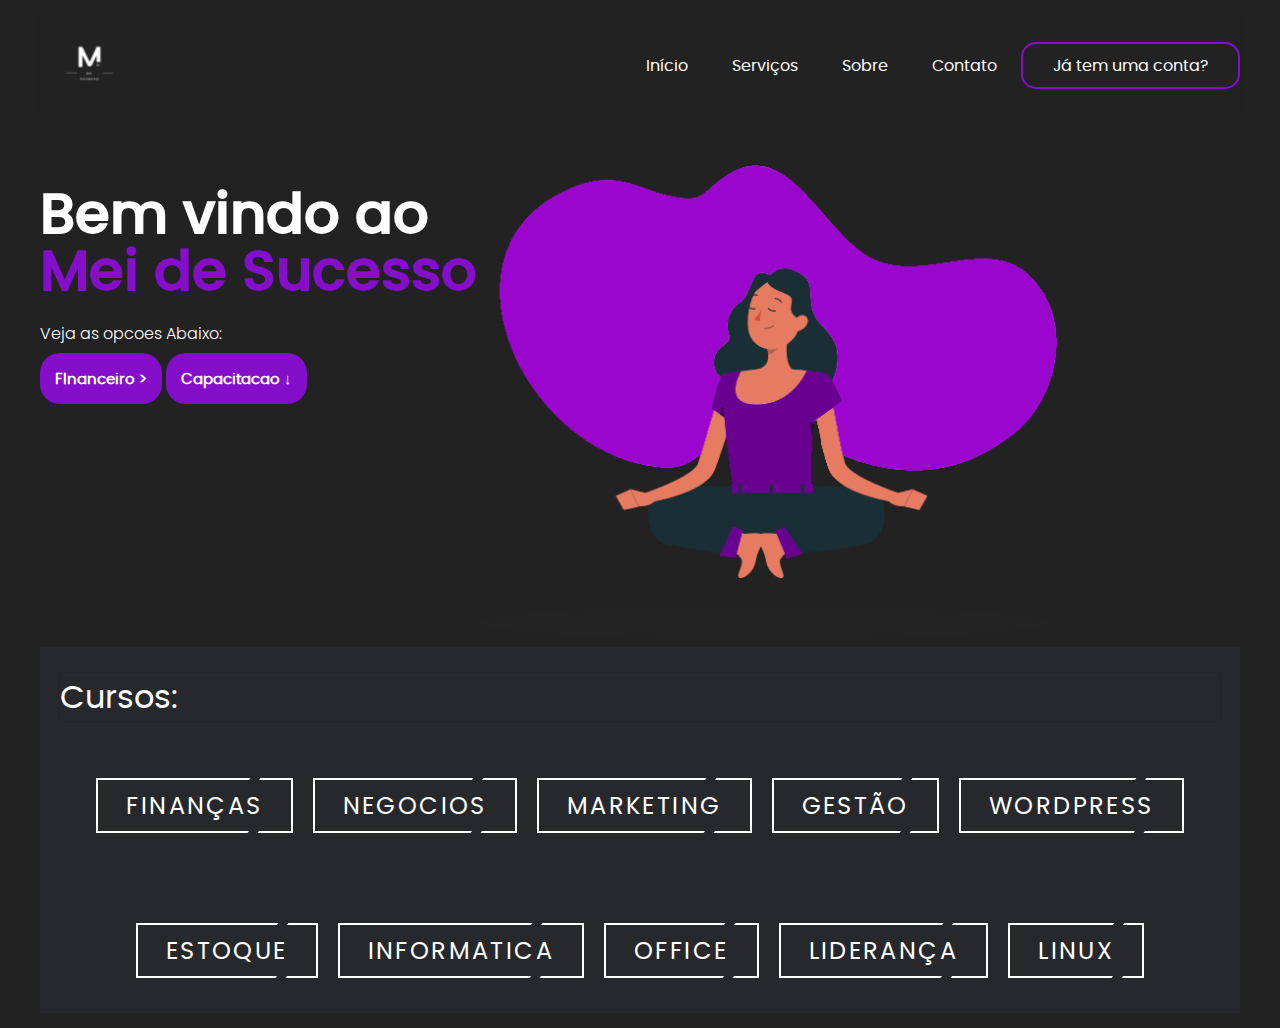
<file: index.html>
<!DOCTYPE html>
<html lang="en">
<head>
    <meta charset="UTF-8">
    <meta http-equiv="X-UA-Compatible" content="IE=edge">
    <meta name="viewport" content="width=device-width, initial-scale=1.0">
    <link href="styles/style.css" rel="stylesheet">
    <link rel="shortcut icon" href="components/images/favicon_io/favicon.ico" type="image/x-icon">
    <title>Landing Page</title>
</head>
<body>
    <header>
        <div id="title">
            <img src="components/images/m.png" alt="" class="logo">
        </div>
        <ul>
            <a href="#"><li>Início</li></a>
            <a href="#"><li>Serviços</li></a>
            <a href="#"><li>Sobre</li></a>
            <a href="#"><li>Contato</li></a>
            <a href="login.html" id="inscreva-se-btn"><li>Já tem uma conta?</li></a>
        </ul>
    </header>

    <main>
        <aside>
            <h2>Bem vindo ao </h2>
            <h2><span>Mei de Sucesso</span></h2>
            <p>Veja as opcoes Abaixo:</p>
            <h1></h1>
            <a href="finan.html">FInanceiro ></a>
            <a href="#">Capacitacao  ↓</a>
        </aside>

        <article>
            <img src="./components/images/77d0a7c454e658833800528e748edbe9.png" alt="mulher-roxa">
        </article>
        
    </main>
    <div class="curso">
        <h1 id="curso">Cursos:</h1>
        <section class="home">
                <div class="home-text">
                    <!-- Butões -->
                    <div class="inicial">
                        <a href="#" style="--clr:#02e602"><span class="b">Finanças</span><i></i></a>
                        <a href="#" style="--clr:#ffff38"><span class="b">Negocios</span><i></i></a>
                        <a href="#" style="--clr:#f77737"><span class="b">Marketing</span><i></i></a>
                        <a href="#" style="--clr:#ff4848"><span class="b">Gestão</span><i></i></a>
                        <a href="#" style="--clr:#1e9bff"><span class="b">WordPress</span><i></i></a>
                        <a href="#" style="--clr:#be00be"><span class="b">Estoque</span><i></i></a>
                        <a href="#" style="--clr:#0000ff"><span class="b">Informatica</span><i></i></a>
                        <a href="#" style="--clr:#f77777"><span class="b">Office</span><i></i></a>
                        <a href="#" style="--clr:#02a602"><span class="b">Liderança</span><i></i></a>
                        <a href="#" style="--clr:#2F3336"><span class="b">Linux</span><i></i></a>
                    </div>
                </div>
            </section>
    </div>
</body>
</html>
</file>
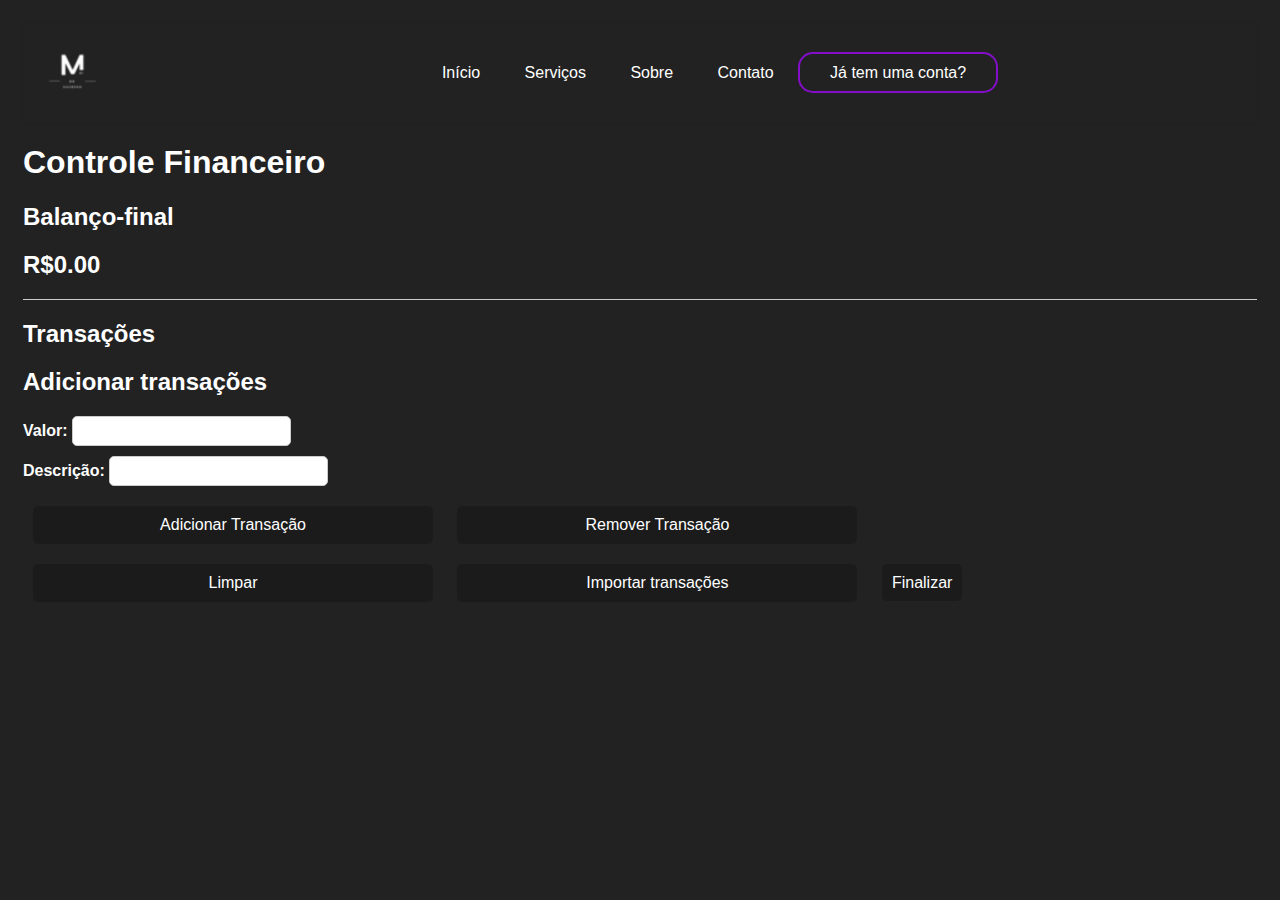
<file: finan.html>
<!DOCTYPE html>
<html lang="Pt-br">
<head>
    <meta charset="UTF-8">
    <meta http-equiv="X-UA-Compatible" content="IE=edge">
    <meta name="viewport" content="width=device-width, initial-scale=1.0">
    <link href='https://unpkg.com/boxicons@2.1.2/css/boxicons.min.css' rel='stylesheet'>
    <link rel="stylesheet" href="styles/3.css">
    <link rel="shortcut icon" href="components/images/favicon_io/favicon.ico" type="image/x-icon">
    <title>webSite</title>
</head>
<body>
<!-- Cabeçalho -->
<header>
    <div id="title">
        <img src="components/images/m.png" alt="" class="logo"> 
    </div>

    <ul>
        <a href="index.html"><li>Início</li></a>
        <a href="#"><li>Serviços</li></a>
        <a href="#"><li>Sobre</li></a>
        <a href="#"><li>Contato</li></a>
        <a href="login.html" id="inscreva-se-btn"><li>Já tem uma conta?</li></a>
    </ul>
    <div class="menu">
        <span class="bar"></span>
        <span class="bar"></span>
        <span class="bar"></span>
    </div>
</header>
<main>
    <section class="home">
    <!-- Area Financeira -->
    <div class="home-text">
        <h1 id="titulo">Controle Financeiro</h1>
        <main>
            <section id="balance">
            <h2>Balanço-final</h2>
            <p id="balance-amount">R$0.00</p>
            </section>
            <section id="transactions">
            <h2>Transações</h2>
            <ul id="transactions-list">
            </ul>
            </section>
            <section id="add-transaction">
            <h2>Adicionar transações</h2>
            <form id="add-transaction-form">
                <div>
                <label for="transaction-amount">Valor:</label>
                <input type="number" id="transaction-amount" name="amount">
                </div>
                <div>
                <label for="transaction-description">Descrição:</label>
                <input type="text" id="transaction-description" name="description">
                </div>
                <div class="div">
                    <button type="submit">Adicionar Transação</button>
                    <button type="submit"onclick="removeLastTransaction()">Remover Transação</button>
                    <button type="submit" onclick="clearTransactions()">Limpar</button>
                    <button type="submit">Importar transações</button>
                    <a href="components/images/th.webp" target="_blank" class="fim">Finalizar</a>
                </div>
            </form>
            </section>
        </main>
    </div>
    </section>
</main>
<!-- Chamada Javascript -->
<script src="script2.js"></script>
</body>
</html>
</file>
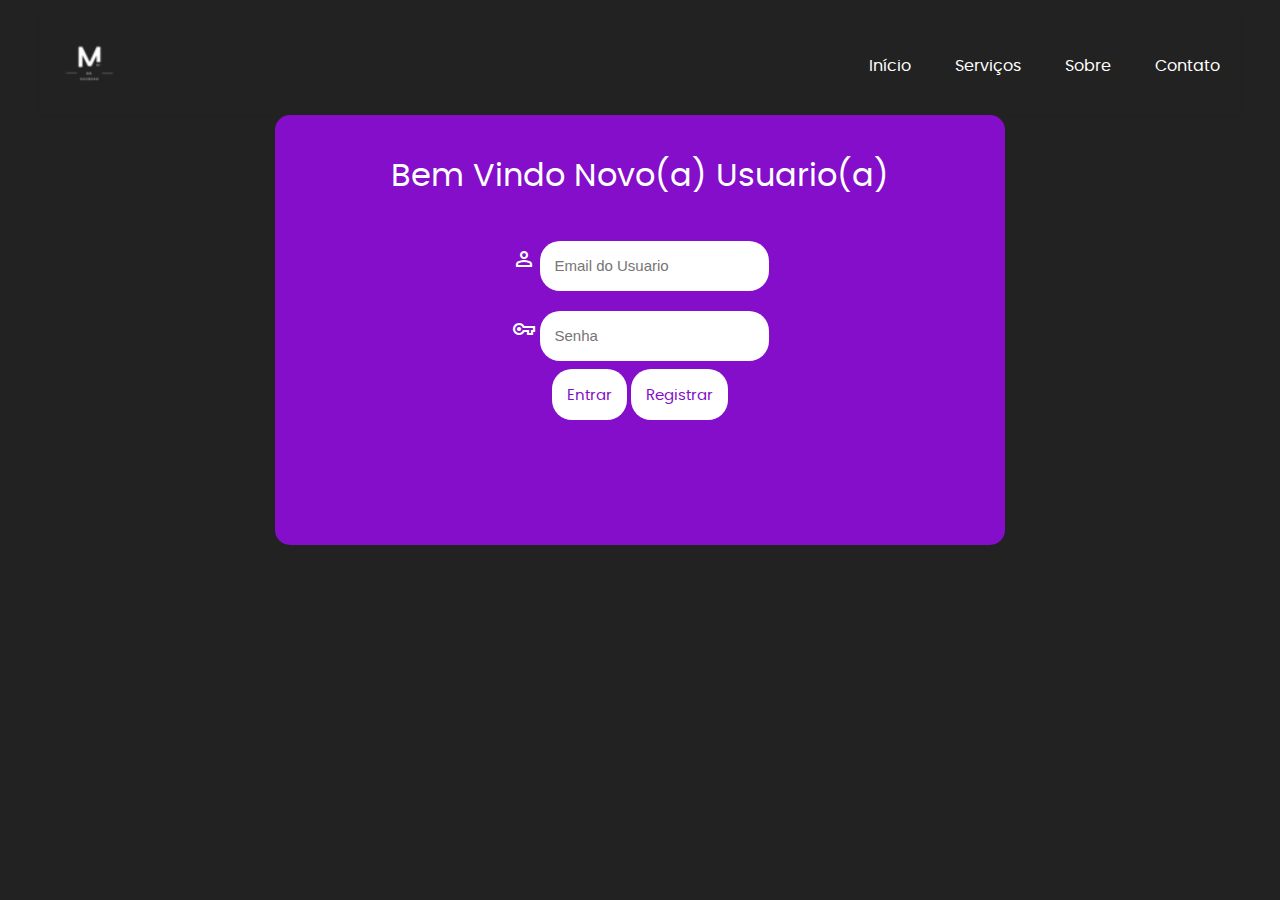
<file: login.html>
<!DOCTYPE html>
<html lang="en">
<head>
    <meta charset="UTF-8">
    <meta http-equiv="X-UA-Compatible" content="IE=edge">
    <meta name="viewport" content="width=device-width, initial-scale=1.0">
    <link href="styles/style2.css" rel="stylesheet">
    <link rel="stylesheet" href="https://fonts.googleapis.com/css2?family=Material+Symbols+Outlined:opsz,wght,FILL,GRAD@48,400,0,0" />
    <link rel="shortcut icon" href="components/images/favicon_io/favicon.ico" type="image/x-icon">
    <title>Landing Page</title>
</head>
<body>
    <header>
        <div id="title">
            <img src="components/images/m.png" alt="" class="logo">
        </div>

        <ul>
            <a href="index.html"><li>Início</li></a>
            <a href="#"><li>Serviços</li></a>
            <a href="#"><li>Sobre</li></a>
            <a href="#"><li>Contato</li></a>
    </header>

    <section class="Login">
        <h1>Bem Vindo Novo(a) Usuario(a)</h1>
        <span class="material-symbols-outlined">person</span>
        <input type="email" name="Usuario" id="usuario" placeholder="Email do Usuario" required autocomplete="email">
        <br>
        <span class="material-symbols-outlined">vpn_key</span>
        <input type="password" name="Senha" id="senha" required minlength="8"
        maxlength="22"
        placeholder="Senha" autocomplete="current-password">
        <h1></h1>
        <a href="#" class="button">Entrar</a>
        <a href="registro.html" class="button">Registrar</a>
    </section>
</body>
</html>
</file>
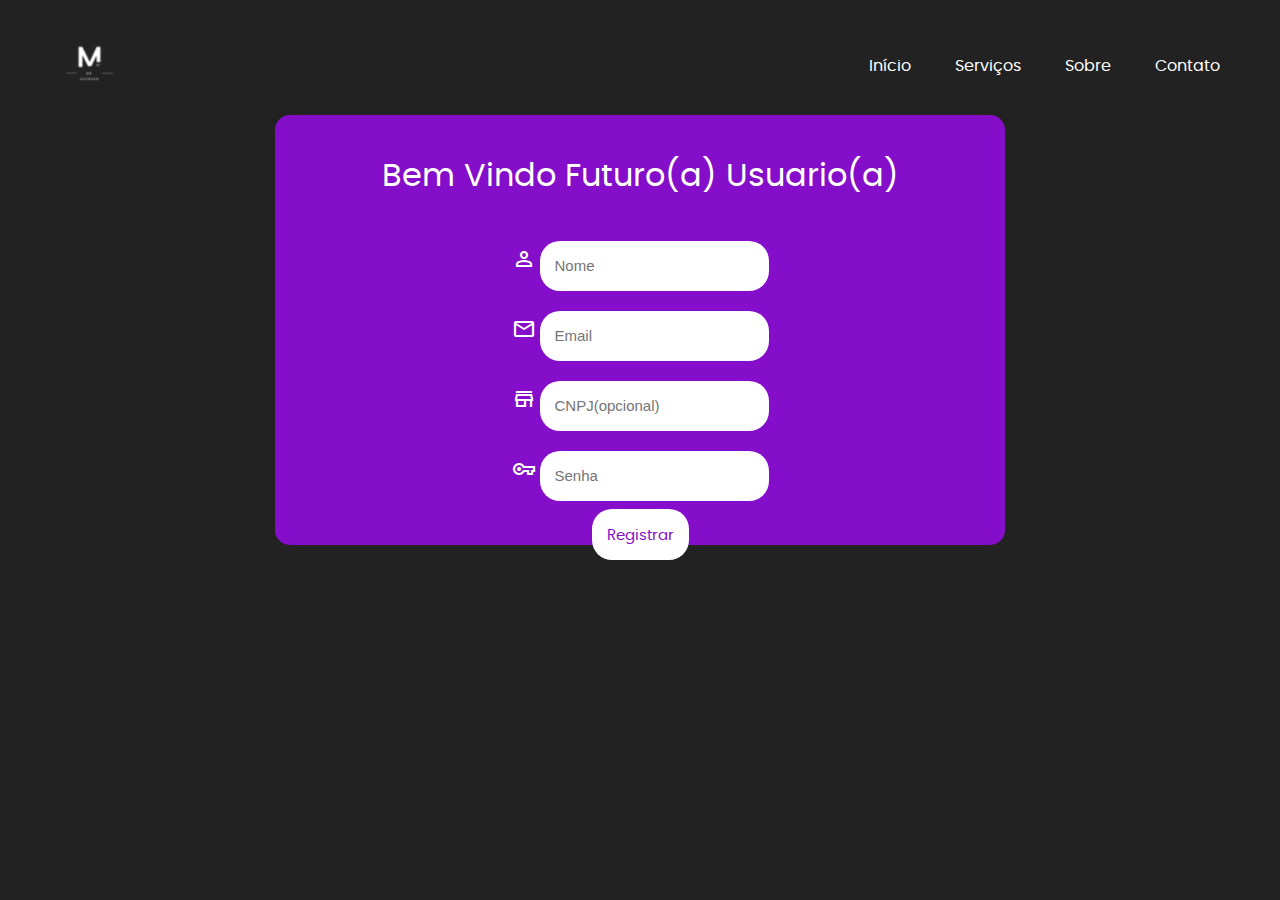
<file: registro.html>
<!DOCTYPE html>
<html lang="en">
<head>
    <meta charset="UTF-8">
    <meta http-equiv="X-UA-Compatible" content="IE=edge">
    <meta name="viewport" content="width=device-width, initial-scale=1.0">
    <link href="styles/style2.css" rel="stylesheet">
    <link rel="stylesheet" href="https://fonts.googleapis.com/css2?family=Material+Symbols+Outlined:opsz,wght,FILL,GRAD@48,400,0,0" />
    <link rel="shortcut icon" href="components/images/favicon_io/favicon.ico" type="image/x-icon">
    <title>Landing Page</title>
</head>
<body>
    <header>
        <div id="title">
            <img src="components/images/m.png" alt="" class="logo">
        </div>

        <ul>
            <a href="index.html"><li>Início</li></a>
            <a href="#"><li>Serviços</li></a>
            <a href="#"><li>Sobre</li></a>
            <a href="#"><li>Contato</li></a>
    </header>

    <section class="Login">
        <h1>Bem Vindo Futuro(a) Usuario(a)</h1>
        <span class="material-symbols-outlined">person</span>
        <input type="email" name="Usuario" id="usuario" placeholder="Nome" required autocomplete="email">
        <br>
        <span class="material-symbols-outlined">mail</span>
        <input type="email" name="Usuario" id="usuario" placeholder="Email" required autocomplete="email">
        <br>
        <span class="material-symbols-outlined">store</span>
        <input type="email" name="Usuario" id="usuario" placeholder="CNPJ(opcional)" required autocomplete="email">
        <br>
        <span class="material-symbols-outlined">vpn_key</span>
        <input type="password" name="Senha" id="senha" required minlength="8"
        maxlength="22"
        placeholder="Senha" autocomplete="current-password">

        <h1></h1>
        <a href="registro.html" class="button">Registrar</a>
    </section>
</body>
</html>
</file>
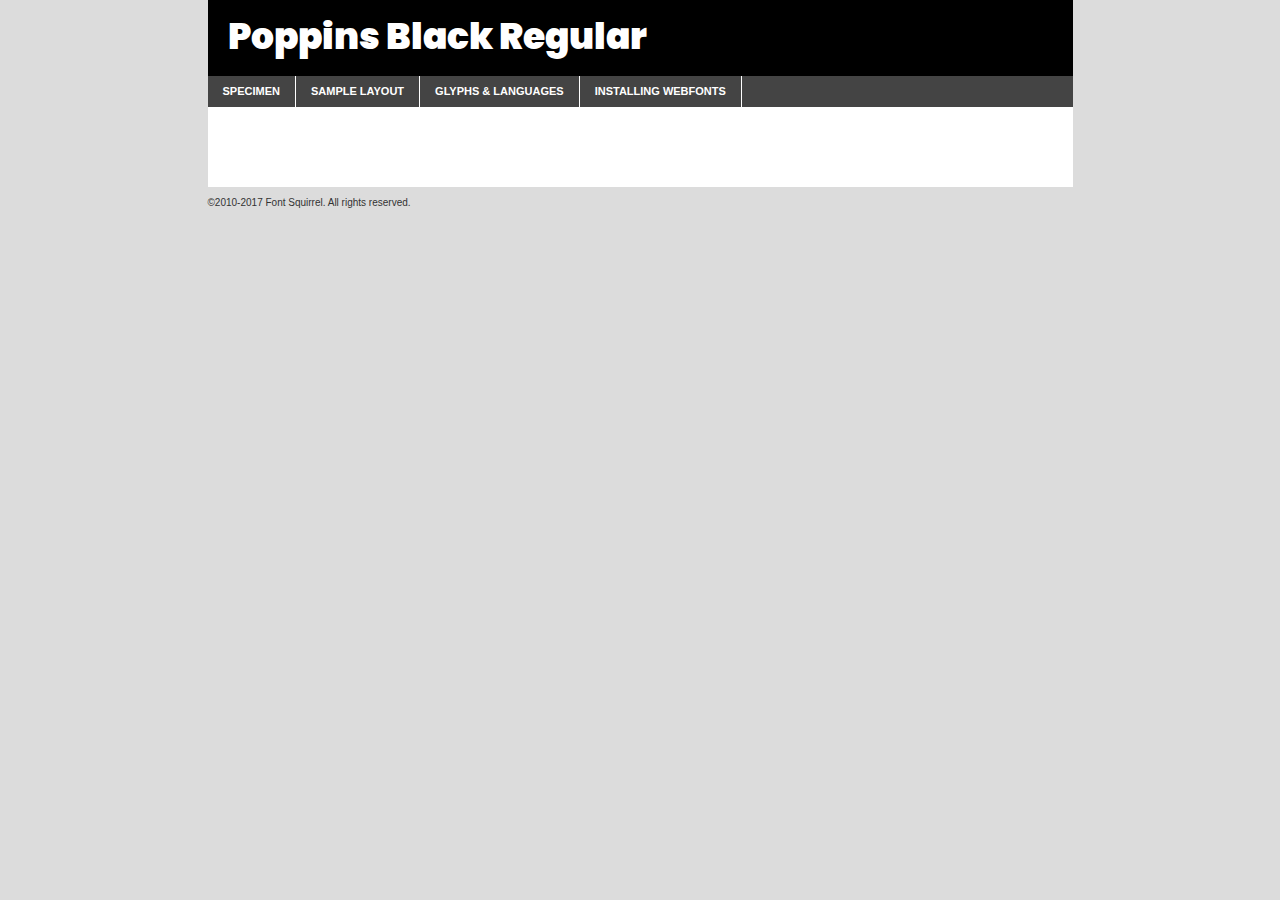
<file: components/fonts/poppins-black-demo.html>
<!DOCTYPE html PUBLIC "-//W3C//DTD XHTML 1.0 Transitional//EN"
	"http://www.w3.org/TR/xhtml1/DTD/xhtml1-transitional.dtd">

<html xmlns="http://www.w3.org/1999/xhtml" xml:lang="en" lang="en">
<head>
	<meta http-equiv="Content-Type" content="text/html; charset=utf-8" />
	<script src="http://ajax.googleapis.com/ajax/libs/jquery/1.7.2/jquery.min.js" type="text/javascript" charset="utf-8"></script>
	<script type="text/javascript">
	(function($){$.fn.easyTabs=function(option){var param=jQuery.extend({fadeSpeed:"fast",defaultContent:1,activeClass:'active'},option);$(this).each(function(){var thisId="#"+this.id;if(param.defaultContent==''){param.defaultContent=1;}
	if(typeof param.defaultContent=="number")
	{var defaultTab=$(thisId+" .tabs li:eq("+(param.defaultContent-1)+") a").attr('href').substr(1);}else{var defaultTab=param.defaultContent;}
	$(thisId+" .tabs li a").each(function(){var tabToHide=$(this).attr('href').substr(1);$("#"+tabToHide).addClass('easytabs-tab-content');});hideAll();changeContent(defaultTab);function hideAll(){$(thisId+" .easytabs-tab-content").hide();}
	function changeContent(tabId){hideAll();$(thisId+" .tabs li").removeClass(param.activeClass);$(thisId+" .tabs li a[href=#"+tabId+"]").closest('li').addClass(param.activeClass);if(param.fadeSpeed!="none")
	{$(thisId+" #"+tabId).fadeIn(param.fadeSpeed);}else{$(thisId+" #"+tabId).show();}}
	$(thisId+" .tabs li").click(function(){var tabId=$(this).find('a').attr('href').substr(1);changeContent(tabId);return false;});});}})(jQuery);
	</script>
	<link rel="stylesheet" href="specimen_files/specimen_stylesheet.css" type="text/css" charset="utf-8" />
	<link rel="stylesheet" href="stylesheet.css" type="text/css" charset="utf-8" />

	<style type="text/css">
					body{
				font-family: 'poppinsblack';
							}
		</style>

	<title>Poppins Black Regular Specimen</title>
	
	
	<script type="text/javascript" charset="utf-8">
		$(document).ready(function() {
			$('#container').easyTabs({defaultContent:1});
		});
	</script>
</head>

<body>
<div id="container">
	<div id="header">
		Poppins Black Regular	</div>
	<ul class="tabs">
		<li><a href="#specimen">Specimen</a></li>
		<li><a href="#layout">Sample Layout</a></li>
				<li><a href="#glyphs">Glyphs &amp; Languages</a></li>
		<li><a href="#installing">Installing Webfonts</a></li>
		
	</ul>
	
	<div id="main_content">

		
			<div id="specimen">
		
				<div class="section">
					<div class="grid12 firstcol">
						<div class="huge">AaBb</div>
					</div>
				</div>
		
				<div class="section">
					<div class="glyph_range">A&#x200B;B&#x200b;C&#x200b;D&#x200b;E&#x200b;F&#x200b;G&#x200b;H&#x200b;I&#x200b;J&#x200b;K&#x200b;L&#x200b;M&#x200b;N&#x200b;O&#x200b;P&#x200b;Q&#x200b;R&#x200b;S&#x200b;T&#x200b;U&#x200b;V&#x200b;W&#x200b;X&#x200b;Y&#x200b;Z&#x200b;a&#x200b;b&#x200b;c&#x200b;d&#x200b;e&#x200b;f&#x200b;g&#x200b;h&#x200b;i&#x200b;j&#x200b;k&#x200b;l&#x200b;m&#x200b;n&#x200b;o&#x200b;p&#x200b;q&#x200b;r&#x200b;s&#x200b;t&#x200b;u&#x200b;v&#x200b;w&#x200b;x&#x200b;y&#x200b;z&#x200b;1&#x200b;2&#x200b;3&#x200b;4&#x200b;5&#x200b;6&#x200b;7&#x200b;8&#x200b;9&#x200b;0&#x200b;&amp;&#x200b;.&#x200b;,&#x200b;?&#x200b;!&#x200b;&#64;&#x200b;(&#x200b;)&#x200b;#&#x200b;$&#x200b;%&#x200b;*&#x200b;+&#x200b;-&#x200b;=&#x200b;:&#x200b;;</div>
				</div>
				<div class="section">
					<div class="grid12 firstcol">
						<table class="sample_table">
							<tr><td>10</td><td class="size10">abcdefghijklmnopqrstuvwxyzABCDEFGHIJKLMNOPQRSTUVWXYZ0123456789abcdefghijklmnopqrstuvwxyzABCDEFGHIJKLMNOPQRSTUVWXYZ0123456789abcdefghijklmnopqrstuvwxyzABCDEFGHIJKLMNOPQRSTUVWXYZ</td></tr>
							<tr><td>11</td><td class="size11">abcdefghijklmnopqrstuvwxyzABCDEFGHIJKLMNOPQRSTUVWXYZ0123456789abcdefghijklmnopqrstuvwxyzABCDEFGHIJKLMNOPQRSTUVWXYZ0123456789abcdefghijklmnopqrstuvwxyzABCDEFGHIJKLMNOPQRSTUVWXYZ</td></tr>
							<tr><td>12</td><td class="size12">abcdefghijklmnopqrstuvwxyzABCDEFGHIJKLMNOPQRSTUVWXYZ0123456789abcdefghijklmnopqrstuvwxyzABCDEFGHIJKLMNOPQRSTUVWXYZ0123456789abcdefghijklmnopqrstuvwxyzABCDEFGHIJKLMNOPQRSTUVWXYZ</td></tr>
							<tr><td>13</td><td class="size13">abcdefghijklmnopqrstuvwxyzABCDEFGHIJKLMNOPQRSTUVWXYZ0123456789abcdefghijklmnopqrstuvwxyzABCDEFGHIJKLMNOPQRSTUVWXYZ0123456789abcdefghijklmnopqrstuvwxyzABCDEFGHIJKLMNOPQRSTUVWXYZ</td></tr>
							<tr><td>14</td><td class="size14">abcdefghijklmnopqrstuvwxyzABCDEFGHIJKLMNOPQRSTUVWXYZ0123456789abcdefghijklmnopqrstuvwxyzABCDEFGHIJKLMNOPQRSTUVWXYZ0123456789abcdefghijklmnopqrstuvwxyzABCDEFGHIJKLMNOPQRSTUVWXYZ</td></tr>
							<tr><td>16</td><td class="size16">abcdefghijklmnopqrstuvwxyzABCDEFGHIJKLMNOPQRSTUVWXYZ0123456789abcdefghijklmnopqrstuvwxyzABCDEFGHIJKLMNOPQRSTUVWXYZ</td></tr>
							<tr><td>18</td><td class="size18">abcdefghijklmnopqrstuvwxyzABCDEFGHIJKLMNOPQRSTUVWXYZ0123456789abcdefghijklmnopqrstuvwxyzABCDEFGHIJKLMNOPQRSTUVWXYZ</td></tr>
							<tr><td>20</td><td class="size20">abcdefghijklmnopqrstuvwxyzABCDEFGHIJKLMNOPQRSTUVWXYZ0123456789abcdefghijklmnopqrstuvwxyzABCDEFGHIJKLMNOPQRSTUVWXYZ</td></tr>
							<tr><td>24</td><td class="size24">abcdefghijklmnopqrstuvwxyzABCDEFGHIJKLMNOPQRSTUVWXYZ0123456789abcdefghijklmnopqrstuvwxyzABCDEFGHIJKLMNOPQRSTUVWXYZ</td></tr>
							<tr><td>30</td><td class="size30">abcdefghijklmnopqrstuvwxyzABCDEFGHIJKLMNOPQRSTUVWXYZ0123456789abcdefghijklmnopqrstuvwxyzABCDEFGHIJKLMNOPQRSTUVWXYZ</td></tr>
							<tr><td>36</td><td class="size36">abcdefghijklmnopqrstuvwxyzABCDEFGHIJKLMNOPQRSTUVWXYZ0123456789abcdefghijklmnopqrstuvwxyzABCDEFGHIJKLMNOPQRSTUVWXYZ</td></tr>
							<tr><td>48</td><td class="size48">abcdefghijklmnopqrstuvwxyzABCDEFGHIJKLMNOPQRSTUVWXYZ0123456789abcdefghijklmnopqrstuvwxyzABCDEFGHIJKLMNOPQRSTUVWXYZ</td></tr>
							<tr><td>60</td><td class="size60">abcdefghijklmnopqrstuvwxyzABCDEFGHIJKLMNOPQRSTUVWXYZ0123456789abcdefghijklmnopqrstuvwxyzABCDEFGHIJKLMNOPQRSTUVWXYZ</td></tr>
							<tr><td>72</td><td class="size72">abcdefghijklmnopqrstuvwxyzABCDEFGHIJKLMNOPQRSTUVWXYZ0123456789abcdefghijklmnopqrstuvwxyzABCDEFGHIJKLMNOPQRSTUVWXYZ</td></tr>
							<tr><td>90</td><td class="size90">abcdefghijklmnopqrstuvwxyzABCDEFGHIJKLMNOPQRSTUVWXYZ0123456789abcdefghijklmnopqrstuvwxyzABCDEFGHIJKLMNOPQRSTUVWXYZ</td></tr>
						</table>
				
					</div>
			
				</div>
		
		
		
								<div class="section" id="bodycomparison">


										<div id="xheight">
				<div class="fontbody">&#x25FC;&#x25FC;&#x25FC;&#x25FC;&#x25FC;&#x25FC;&#x25FC;&#x25FC;&#x25FC;&#x25FC;&#x25FC;&#x25FC;&#x25FC;&#x25FC;&#x25FC;&#x25FC;&#x25FC;&#x25FC;&#x25FC;&#x25FC;&#x25FC;&#x25FC;&#x25FC;&#x25FC;&#x25FC;&#x25FC;&#x25FC;&#x25FC;&#x25FC;&#x25FC;&#x25FC;&#x25FC;&#x25FC;&#x25FC;&#x25FC;&#x25FC;&#x25FC;&#x25FC;&#x25FC;&#x25FC;&#x25FC;&#x25FC;&#x25FC;&#x25FC;&#x25FC;&#x25FC;&#x25FC;&#x25FC;&#x25FC;&#x25FC;&#x25FC;&#x25FC;&#x25FC;&#x25FC;&#x25FC;&#x25FC;&#x25FC;&#x25FC;&#x25FC;&#x25FC;&#x25FC;&#x25FC;&#x25FC;&#x25FC;&#x25FC;&#x25FC;&#x25FC;&#x25FC;&#x25FC;&#x25FC;&#x25FC;&#x25FC;&#x25FC;&#x25FC;&#x25FC;&#x25FC;&#x25FC;&#x25FC;&#x25FC;&#x25FC;&#x25FC;&#x25FC;&#x25FC;&#x25FC;&#x25FC;&#x25FC;&#x25FC;&#x25FC;&#x25FC;&#x25FC;&#x25FC;&#x25FC;&#x25FC;&#x25FC;&#x25FC;&#x25FC;&#x25FC;&#x25FC;&#x25FC;body</div><div class="arialbody">body</div><div class="verdanabody">body</div><div class="georgiabody">body</div></div>
										<div class="fontbody" style="z-index:1">
											body<span>Poppins Black Regular</span>
										</div>
										<div class="arialbody" style="z-index:1">
											body<span>Arial</span>
										</div>
										<div class="verdanabody" style="z-index:1">
											body<span>Verdana</span>
										</div>
										<div class="georgiabody" style="z-index:1">
											body<span>Georgia</span>
										</div>



								</div>
		
		
				<div class="section psample psample_row1" id="">
					
					<div class="grid2 firstcol">
						<p class="size10"><span>10.</span>Aenean lacinia bibendum nulla sed consectetur. Fusce dapibus, tellus ac cursus commodo, tortor mauris condimentum nibh, ut fermentum massa justo sit amet risus. Nullam id dolor id nibh ultricies vehicula ut id elit. Cum sociis natoque penatibus et magnis dis parturient montes, nascetur ridiculus mus. Nulla vitae elit libero, a pharetra augue.</p>
			
					</div>
					<div class="grid3">
						<p class="size11"><span>11.</span>Aenean lacinia bibendum nulla sed consectetur. Fusce dapibus, tellus ac cursus commodo, tortor mauris condimentum nibh, ut fermentum massa justo sit amet risus. Nullam id dolor id nibh ultricies vehicula ut id elit. Cum sociis natoque penatibus et magnis dis parturient montes, nascetur ridiculus mus. Nulla vitae elit libero, a pharetra augue.</p>
			
					</div>
					<div class="grid3">
						<p class="size12"><span>12.</span>Aenean lacinia bibendum nulla sed consectetur. Fusce dapibus, tellus ac cursus commodo, tortor mauris condimentum nibh, ut fermentum massa justo sit amet risus. Nullam id dolor id nibh ultricies vehicula ut id elit. Cum sociis natoque penatibus et magnis dis parturient montes, nascetur ridiculus mus. Nulla vitae elit libero, a pharetra augue.</p>
			
					</div>
					<div class="grid4">
						<p class="size13"><span>13.</span>Aenean lacinia bibendum nulla sed consectetur. Fusce dapibus, tellus ac cursus commodo, tortor mauris condimentum nibh, ut fermentum massa justo sit amet risus. Nullam id dolor id nibh ultricies vehicula ut id elit. Cum sociis natoque penatibus et magnis dis parturient montes, nascetur ridiculus mus. Nulla vitae elit libero, a pharetra augue.</p>
			
					</div>
					<div class="white_blend"></div>
					
				</div>
				<div class="section psample psample_row2" id="">
					<div class="grid3 firstcol">
						<p class="size14"><span>14.</span>Aenean lacinia bibendum nulla sed consectetur. Fusce dapibus, tellus ac cursus commodo, tortor mauris condimentum nibh, ut fermentum massa justo sit amet risus. Nullam id dolor id nibh ultricies vehicula ut id elit. Cum sociis natoque penatibus et magnis dis parturient montes, nascetur ridiculus mus. Nulla vitae elit libero, a pharetra augue.</p>
			
					</div>
					<div class="grid4">
						<p class="size16"><span>16.</span>Aenean lacinia bibendum nulla sed consectetur. Fusce dapibus, tellus ac cursus commodo, tortor mauris condimentum nibh, ut fermentum massa justo sit amet risus. Nullam id dolor id nibh ultricies vehicula ut id elit. Cum sociis natoque penatibus et magnis dis parturient montes, nascetur ridiculus mus. Nulla vitae elit libero, a pharetra augue.</p>
			
					</div>
					<div class="grid5">
						<p class="size18"><span>18.</span>Aenean lacinia bibendum nulla sed consectetur. Fusce dapibus, tellus ac cursus commodo, tortor mauris condimentum nibh, ut fermentum massa justo sit amet risus. Nullam id dolor id nibh ultricies vehicula ut id elit. Cum sociis natoque penatibus et magnis dis parturient montes, nascetur ridiculus mus. Nulla vitae elit libero, a pharetra augue.</p>
			
					</div>

					<div class="white_blend"></div>

				</div>
				
				<div class="section psample psample_row3" id="">
					<div class="grid5 firstcol">
						<p class="size20"><span>20.</span>Aenean lacinia bibendum nulla sed consectetur. Fusce dapibus, tellus ac cursus commodo, tortor mauris condimentum nibh, ut fermentum massa justo sit amet risus. Nullam id dolor id nibh ultricies vehicula ut id elit. Cum sociis natoque penatibus et magnis dis parturient montes, nascetur ridiculus mus. Nulla vitae elit libero, a pharetra augue.</p>
					</div>
					<div class="grid7">
						<p class="size24"><span>24.</span>Aenean lacinia bibendum nulla sed consectetur. Fusce dapibus, tellus ac cursus commodo, tortor mauris condimentum nibh, ut fermentum massa justo sit amet risus. Nullam id dolor id nibh ultricies vehicula ut id elit. Cum sociis natoque penatibus et magnis dis parturient montes, nascetur ridiculus mus. Nulla vitae elit libero, a pharetra augue.</p>
					</div>
					
					<div class="white_blend"></div>
					
				</div>
				
				<div class="section psample psample_row4" id="">
					<div class="grid12 firstcol">
						<p class="size30"><span>30.</span>Aenean lacinia bibendum nulla sed consectetur. Fusce dapibus, tellus ac cursus commodo, tortor mauris condimentum nibh, ut fermentum massa justo sit amet risus. Nullam id dolor id nibh ultricies vehicula ut id elit. Cum sociis natoque penatibus et magnis dis parturient montes, nascetur ridiculus mus. Nulla vitae elit libero, a pharetra augue.</p>
					</div>
					<div class="white_blend"></div>
					
				</div>
				
				
				
				<div class="section psample psample_row1 fullreverse">
					<div class="grid2 firstcol">
						<p class="size10"><span>10.</span>Aenean lacinia bibendum nulla sed consectetur. Fusce dapibus, tellus ac cursus commodo, tortor mauris condimentum nibh, ut fermentum massa justo sit amet risus. Nullam id dolor id nibh ultricies vehicula ut id elit. Cum sociis natoque penatibus et magnis dis parturient montes, nascetur ridiculus mus. Nulla vitae elit libero, a pharetra augue.</p>
			
					</div>
					<div class="grid3">
						<p class="size11"><span>11.</span>Aenean lacinia bibendum nulla sed consectetur. Fusce dapibus, tellus ac cursus commodo, tortor mauris condimentum nibh, ut fermentum massa justo sit amet risus. Nullam id dolor id nibh ultricies vehicula ut id elit. Cum sociis natoque penatibus et magnis dis parturient montes, nascetur ridiculus mus. Nulla vitae elit libero, a pharetra augue.</p>
			
					</div>
					<div class="grid3">
						<p class="size12"><span>12.</span>Aenean lacinia bibendum nulla sed consectetur. Fusce dapibus, tellus ac cursus commodo, tortor mauris condimentum nibh, ut fermentum massa justo sit amet risus. Nullam id dolor id nibh ultricies vehicula ut id elit. Cum sociis natoque penatibus et magnis dis parturient montes, nascetur ridiculus mus. Nulla vitae elit libero, a pharetra augue.</p>
			
					</div>
					<div class="grid4">
						<p class="size13"><span>13.</span>Aenean lacinia bibendum nulla sed consectetur. Fusce dapibus, tellus ac cursus commodo, tortor mauris condimentum nibh, ut fermentum massa justo sit amet risus. Nullam id dolor id nibh ultricies vehicula ut id elit. Cum sociis natoque penatibus et magnis dis parturient montes, nascetur ridiculus mus. Nulla vitae elit libero, a pharetra augue.</p>
			
					</div>
					<div class="black_blend"></div>
					
				</div>
				
				<div class="section psample psample_row2 fullreverse">
					<div class="grid3 firstcol">
						<p class="size14"><span>14.</span>Aenean lacinia bibendum nulla sed consectetur. Fusce dapibus, tellus ac cursus commodo, tortor mauris condimentum nibh, ut fermentum massa justo sit amet risus. Nullam id dolor id nibh ultricies vehicula ut id elit. Cum sociis natoque penatibus et magnis dis parturient montes, nascetur ridiculus mus. Nulla vitae elit libero, a pharetra augue.</p>
			
					</div>
					<div class="grid4">
						<p class="size16"><span>16.</span>Aenean lacinia bibendum nulla sed consectetur. Fusce dapibus, tellus ac cursus commodo, tortor mauris condimentum nibh, ut fermentum massa justo sit amet risus. Nullam id dolor id nibh ultricies vehicula ut id elit. Cum sociis natoque penatibus et magnis dis parturient montes, nascetur ridiculus mus. Nulla vitae elit libero, a pharetra augue.</p>
			
					</div>
					<div class="grid5">
						<p class="size18"><span>18.</span>Aenean lacinia bibendum nulla sed consectetur. Fusce dapibus, tellus ac cursus commodo, tortor mauris condimentum nibh, ut fermentum massa justo sit amet risus. Nullam id dolor id nibh ultricies vehicula ut id elit. Cum sociis natoque penatibus et magnis dis parturient montes, nascetur ridiculus mus. Nulla vitae elit libero, a pharetra augue.</p>
			
					</div>
					<div class="black_blend"></div>

				</div>
				
				<div class="section psample fullreverse psample_row3" id="">
					<div class="grid5 firstcol">
						<p class="size20"><span>20.</span>Aenean lacinia bibendum nulla sed consectetur. Fusce dapibus, tellus ac cursus commodo, tortor mauris condimentum nibh, ut fermentum massa justo sit amet risus. Nullam id dolor id nibh ultricies vehicula ut id elit. Cum sociis natoque penatibus et magnis dis parturient montes, nascetur ridiculus mus. Nulla vitae elit libero, a pharetra augue.</p>
					</div>
					<div class="grid7">
						<p class="size24"><span>24.</span>Aenean lacinia bibendum nulla sed consectetur. Fusce dapibus, tellus ac cursus commodo, tortor mauris condimentum nibh, ut fermentum massa justo sit amet risus. Nullam id dolor id nibh ultricies vehicula ut id elit. Cum sociis natoque penatibus et magnis dis parturient montes, nascetur ridiculus mus. Nulla vitae elit libero, a pharetra augue.</p>
					</div>
					
					<div class="black_blend"></div>
					
				</div>
				
				<div class="section psample fullreverse psample_row4" id="" style="border-bottom: 20px #000 solid;">
					<div class="grid12 firstcol">
						<p class="size30"><span>30.</span>Aenean lacinia bibendum nulla sed consectetur. Fusce dapibus, tellus ac cursus commodo, tortor mauris condimentum nibh, ut fermentum massa justo sit amet risus. Nullam id dolor id nibh ultricies vehicula ut id elit. Cum sociis natoque penatibus et magnis dis parturient montes, nascetur ridiculus mus. Nulla vitae elit libero, a pharetra augue.</p>
					</div>
					<div class="black_blend"></div>
					
				</div>
				
				
				
				
			</div>
			
			<div id="layout">
				
				<div class="section">
					
					<div class="grid12 firstcol">
						<h1>Lorem Ipsum Dolor</h1>
						<h2>Etiam porta sem malesuada magna mollis euismod</h2>
						
						<p class="byline">By <a href="#link">Aenean Lacinia</a></p>
					</div>
				</div>
				<div class="section">
					<div class="grid8 firstcol">
						<p class="large">Donec sed odio dui. Morbi leo risus, porta ac consectetur ac, vestibulum at eros. Fusce dapibus, tellus ac cursus commodo, tortor mauris condimentum nibh, ut fermentum massa justo sit amet risus. </p>

						
						<h3>Pellentesque ornare sem</h3>

						<p>Maecenas sed diam eget risus varius blandit sit amet non magna. Maecenas faucibus mollis interdum. Donec ullamcorper nulla non metus auctor fringilla. Nullam id dolor id nibh ultricies vehicula ut id elit. Nullam id dolor id nibh ultricies vehicula ut id elit. </p>

						<p>Aenean eu leo quam. Pellentesque ornare sem lacinia quam venenatis vestibulum. Lorem ipsum dolor sit amet, consectetur adipiscing elit. Cum sociis natoque penatibus et magnis dis parturient montes, nascetur ridiculus mus. </p>

						<p>Nulla vitae elit libero, a pharetra augue. Praesent commodo cursus magna, vel scelerisque nisl consectetur et. Aenean lacinia bibendum nulla sed consectetur. </p>

						<p>Nullam quis risus eget urna mollis ornare vel eu leo. Nullam quis risus eget urna mollis ornare vel eu leo. Maecenas sed diam eget risus varius blandit sit amet non magna. Donec ullamcorper nulla non metus auctor fringilla. </p>

						<h3>Cras mattis consectetur</h3>

						<p>Aenean eu leo quam. Pellentesque ornare sem lacinia quam venenatis vestibulum. Aenean lacinia bibendum nulla sed consectetur. Integer posuere erat a ante venenatis dapibus posuere velit aliquet. Cras mattis consectetur purus sit amet fermentum. </p>

						<p>Nullam id dolor id nibh ultricies vehicula ut id elit. Nullam quis risus eget urna mollis ornare vel eu leo. Cras mattis consectetur purus sit amet fermentum.</p>
					</div>
					
					<div class="grid4 sidebar">
						
						<div class="box reverse">
							<p class="last">Nullam quis risus eget urna mollis ornare vel eu leo. Donec ullamcorper nulla non metus auctor fringilla. Cras mattis consectetur purus sit amet fermentum. Sed posuere consectetur est at lobortis. Lorem ipsum dolor sit amet, consectetur adipiscing elit. </p>
						</div>
						
						<p class="caption">Maecenas sed diam eget risus varius.</p>

						<p>Vestibulum id ligula porta felis euismod semper. Integer posuere erat a ante venenatis dapibus posuere velit aliquet. Vestibulum id ligula porta felis euismod semper. Sed posuere consectetur est at lobortis. Maecenas sed diam eget risus varius blandit sit amet non magna. Fusce dapibus, tellus ac cursus commodo, tortor mauris condimentum nibh, ut fermentum massa justo sit amet risus. </p>

					

						<p>Duis mollis, est non commodo luctus, nisi erat porttitor ligula, eget lacinia odio sem nec elit. Aenean lacinia bibendum nulla sed consectetur. Vivamus sagittis lacus vel augue laoreet rutrum faucibus dolor auctor. Aenean lacinia bibendum nulla sed consectetur. Nullam quis risus eget urna mollis ornare vel eu leo. </p>

						<p>Praesent commodo cursus magna, vel scelerisque nisl consectetur et. Donec ullamcorper nulla non metus auctor fringilla. Maecenas faucibus mollis interdum. Fusce dapibus, tellus ac cursus commodo, tortor mauris condimentum nibh, ut fermentum massa justo sit amet risus. </p>

					</div>
				</div>
				
			</div>


			



		<div id="glyphs">
			<div class="section">
				<div class="grid12 firstcol">
			
				<h1>Language Support</h1>
				<p>The subset of Poppins Black Regular in this kit supports the following languages:<br />
			
					Albanian, Basque, Breton, Chamorro, Danish, Dutch, English, Faroese, Finnish, French, Frisian, Galician, German, Icelandic, Italian, Malagasy, Norwegian, Portuguese, Spanish, Alsatian, Aragonese, Arapaho, Arrernte, Asturian, Aymara, Bislama, Cebuano, Corsican, Fijian, French_creole, Genoese, Gilbertese, Greenlandic, Haitian_creole, Hiligaynon, Hmong, Hopi, Ibanag, Iloko_ilokano, Indonesian, Interglossa_glosa, Interlingua, Irish_gaelic, Jerriais, Lojban, Lombard, Luxembourgeois, Manx, Mohawk, Norfolk_pitcairnese, Occitan, Oromo, Pangasinan, Papiamento, Piedmontese, Potawatomi, Rhaeto-romance, Romansh, Rotokas, Sami_lule, Samoan, Sardinian, Scots_gaelic, Seychelles_creole, Shona, Sicilian, Somali, Southern_ndebele, Swahili, Swati_swazi, Tagalog_filipino_pilipino, Tetum, Tok_pisin, Uyghur_latinized, Volapuk, Walloon, Warlpiri, Xhosa, Yapese, Zulu, Latinbasic, Ubasic, Demo				</p>
				<h1>Glyph Chart</h1>
				<p>The subset of Poppins Black Regular in this kit includes all the glyphs listed below. Unicode entities are included above each glyph to help you insert individual characters into your layout.</p>
				<div id="glyph_chart">
			
																														 <div><p>&amp;#13;</p>&#13;</div>
																				 <div><p>&amp;#32;</p>&#32;</div>
																				 <div><p>&amp;#33;</p>&#33;</div>
																				 <div><p>&amp;#34;</p>&#34;</div>
																				 <div><p>&amp;#35;</p>&#35;</div>
																				 <div><p>&amp;#36;</p>&#36;</div>
																				 <div><p>&amp;#37;</p>&#37;</div>
																				 <div><p>&amp;#38;</p>&#38;</div>
																				 <div><p>&amp;#39;</p>&#39;</div>
																				 <div><p>&amp;#40;</p>&#40;</div>
																				 <div><p>&amp;#41;</p>&#41;</div>
																				 <div><p>&amp;#42;</p>&#42;</div>
																				 <div><p>&amp;#43;</p>&#43;</div>
																				 <div><p>&amp;#44;</p>&#44;</div>
																				 <div><p>&amp;#45;</p>&#45;</div>
																				 <div><p>&amp;#46;</p>&#46;</div>
																				 <div><p>&amp;#47;</p>&#47;</div>
																				 <div><p>&amp;#48;</p>&#48;</div>
																				 <div><p>&amp;#49;</p>&#49;</div>
																				 <div><p>&amp;#50;</p>&#50;</div>
																				 <div><p>&amp;#51;</p>&#51;</div>
																				 <div><p>&amp;#52;</p>&#52;</div>
																				 <div><p>&amp;#53;</p>&#53;</div>
																				 <div><p>&amp;#54;</p>&#54;</div>
																				 <div><p>&amp;#55;</p>&#55;</div>
																				 <div><p>&amp;#56;</p>&#56;</div>
																				 <div><p>&amp;#57;</p>&#57;</div>
																				 <div><p>&amp;#58;</p>&#58;</div>
																				 <div><p>&amp;#59;</p>&#59;</div>
																				 <div><p>&amp;#60;</p>&#60;</div>
																				 <div><p>&amp;#61;</p>&#61;</div>
																				 <div><p>&amp;#62;</p>&#62;</div>
																				 <div><p>&amp;#63;</p>&#63;</div>
																				 <div><p>&amp;#64;</p>&#64;</div>
																				 <div><p>&amp;#65;</p>&#65;</div>
																				 <div><p>&amp;#66;</p>&#66;</div>
																				 <div><p>&amp;#67;</p>&#67;</div>
																				 <div><p>&amp;#68;</p>&#68;</div>
																				 <div><p>&amp;#69;</p>&#69;</div>
																				 <div><p>&amp;#70;</p>&#70;</div>
																				 <div><p>&amp;#71;</p>&#71;</div>
																				 <div><p>&amp;#72;</p>&#72;</div>
																				 <div><p>&amp;#73;</p>&#73;</div>
																				 <div><p>&amp;#74;</p>&#74;</div>
																				 <div><p>&amp;#75;</p>&#75;</div>
																				 <div><p>&amp;#76;</p>&#76;</div>
																				 <div><p>&amp;#77;</p>&#77;</div>
																				 <div><p>&amp;#78;</p>&#78;</div>
																				 <div><p>&amp;#79;</p>&#79;</div>
																				 <div><p>&amp;#80;</p>&#80;</div>
																				 <div><p>&amp;#81;</p>&#81;</div>
																				 <div><p>&amp;#82;</p>&#82;</div>
																				 <div><p>&amp;#83;</p>&#83;</div>
																				 <div><p>&amp;#84;</p>&#84;</div>
																				 <div><p>&amp;#85;</p>&#85;</div>
																				 <div><p>&amp;#86;</p>&#86;</div>
																				 <div><p>&amp;#87;</p>&#87;</div>
																				 <div><p>&amp;#88;</p>&#88;</div>
																				 <div><p>&amp;#89;</p>&#89;</div>
																				 <div><p>&amp;#90;</p>&#90;</div>
																				 <div><p>&amp;#91;</p>&#91;</div>
																				 <div><p>&amp;#92;</p>&#92;</div>
																				 <div><p>&amp;#93;</p>&#93;</div>
																				 <div><p>&amp;#94;</p>&#94;</div>
																				 <div><p>&amp;#95;</p>&#95;</div>
																				 <div><p>&amp;#96;</p>&#96;</div>
																				 <div><p>&amp;#97;</p>&#97;</div>
																				 <div><p>&amp;#98;</p>&#98;</div>
																				 <div><p>&amp;#99;</p>&#99;</div>
																				 <div><p>&amp;#100;</p>&#100;</div>
																				 <div><p>&amp;#101;</p>&#101;</div>
																				 <div><p>&amp;#102;</p>&#102;</div>
																				 <div><p>&amp;#103;</p>&#103;</div>
																				 <div><p>&amp;#104;</p>&#104;</div>
																				 <div><p>&amp;#105;</p>&#105;</div>
																				 <div><p>&amp;#106;</p>&#106;</div>
																				 <div><p>&amp;#107;</p>&#107;</div>
																				 <div><p>&amp;#108;</p>&#108;</div>
																				 <div><p>&amp;#109;</p>&#109;</div>
																				 <div><p>&amp;#110;</p>&#110;</div>
																				 <div><p>&amp;#111;</p>&#111;</div>
																				 <div><p>&amp;#112;</p>&#112;</div>
																				 <div><p>&amp;#113;</p>&#113;</div>
																				 <div><p>&amp;#114;</p>&#114;</div>
																				 <div><p>&amp;#115;</p>&#115;</div>
																				 <div><p>&amp;#116;</p>&#116;</div>
																				 <div><p>&amp;#117;</p>&#117;</div>
																				 <div><p>&amp;#118;</p>&#118;</div>
																				 <div><p>&amp;#119;</p>&#119;</div>
																				 <div><p>&amp;#120;</p>&#120;</div>
																				 <div><p>&amp;#121;</p>&#121;</div>
																				 <div><p>&amp;#122;</p>&#122;</div>
																				 <div><p>&amp;#123;</p>&#123;</div>
																				 <div><p>&amp;#124;</p>&#124;</div>
																				 <div><p>&amp;#125;</p>&#125;</div>
																				 <div><p>&amp;#126;</p>&#126;</div>
																				 <div><p>&amp;#160;</p>&#160;</div>
																				 <div><p>&amp;#161;</p>&#161;</div>
																				 <div><p>&amp;#162;</p>&#162;</div>
																				 <div><p>&amp;#163;</p>&#163;</div>
																				 <div><p>&amp;#164;</p>&#164;</div>
																				 <div><p>&amp;#165;</p>&#165;</div>
																				 <div><p>&amp;#166;</p>&#166;</div>
																				 <div><p>&amp;#167;</p>&#167;</div>
																				 <div><p>&amp;#168;</p>&#168;</div>
																				 <div><p>&amp;#169;</p>&#169;</div>
																				 <div><p>&amp;#170;</p>&#170;</div>
																				 <div><p>&amp;#171;</p>&#171;</div>
																				 <div><p>&amp;#172;</p>&#172;</div>
																				 <div><p>&amp;#173;</p>&#173;</div>
																				 <div><p>&amp;#174;</p>&#174;</div>
																				 <div><p>&amp;#175;</p>&#175;</div>
																				 <div><p>&amp;#176;</p>&#176;</div>
																				 <div><p>&amp;#177;</p>&#177;</div>
																				 <div><p>&amp;#178;</p>&#178;</div>
																				 <div><p>&amp;#179;</p>&#179;</div>
																				 <div><p>&amp;#180;</p>&#180;</div>
																				 <div><p>&amp;#181;</p>&#181;</div>
																				 <div><p>&amp;#182;</p>&#182;</div>
																				 <div><p>&amp;#183;</p>&#183;</div>
																				 <div><p>&amp;#184;</p>&#184;</div>
																				 <div><p>&amp;#185;</p>&#185;</div>
																				 <div><p>&amp;#186;</p>&#186;</div>
																				 <div><p>&amp;#187;</p>&#187;</div>
																				 <div><p>&amp;#188;</p>&#188;</div>
																				 <div><p>&amp;#189;</p>&#189;</div>
																				 <div><p>&amp;#190;</p>&#190;</div>
																				 <div><p>&amp;#191;</p>&#191;</div>
																				 <div><p>&amp;#192;</p>&#192;</div>
																				 <div><p>&amp;#193;</p>&#193;</div>
																				 <div><p>&amp;#194;</p>&#194;</div>
																				 <div><p>&amp;#195;</p>&#195;</div>
																				 <div><p>&amp;#196;</p>&#196;</div>
																				 <div><p>&amp;#197;</p>&#197;</div>
																				 <div><p>&amp;#198;</p>&#198;</div>
																				 <div><p>&amp;#199;</p>&#199;</div>
																				 <div><p>&amp;#200;</p>&#200;</div>
																				 <div><p>&amp;#201;</p>&#201;</div>
																				 <div><p>&amp;#202;</p>&#202;</div>
																				 <div><p>&amp;#203;</p>&#203;</div>
																				 <div><p>&amp;#204;</p>&#204;</div>
																				 <div><p>&amp;#205;</p>&#205;</div>
																				 <div><p>&amp;#206;</p>&#206;</div>
																				 <div><p>&amp;#207;</p>&#207;</div>
																				 <div><p>&amp;#208;</p>&#208;</div>
																				 <div><p>&amp;#209;</p>&#209;</div>
																				 <div><p>&amp;#210;</p>&#210;</div>
																				 <div><p>&amp;#211;</p>&#211;</div>
																				 <div><p>&amp;#212;</p>&#212;</div>
																				 <div><p>&amp;#213;</p>&#213;</div>
																				 <div><p>&amp;#214;</p>&#214;</div>
																				 <div><p>&amp;#215;</p>&#215;</div>
																				 <div><p>&amp;#216;</p>&#216;</div>
																				 <div><p>&amp;#217;</p>&#217;</div>
																				 <div><p>&amp;#218;</p>&#218;</div>
																				 <div><p>&amp;#219;</p>&#219;</div>
																				 <div><p>&amp;#220;</p>&#220;</div>
																				 <div><p>&amp;#221;</p>&#221;</div>
																				 <div><p>&amp;#222;</p>&#222;</div>
																				 <div><p>&amp;#223;</p>&#223;</div>
																				 <div><p>&amp;#224;</p>&#224;</div>
																				 <div><p>&amp;#225;</p>&#225;</div>
																				 <div><p>&amp;#226;</p>&#226;</div>
																				 <div><p>&amp;#227;</p>&#227;</div>
																				 <div><p>&amp;#228;</p>&#228;</div>
																				 <div><p>&amp;#229;</p>&#229;</div>
																				 <div><p>&amp;#230;</p>&#230;</div>
																				 <div><p>&amp;#231;</p>&#231;</div>
																				 <div><p>&amp;#232;</p>&#232;</div>
																				 <div><p>&amp;#233;</p>&#233;</div>
																				 <div><p>&amp;#234;</p>&#234;</div>
																				 <div><p>&amp;#235;</p>&#235;</div>
																				 <div><p>&amp;#236;</p>&#236;</div>
																				 <div><p>&amp;#237;</p>&#237;</div>
																				 <div><p>&amp;#238;</p>&#238;</div>
																				 <div><p>&amp;#239;</p>&#239;</div>
																				 <div><p>&amp;#240;</p>&#240;</div>
																				 <div><p>&amp;#241;</p>&#241;</div>
																				 <div><p>&amp;#242;</p>&#242;</div>
																				 <div><p>&amp;#243;</p>&#243;</div>
																				 <div><p>&amp;#244;</p>&#244;</div>
																				 <div><p>&amp;#245;</p>&#245;</div>
																				 <div><p>&amp;#246;</p>&#246;</div>
																				 <div><p>&amp;#247;</p>&#247;</div>
																				 <div><p>&amp;#248;</p>&#248;</div>
																				 <div><p>&amp;#249;</p>&#249;</div>
																				 <div><p>&amp;#250;</p>&#250;</div>
																				 <div><p>&amp;#251;</p>&#251;</div>
																				 <div><p>&amp;#252;</p>&#252;</div>
																				 <div><p>&amp;#253;</p>&#253;</div>
																				 <div><p>&amp;#254;</p>&#254;</div>
																				 <div><p>&amp;#255;</p>&#255;</div>
																				 <div><p>&amp;#338;</p>&#338;</div>
																				 <div><p>&amp;#339;</p>&#339;</div>
																				 <div><p>&amp;#376;</p>&#376;</div>
																				 <div><p>&amp;#710;</p>&#710;</div>
																				 <div><p>&amp;#732;</p>&#732;</div>
																				 <div><p>&amp;#8192;</p>&#8192;</div>
																				 <div><p>&amp;#8193;</p>&#8193;</div>
																				 <div><p>&amp;#8194;</p>&#8194;</div>
																				 <div><p>&amp;#8195;</p>&#8195;</div>
																				 <div><p>&amp;#8196;</p>&#8196;</div>
																				 <div><p>&amp;#8197;</p>&#8197;</div>
																				 <div><p>&amp;#8198;</p>&#8198;</div>
																				 <div><p>&amp;#8199;</p>&#8199;</div>
																				 <div><p>&amp;#8200;</p>&#8200;</div>
																				 <div><p>&amp;#8201;</p>&#8201;</div>
																				 <div><p>&amp;#8202;</p>&#8202;</div>
																				 <div><p>&amp;#8208;</p>&#8208;</div>
																				 <div><p>&amp;#8209;</p>&#8209;</div>
																				 <div><p>&amp;#8210;</p>&#8210;</div>
																				 <div><p>&amp;#8211;</p>&#8211;</div>
																				 <div><p>&amp;#8212;</p>&#8212;</div>
																				 <div><p>&amp;#8216;</p>&#8216;</div>
																				 <div><p>&amp;#8217;</p>&#8217;</div>
																				 <div><p>&amp;#8218;</p>&#8218;</div>
																				 <div><p>&amp;#8220;</p>&#8220;</div>
																				 <div><p>&amp;#8221;</p>&#8221;</div>
																				 <div><p>&amp;#8222;</p>&#8222;</div>
																				 <div><p>&amp;#8226;</p>&#8226;</div>
																				 <div><p>&amp;#8230;</p>&#8230;</div>
																				 <div><p>&amp;#8239;</p>&#8239;</div>
																				 <div><p>&amp;#8249;</p>&#8249;</div>
																				 <div><p>&amp;#8250;</p>&#8250;</div>
																				 <div><p>&amp;#8287;</p>&#8287;</div>
																				 <div><p>&amp;#8364;</p>&#8364;</div>
																				 <div><p>&amp;#8482;</p>&#8482;</div>
																				 <div><p>&amp;#9724;</p>&#9724;</div>
																				 <div><p>&amp;#64257;</p>&#64257;</div>
																				 <div><p>&amp;#64258;</p>&#64258;</div>
																																																</div>	
				</div>
		
		
			</div>
		</div>
		
		
		<div id="specs">
			
		</div>
	
		<div id="installing">
			<div class="section">
				<div class="grid7 firstcol">
					<h1>Installing Webfonts</h1>
					
					<p>Webfonts are supported by all major browser platforms but not all in the same way. There are currently four different font formats that must be included in order to target all browsers. This includes TTF, WOFF, EOT and SVG.</p>
					
					<h2>1. Upload your webfonts</h2>
					<p>You must upload your webfont kit to your website. They should be in or near the same directory as your CSS files.</p>
					
					<h2>2. Include the webfont stylesheet</h2>
					<p>A special CSS @font-face declaration helps the various browsers select the appropriate font it needs without causing you a bunch of headaches. Learn more about this syntax by reading the <a href="https://www.fontspring.com/blog/further-hardening-of-the-bulletproof-syntax">Fontspring blog post</a> about it. The code for it is as follows:</p>


<code>
@font-face{ 
	font-family: 'MyWebFont';
	src: url('WebFont.eot');
	src: url('WebFont.eot?#iefix') format('embedded-opentype'),
	     url('WebFont.woff') format('woff'),
	     url('WebFont.ttf') format('truetype'),
	     url('WebFont.svg#webfont') format('svg');
}
</code>

	<p>We've already gone ahead and generated the code for you. All you have to do is link to the stylesheet in your HTML, like this:</p>
	<code>&lt;link rel=&quot;stylesheet&quot; href=&quot;stylesheet.css&quot; type=&quot;text/css&quot; charset=&quot;utf-8&quot; /&gt;</code>

					<h2>3. Modify your own stylesheet</h2>
					<p>To take advantage of your new fonts, you must tell your stylesheet to use them. Look at the original @font-face declaration above and find the property called "font-family." The name linked there will be what you use to reference the font. Prepend that webfont name to the font stack in the "font-family" property, inside the selector you want to change. For example:</p>
<code>p { font-family: 'WebFont', Arial, sans-serif; }</code>

<h2>4. Test</h2>
<p>Getting webfonts to work cross-browser <em>can</em> be tricky. Use the information in the sidebar to help you if you find that fonts aren't loading in a particular browser.</p>
				</div>
				
				<div class="grid5 sidebar">
					<div class="box">
						<h2>Troubleshooting<br />Font-Face Problems</h2>
						<p>Having trouble getting your webfonts to load in your new website? Here are some tips to sort out what might be the problem.</p>

						<h3>Fonts not showing in any browser</h3>

						<p>This sounds like you need to work on the plumbing. You either did not upload the fonts to the correct directory, or you did not link the fonts properly in the CSS. If you've confirmed that all this is correct and you still have a problem, take a look at your .htaccess file and see if requests are getting intercepted.</p>

						<h3>Fonts not loading in iPhone or iPad</h3>

						<p>The most common problem here is that you are serving the fonts from an IIS server. IIS refuses to serve files that have unknown MIME types. If that is the case, you must set the MIME type for SVG to "image/svg+xml" in the server settings. Follow these instructions from Microsoft if you need help.</p>

						<h3>Fonts not loading in Firefox</h3>

						<p>The primary reason for this failure? You are still using a version Firefox older than 3.5. So upgrade already! If that isn't it, then you are very likely serving fonts from a different domain. Firefox requires that all font assets be served from the same domain. Lastly it is possible that you need to add WOFF to your list of MIME types (if you are serving via IIS.)</p>

						<h3>Fonts not loading in IE</h3>

						<p>Are you looking at Internet Explorer on an actual Windows machine or are you cheating by using a service like Adobe BrowserLab? Many of these screenshot services do not render @font-face for IE. Best to test it on a real machine.</p>

						<h3>Fonts not loading in IE9</h3>

						<p>IE9, like Firefox, requires that fonts be served from the same domain as the website. Make sure that is the case.</p>
					</div>
				</div>
			</div>
			
		</div>
	
	</div>
	<div id="footer">
		<p>&copy;2010-2017 Font Squirrel. All rights reserved.</p>
	</div>
</div>
</body>
</html>
</file>
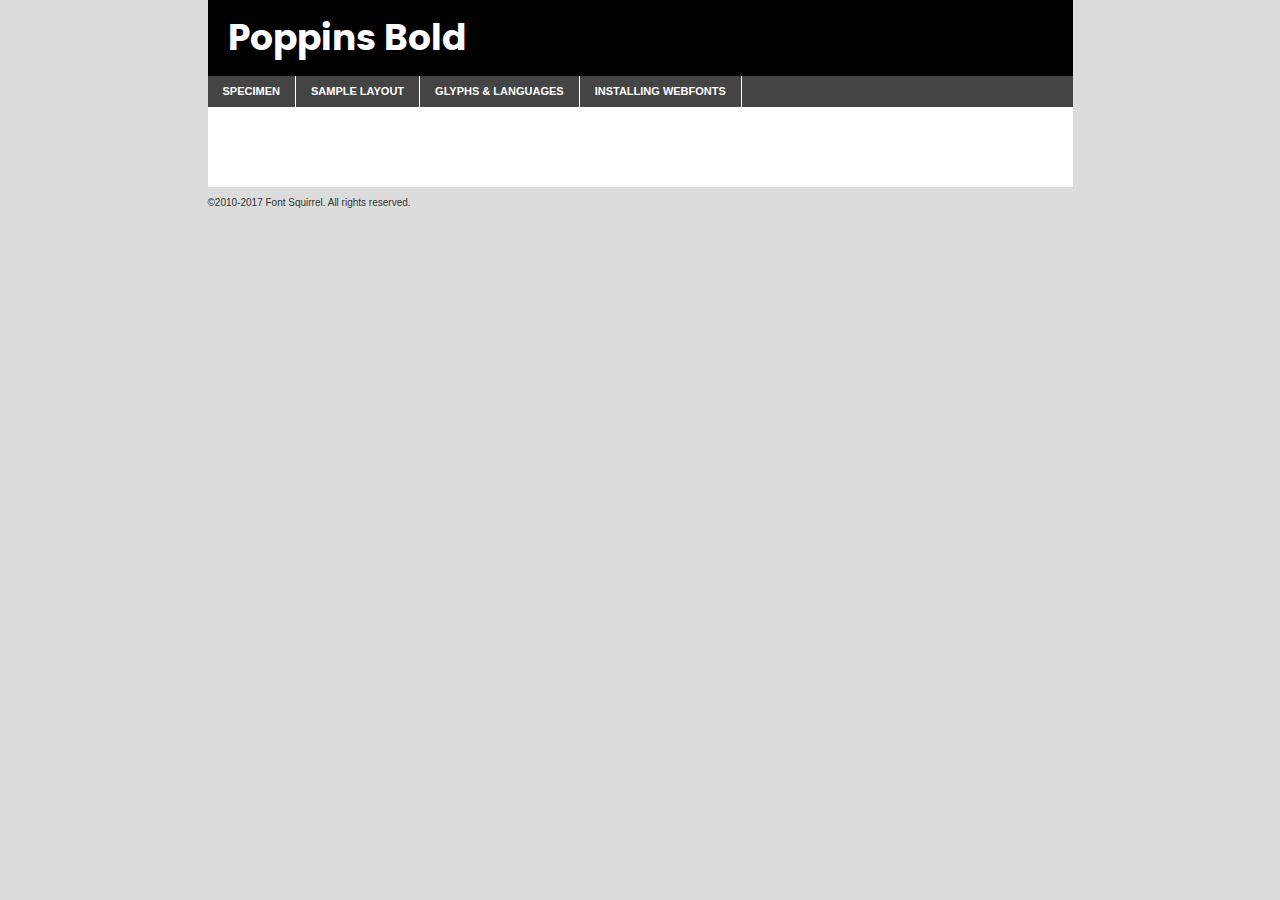
<file: components/fonts/poppins-bold-demo.html>
<!DOCTYPE html PUBLIC "-//W3C//DTD XHTML 1.0 Transitional//EN"
	"http://www.w3.org/TR/xhtml1/DTD/xhtml1-transitional.dtd">

<html xmlns="http://www.w3.org/1999/xhtml" xml:lang="en" lang="en">
<head>
	<meta http-equiv="Content-Type" content="text/html; charset=utf-8" />
	<script src="http://ajax.googleapis.com/ajax/libs/jquery/1.7.2/jquery.min.js" type="text/javascript" charset="utf-8"></script>
	<script type="text/javascript">
	(function($){$.fn.easyTabs=function(option){var param=jQuery.extend({fadeSpeed:"fast",defaultContent:1,activeClass:'active'},option);$(this).each(function(){var thisId="#"+this.id;if(param.defaultContent==''){param.defaultContent=1;}
	if(typeof param.defaultContent=="number")
	{var defaultTab=$(thisId+" .tabs li:eq("+(param.defaultContent-1)+") a").attr('href').substr(1);}else{var defaultTab=param.defaultContent;}
	$(thisId+" .tabs li a").each(function(){var tabToHide=$(this).attr('href').substr(1);$("#"+tabToHide).addClass('easytabs-tab-content');});hideAll();changeContent(defaultTab);function hideAll(){$(thisId+" .easytabs-tab-content").hide();}
	function changeContent(tabId){hideAll();$(thisId+" .tabs li").removeClass(param.activeClass);$(thisId+" .tabs li a[href=#"+tabId+"]").closest('li').addClass(param.activeClass);if(param.fadeSpeed!="none")
	{$(thisId+" #"+tabId).fadeIn(param.fadeSpeed);}else{$(thisId+" #"+tabId).show();}}
	$(thisId+" .tabs li").click(function(){var tabId=$(this).find('a').attr('href').substr(1);changeContent(tabId);return false;});});}})(jQuery);
	</script>
	<link rel="stylesheet" href="specimen_files/specimen_stylesheet.css" type="text/css" charset="utf-8" />
	<link rel="stylesheet" href="stylesheet.css" type="text/css" charset="utf-8" />

	<style type="text/css">
					body{
				font-family: 'poppinsbold';
							}
		</style>

	<title>Poppins Bold Specimen</title>
	
	
	<script type="text/javascript" charset="utf-8">
		$(document).ready(function() {
			$('#container').easyTabs({defaultContent:1});
		});
	</script>
</head>

<body>
<div id="container">
	<div id="header">
		Poppins Bold	</div>
	<ul class="tabs">
		<li><a href="#specimen">Specimen</a></li>
		<li><a href="#layout">Sample Layout</a></li>
				<li><a href="#glyphs">Glyphs &amp; Languages</a></li>
		<li><a href="#installing">Installing Webfonts</a></li>
		
	</ul>
	
	<div id="main_content">

		
			<div id="specimen">
		
				<div class="section">
					<div class="grid12 firstcol">
						<div class="huge">AaBb</div>
					</div>
				</div>
		
				<div class="section">
					<div class="glyph_range">A&#x200B;B&#x200b;C&#x200b;D&#x200b;E&#x200b;F&#x200b;G&#x200b;H&#x200b;I&#x200b;J&#x200b;K&#x200b;L&#x200b;M&#x200b;N&#x200b;O&#x200b;P&#x200b;Q&#x200b;R&#x200b;S&#x200b;T&#x200b;U&#x200b;V&#x200b;W&#x200b;X&#x200b;Y&#x200b;Z&#x200b;a&#x200b;b&#x200b;c&#x200b;d&#x200b;e&#x200b;f&#x200b;g&#x200b;h&#x200b;i&#x200b;j&#x200b;k&#x200b;l&#x200b;m&#x200b;n&#x200b;o&#x200b;p&#x200b;q&#x200b;r&#x200b;s&#x200b;t&#x200b;u&#x200b;v&#x200b;w&#x200b;x&#x200b;y&#x200b;z&#x200b;1&#x200b;2&#x200b;3&#x200b;4&#x200b;5&#x200b;6&#x200b;7&#x200b;8&#x200b;9&#x200b;0&#x200b;&amp;&#x200b;.&#x200b;,&#x200b;?&#x200b;!&#x200b;&#64;&#x200b;(&#x200b;)&#x200b;#&#x200b;$&#x200b;%&#x200b;*&#x200b;+&#x200b;-&#x200b;=&#x200b;:&#x200b;;</div>
				</div>
				<div class="section">
					<div class="grid12 firstcol">
						<table class="sample_table">
							<tr><td>10</td><td class="size10">abcdefghijklmnopqrstuvwxyzABCDEFGHIJKLMNOPQRSTUVWXYZ0123456789abcdefghijklmnopqrstuvwxyzABCDEFGHIJKLMNOPQRSTUVWXYZ0123456789abcdefghijklmnopqrstuvwxyzABCDEFGHIJKLMNOPQRSTUVWXYZ</td></tr>
							<tr><td>11</td><td class="size11">abcdefghijklmnopqrstuvwxyzABCDEFGHIJKLMNOPQRSTUVWXYZ0123456789abcdefghijklmnopqrstuvwxyzABCDEFGHIJKLMNOPQRSTUVWXYZ0123456789abcdefghijklmnopqrstuvwxyzABCDEFGHIJKLMNOPQRSTUVWXYZ</td></tr>
							<tr><td>12</td><td class="size12">abcdefghijklmnopqrstuvwxyzABCDEFGHIJKLMNOPQRSTUVWXYZ0123456789abcdefghijklmnopqrstuvwxyzABCDEFGHIJKLMNOPQRSTUVWXYZ0123456789abcdefghijklmnopqrstuvwxyzABCDEFGHIJKLMNOPQRSTUVWXYZ</td></tr>
							<tr><td>13</td><td class="size13">abcdefghijklmnopqrstuvwxyzABCDEFGHIJKLMNOPQRSTUVWXYZ0123456789abcdefghijklmnopqrstuvwxyzABCDEFGHIJKLMNOPQRSTUVWXYZ0123456789abcdefghijklmnopqrstuvwxyzABCDEFGHIJKLMNOPQRSTUVWXYZ</td></tr>
							<tr><td>14</td><td class="size14">abcdefghijklmnopqrstuvwxyzABCDEFGHIJKLMNOPQRSTUVWXYZ0123456789abcdefghijklmnopqrstuvwxyzABCDEFGHIJKLMNOPQRSTUVWXYZ0123456789abcdefghijklmnopqrstuvwxyzABCDEFGHIJKLMNOPQRSTUVWXYZ</td></tr>
							<tr><td>16</td><td class="size16">abcdefghijklmnopqrstuvwxyzABCDEFGHIJKLMNOPQRSTUVWXYZ0123456789abcdefghijklmnopqrstuvwxyzABCDEFGHIJKLMNOPQRSTUVWXYZ</td></tr>
							<tr><td>18</td><td class="size18">abcdefghijklmnopqrstuvwxyzABCDEFGHIJKLMNOPQRSTUVWXYZ0123456789abcdefghijklmnopqrstuvwxyzABCDEFGHIJKLMNOPQRSTUVWXYZ</td></tr>
							<tr><td>20</td><td class="size20">abcdefghijklmnopqrstuvwxyzABCDEFGHIJKLMNOPQRSTUVWXYZ0123456789abcdefghijklmnopqrstuvwxyzABCDEFGHIJKLMNOPQRSTUVWXYZ</td></tr>
							<tr><td>24</td><td class="size24">abcdefghijklmnopqrstuvwxyzABCDEFGHIJKLMNOPQRSTUVWXYZ0123456789abcdefghijklmnopqrstuvwxyzABCDEFGHIJKLMNOPQRSTUVWXYZ</td></tr>
							<tr><td>30</td><td class="size30">abcdefghijklmnopqrstuvwxyzABCDEFGHIJKLMNOPQRSTUVWXYZ0123456789abcdefghijklmnopqrstuvwxyzABCDEFGHIJKLMNOPQRSTUVWXYZ</td></tr>
							<tr><td>36</td><td class="size36">abcdefghijklmnopqrstuvwxyzABCDEFGHIJKLMNOPQRSTUVWXYZ0123456789abcdefghijklmnopqrstuvwxyzABCDEFGHIJKLMNOPQRSTUVWXYZ</td></tr>
							<tr><td>48</td><td class="size48">abcdefghijklmnopqrstuvwxyzABCDEFGHIJKLMNOPQRSTUVWXYZ0123456789abcdefghijklmnopqrstuvwxyzABCDEFGHIJKLMNOPQRSTUVWXYZ</td></tr>
							<tr><td>60</td><td class="size60">abcdefghijklmnopqrstuvwxyzABCDEFGHIJKLMNOPQRSTUVWXYZ0123456789abcdefghijklmnopqrstuvwxyzABCDEFGHIJKLMNOPQRSTUVWXYZ</td></tr>
							<tr><td>72</td><td class="size72">abcdefghijklmnopqrstuvwxyzABCDEFGHIJKLMNOPQRSTUVWXYZ0123456789abcdefghijklmnopqrstuvwxyzABCDEFGHIJKLMNOPQRSTUVWXYZ</td></tr>
							<tr><td>90</td><td class="size90">abcdefghijklmnopqrstuvwxyzABCDEFGHIJKLMNOPQRSTUVWXYZ0123456789abcdefghijklmnopqrstuvwxyzABCDEFGHIJKLMNOPQRSTUVWXYZ</td></tr>
						</table>
				
					</div>
			
				</div>
		
		
		
								<div class="section" id="bodycomparison">


										<div id="xheight">
				<div class="fontbody">&#x25FC;&#x25FC;&#x25FC;&#x25FC;&#x25FC;&#x25FC;&#x25FC;&#x25FC;&#x25FC;&#x25FC;&#x25FC;&#x25FC;&#x25FC;&#x25FC;&#x25FC;&#x25FC;&#x25FC;&#x25FC;&#x25FC;&#x25FC;&#x25FC;&#x25FC;&#x25FC;&#x25FC;&#x25FC;&#x25FC;&#x25FC;&#x25FC;&#x25FC;&#x25FC;&#x25FC;&#x25FC;&#x25FC;&#x25FC;&#x25FC;&#x25FC;&#x25FC;&#x25FC;&#x25FC;&#x25FC;&#x25FC;&#x25FC;&#x25FC;&#x25FC;&#x25FC;&#x25FC;&#x25FC;&#x25FC;&#x25FC;&#x25FC;&#x25FC;&#x25FC;&#x25FC;&#x25FC;&#x25FC;&#x25FC;&#x25FC;&#x25FC;&#x25FC;&#x25FC;&#x25FC;&#x25FC;&#x25FC;&#x25FC;&#x25FC;&#x25FC;&#x25FC;&#x25FC;&#x25FC;&#x25FC;&#x25FC;&#x25FC;&#x25FC;&#x25FC;&#x25FC;&#x25FC;&#x25FC;&#x25FC;&#x25FC;&#x25FC;&#x25FC;&#x25FC;&#x25FC;&#x25FC;&#x25FC;&#x25FC;&#x25FC;&#x25FC;&#x25FC;&#x25FC;&#x25FC;&#x25FC;&#x25FC;&#x25FC;&#x25FC;&#x25FC;&#x25FC;&#x25FC;&#x25FC;body</div><div class="arialbody">body</div><div class="verdanabody">body</div><div class="georgiabody">body</div></div>
										<div class="fontbody" style="z-index:1">
											body<span>Poppins Bold</span>
										</div>
										<div class="arialbody" style="z-index:1">
											body<span>Arial</span>
										</div>
										<div class="verdanabody" style="z-index:1">
											body<span>Verdana</span>
										</div>
										<div class="georgiabody" style="z-index:1">
											body<span>Georgia</span>
										</div>



								</div>
		
		
				<div class="section psample psample_row1" id="">
					
					<div class="grid2 firstcol">
						<p class="size10"><span>10.</span>Aenean lacinia bibendum nulla sed consectetur. Fusce dapibus, tellus ac cursus commodo, tortor mauris condimentum nibh, ut fermentum massa justo sit amet risus. Nullam id dolor id nibh ultricies vehicula ut id elit. Cum sociis natoque penatibus et magnis dis parturient montes, nascetur ridiculus mus. Nulla vitae elit libero, a pharetra augue.</p>
			
					</div>
					<div class="grid3">
						<p class="size11"><span>11.</span>Aenean lacinia bibendum nulla sed consectetur. Fusce dapibus, tellus ac cursus commodo, tortor mauris condimentum nibh, ut fermentum massa justo sit amet risus. Nullam id dolor id nibh ultricies vehicula ut id elit. Cum sociis natoque penatibus et magnis dis parturient montes, nascetur ridiculus mus. Nulla vitae elit libero, a pharetra augue.</p>
			
					</div>
					<div class="grid3">
						<p class="size12"><span>12.</span>Aenean lacinia bibendum nulla sed consectetur. Fusce dapibus, tellus ac cursus commodo, tortor mauris condimentum nibh, ut fermentum massa justo sit amet risus. Nullam id dolor id nibh ultricies vehicula ut id elit. Cum sociis natoque penatibus et magnis dis parturient montes, nascetur ridiculus mus. Nulla vitae elit libero, a pharetra augue.</p>
			
					</div>
					<div class="grid4">
						<p class="size13"><span>13.</span>Aenean lacinia bibendum nulla sed consectetur. Fusce dapibus, tellus ac cursus commodo, tortor mauris condimentum nibh, ut fermentum massa justo sit amet risus. Nullam id dolor id nibh ultricies vehicula ut id elit. Cum sociis natoque penatibus et magnis dis parturient montes, nascetur ridiculus mus. Nulla vitae elit libero, a pharetra augue.</p>
			
					</div>
					<div class="white_blend"></div>
					
				</div>
				<div class="section psample psample_row2" id="">
					<div class="grid3 firstcol">
						<p class="size14"><span>14.</span>Aenean lacinia bibendum nulla sed consectetur. Fusce dapibus, tellus ac cursus commodo, tortor mauris condimentum nibh, ut fermentum massa justo sit amet risus. Nullam id dolor id nibh ultricies vehicula ut id elit. Cum sociis natoque penatibus et magnis dis parturient montes, nascetur ridiculus mus. Nulla vitae elit libero, a pharetra augue.</p>
			
					</div>
					<div class="grid4">
						<p class="size16"><span>16.</span>Aenean lacinia bibendum nulla sed consectetur. Fusce dapibus, tellus ac cursus commodo, tortor mauris condimentum nibh, ut fermentum massa justo sit amet risus. Nullam id dolor id nibh ultricies vehicula ut id elit. Cum sociis natoque penatibus et magnis dis parturient montes, nascetur ridiculus mus. Nulla vitae elit libero, a pharetra augue.</p>
			
					</div>
					<div class="grid5">
						<p class="size18"><span>18.</span>Aenean lacinia bibendum nulla sed consectetur. Fusce dapibus, tellus ac cursus commodo, tortor mauris condimentum nibh, ut fermentum massa justo sit amet risus. Nullam id dolor id nibh ultricies vehicula ut id elit. Cum sociis natoque penatibus et magnis dis parturient montes, nascetur ridiculus mus. Nulla vitae elit libero, a pharetra augue.</p>
			
					</div>

					<div class="white_blend"></div>

				</div>
				
				<div class="section psample psample_row3" id="">
					<div class="grid5 firstcol">
						<p class="size20"><span>20.</span>Aenean lacinia bibendum nulla sed consectetur. Fusce dapibus, tellus ac cursus commodo, tortor mauris condimentum nibh, ut fermentum massa justo sit amet risus. Nullam id dolor id nibh ultricies vehicula ut id elit. Cum sociis natoque penatibus et magnis dis parturient montes, nascetur ridiculus mus. Nulla vitae elit libero, a pharetra augue.</p>
					</div>
					<div class="grid7">
						<p class="size24"><span>24.</span>Aenean lacinia bibendum nulla sed consectetur. Fusce dapibus, tellus ac cursus commodo, tortor mauris condimentum nibh, ut fermentum massa justo sit amet risus. Nullam id dolor id nibh ultricies vehicula ut id elit. Cum sociis natoque penatibus et magnis dis parturient montes, nascetur ridiculus mus. Nulla vitae elit libero, a pharetra augue.</p>
					</div>
					
					<div class="white_blend"></div>
					
				</div>
				
				<div class="section psample psample_row4" id="">
					<div class="grid12 firstcol">
						<p class="size30"><span>30.</span>Aenean lacinia bibendum nulla sed consectetur. Fusce dapibus, tellus ac cursus commodo, tortor mauris condimentum nibh, ut fermentum massa justo sit amet risus. Nullam id dolor id nibh ultricies vehicula ut id elit. Cum sociis natoque penatibus et magnis dis parturient montes, nascetur ridiculus mus. Nulla vitae elit libero, a pharetra augue.</p>
					</div>
					<div class="white_blend"></div>
					
				</div>
				
				
				
				<div class="section psample psample_row1 fullreverse">
					<div class="grid2 firstcol">
						<p class="size10"><span>10.</span>Aenean lacinia bibendum nulla sed consectetur. Fusce dapibus, tellus ac cursus commodo, tortor mauris condimentum nibh, ut fermentum massa justo sit amet risus. Nullam id dolor id nibh ultricies vehicula ut id elit. Cum sociis natoque penatibus et magnis dis parturient montes, nascetur ridiculus mus. Nulla vitae elit libero, a pharetra augue.</p>
			
					</div>
					<div class="grid3">
						<p class="size11"><span>11.</span>Aenean lacinia bibendum nulla sed consectetur. Fusce dapibus, tellus ac cursus commodo, tortor mauris condimentum nibh, ut fermentum massa justo sit amet risus. Nullam id dolor id nibh ultricies vehicula ut id elit. Cum sociis natoque penatibus et magnis dis parturient montes, nascetur ridiculus mus. Nulla vitae elit libero, a pharetra augue.</p>
			
					</div>
					<div class="grid3">
						<p class="size12"><span>12.</span>Aenean lacinia bibendum nulla sed consectetur. Fusce dapibus, tellus ac cursus commodo, tortor mauris condimentum nibh, ut fermentum massa justo sit amet risus. Nullam id dolor id nibh ultricies vehicula ut id elit. Cum sociis natoque penatibus et magnis dis parturient montes, nascetur ridiculus mus. Nulla vitae elit libero, a pharetra augue.</p>
			
					</div>
					<div class="grid4">
						<p class="size13"><span>13.</span>Aenean lacinia bibendum nulla sed consectetur. Fusce dapibus, tellus ac cursus commodo, tortor mauris condimentum nibh, ut fermentum massa justo sit amet risus. Nullam id dolor id nibh ultricies vehicula ut id elit. Cum sociis natoque penatibus et magnis dis parturient montes, nascetur ridiculus mus. Nulla vitae elit libero, a pharetra augue.</p>
			
					</div>
					<div class="black_blend"></div>
					
				</div>
				
				<div class="section psample psample_row2 fullreverse">
					<div class="grid3 firstcol">
						<p class="size14"><span>14.</span>Aenean lacinia bibendum nulla sed consectetur. Fusce dapibus, tellus ac cursus commodo, tortor mauris condimentum nibh, ut fermentum massa justo sit amet risus. Nullam id dolor id nibh ultricies vehicula ut id elit. Cum sociis natoque penatibus et magnis dis parturient montes, nascetur ridiculus mus. Nulla vitae elit libero, a pharetra augue.</p>
			
					</div>
					<div class="grid4">
						<p class="size16"><span>16.</span>Aenean lacinia bibendum nulla sed consectetur. Fusce dapibus, tellus ac cursus commodo, tortor mauris condimentum nibh, ut fermentum massa justo sit amet risus. Nullam id dolor id nibh ultricies vehicula ut id elit. Cum sociis natoque penatibus et magnis dis parturient montes, nascetur ridiculus mus. Nulla vitae elit libero, a pharetra augue.</p>
			
					</div>
					<div class="grid5">
						<p class="size18"><span>18.</span>Aenean lacinia bibendum nulla sed consectetur. Fusce dapibus, tellus ac cursus commodo, tortor mauris condimentum nibh, ut fermentum massa justo sit amet risus. Nullam id dolor id nibh ultricies vehicula ut id elit. Cum sociis natoque penatibus et magnis dis parturient montes, nascetur ridiculus mus. Nulla vitae elit libero, a pharetra augue.</p>
			
					</div>
					<div class="black_blend"></div>

				</div>
				
				<div class="section psample fullreverse psample_row3" id="">
					<div class="grid5 firstcol">
						<p class="size20"><span>20.</span>Aenean lacinia bibendum nulla sed consectetur. Fusce dapibus, tellus ac cursus commodo, tortor mauris condimentum nibh, ut fermentum massa justo sit amet risus. Nullam id dolor id nibh ultricies vehicula ut id elit. Cum sociis natoque penatibus et magnis dis parturient montes, nascetur ridiculus mus. Nulla vitae elit libero, a pharetra augue.</p>
					</div>
					<div class="grid7">
						<p class="size24"><span>24.</span>Aenean lacinia bibendum nulla sed consectetur. Fusce dapibus, tellus ac cursus commodo, tortor mauris condimentum nibh, ut fermentum massa justo sit amet risus. Nullam id dolor id nibh ultricies vehicula ut id elit. Cum sociis natoque penatibus et magnis dis parturient montes, nascetur ridiculus mus. Nulla vitae elit libero, a pharetra augue.</p>
					</div>
					
					<div class="black_blend"></div>
					
				</div>
				
				<div class="section psample fullreverse psample_row4" id="" style="border-bottom: 20px #000 solid;">
					<div class="grid12 firstcol">
						<p class="size30"><span>30.</span>Aenean lacinia bibendum nulla sed consectetur. Fusce dapibus, tellus ac cursus commodo, tortor mauris condimentum nibh, ut fermentum massa justo sit amet risus. Nullam id dolor id nibh ultricies vehicula ut id elit. Cum sociis natoque penatibus et magnis dis parturient montes, nascetur ridiculus mus. Nulla vitae elit libero, a pharetra augue.</p>
					</div>
					<div class="black_blend"></div>
					
				</div>
				
				
				
				
			</div>
			
			<div id="layout">
				
				<div class="section">
					
					<div class="grid12 firstcol">
						<h1>Lorem Ipsum Dolor</h1>
						<h2>Etiam porta sem malesuada magna mollis euismod</h2>
						
						<p class="byline">By <a href="#link">Aenean Lacinia</a></p>
					</div>
				</div>
				<div class="section">
					<div class="grid8 firstcol">
						<p class="large">Donec sed odio dui. Morbi leo risus, porta ac consectetur ac, vestibulum at eros. Fusce dapibus, tellus ac cursus commodo, tortor mauris condimentum nibh, ut fermentum massa justo sit amet risus. </p>

						
						<h3>Pellentesque ornare sem</h3>

						<p>Maecenas sed diam eget risus varius blandit sit amet non magna. Maecenas faucibus mollis interdum. Donec ullamcorper nulla non metus auctor fringilla. Nullam id dolor id nibh ultricies vehicula ut id elit. Nullam id dolor id nibh ultricies vehicula ut id elit. </p>

						<p>Aenean eu leo quam. Pellentesque ornare sem lacinia quam venenatis vestibulum. Lorem ipsum dolor sit amet, consectetur adipiscing elit. Cum sociis natoque penatibus et magnis dis parturient montes, nascetur ridiculus mus. </p>

						<p>Nulla vitae elit libero, a pharetra augue. Praesent commodo cursus magna, vel scelerisque nisl consectetur et. Aenean lacinia bibendum nulla sed consectetur. </p>

						<p>Nullam quis risus eget urna mollis ornare vel eu leo. Nullam quis risus eget urna mollis ornare vel eu leo. Maecenas sed diam eget risus varius blandit sit amet non magna. Donec ullamcorper nulla non metus auctor fringilla. </p>

						<h3>Cras mattis consectetur</h3>

						<p>Aenean eu leo quam. Pellentesque ornare sem lacinia quam venenatis vestibulum. Aenean lacinia bibendum nulla sed consectetur. Integer posuere erat a ante venenatis dapibus posuere velit aliquet. Cras mattis consectetur purus sit amet fermentum. </p>

						<p>Nullam id dolor id nibh ultricies vehicula ut id elit. Nullam quis risus eget urna mollis ornare vel eu leo. Cras mattis consectetur purus sit amet fermentum.</p>
					</div>
					
					<div class="grid4 sidebar">
						
						<div class="box reverse">
							<p class="last">Nullam quis risus eget urna mollis ornare vel eu leo. Donec ullamcorper nulla non metus auctor fringilla. Cras mattis consectetur purus sit amet fermentum. Sed posuere consectetur est at lobortis. Lorem ipsum dolor sit amet, consectetur adipiscing elit. </p>
						</div>
						
						<p class="caption">Maecenas sed diam eget risus varius.</p>

						<p>Vestibulum id ligula porta felis euismod semper. Integer posuere erat a ante venenatis dapibus posuere velit aliquet. Vestibulum id ligula porta felis euismod semper. Sed posuere consectetur est at lobortis. Maecenas sed diam eget risus varius blandit sit amet non magna. Fusce dapibus, tellus ac cursus commodo, tortor mauris condimentum nibh, ut fermentum massa justo sit amet risus. </p>

					

						<p>Duis mollis, est non commodo luctus, nisi erat porttitor ligula, eget lacinia odio sem nec elit. Aenean lacinia bibendum nulla sed consectetur. Vivamus sagittis lacus vel augue laoreet rutrum faucibus dolor auctor. Aenean lacinia bibendum nulla sed consectetur. Nullam quis risus eget urna mollis ornare vel eu leo. </p>

						<p>Praesent commodo cursus magna, vel scelerisque nisl consectetur et. Donec ullamcorper nulla non metus auctor fringilla. Maecenas faucibus mollis interdum. Fusce dapibus, tellus ac cursus commodo, tortor mauris condimentum nibh, ut fermentum massa justo sit amet risus. </p>

					</div>
				</div>
				
			</div>


			



		<div id="glyphs">
			<div class="section">
				<div class="grid12 firstcol">
			
				<h1>Language Support</h1>
				<p>The subset of Poppins Bold in this kit supports the following languages:<br />
			
					Albanian, Basque, Breton, Chamorro, Danish, Dutch, English, Faroese, Finnish, French, Frisian, Galician, German, Icelandic, Italian, Malagasy, Norwegian, Portuguese, Spanish, Alsatian, Aragonese, Arapaho, Arrernte, Asturian, Aymara, Bislama, Cebuano, Corsican, Fijian, French_creole, Genoese, Gilbertese, Greenlandic, Haitian_creole, Hiligaynon, Hmong, Hopi, Ibanag, Iloko_ilokano, Indonesian, Interglossa_glosa, Interlingua, Irish_gaelic, Jerriais, Lojban, Lombard, Luxembourgeois, Manx, Mohawk, Norfolk_pitcairnese, Occitan, Oromo, Pangasinan, Papiamento, Piedmontese, Potawatomi, Rhaeto-romance, Romansh, Rotokas, Sami_lule, Samoan, Sardinian, Scots_gaelic, Seychelles_creole, Shona, Sicilian, Somali, Southern_ndebele, Swahili, Swati_swazi, Tagalog_filipino_pilipino, Tetum, Tok_pisin, Uyghur_latinized, Volapuk, Walloon, Warlpiri, Xhosa, Yapese, Zulu, Latinbasic, Ubasic, Demo				</p>
				<h1>Glyph Chart</h1>
				<p>The subset of Poppins Bold in this kit includes all the glyphs listed below. Unicode entities are included above each glyph to help you insert individual characters into your layout.</p>
				<div id="glyph_chart">
			
																														 <div><p>&amp;#13;</p>&#13;</div>
																				 <div><p>&amp;#32;</p>&#32;</div>
																				 <div><p>&amp;#33;</p>&#33;</div>
																				 <div><p>&amp;#34;</p>&#34;</div>
																				 <div><p>&amp;#35;</p>&#35;</div>
																				 <div><p>&amp;#36;</p>&#36;</div>
																				 <div><p>&amp;#37;</p>&#37;</div>
																				 <div><p>&amp;#38;</p>&#38;</div>
																				 <div><p>&amp;#39;</p>&#39;</div>
																				 <div><p>&amp;#40;</p>&#40;</div>
																				 <div><p>&amp;#41;</p>&#41;</div>
																				 <div><p>&amp;#42;</p>&#42;</div>
																				 <div><p>&amp;#43;</p>&#43;</div>
																				 <div><p>&amp;#44;</p>&#44;</div>
																				 <div><p>&amp;#45;</p>&#45;</div>
																				 <div><p>&amp;#46;</p>&#46;</div>
																				 <div><p>&amp;#47;</p>&#47;</div>
																				 <div><p>&amp;#48;</p>&#48;</div>
																				 <div><p>&amp;#49;</p>&#49;</div>
																				 <div><p>&amp;#50;</p>&#50;</div>
																				 <div><p>&amp;#51;</p>&#51;</div>
																				 <div><p>&amp;#52;</p>&#52;</div>
																				 <div><p>&amp;#53;</p>&#53;</div>
																				 <div><p>&amp;#54;</p>&#54;</div>
																				 <div><p>&amp;#55;</p>&#55;</div>
																				 <div><p>&amp;#56;</p>&#56;</div>
																				 <div><p>&amp;#57;</p>&#57;</div>
																				 <div><p>&amp;#58;</p>&#58;</div>
																				 <div><p>&amp;#59;</p>&#59;</div>
																				 <div><p>&amp;#60;</p>&#60;</div>
																				 <div><p>&amp;#61;</p>&#61;</div>
																				 <div><p>&amp;#62;</p>&#62;</div>
																				 <div><p>&amp;#63;</p>&#63;</div>
																				 <div><p>&amp;#64;</p>&#64;</div>
																				 <div><p>&amp;#65;</p>&#65;</div>
																				 <div><p>&amp;#66;</p>&#66;</div>
																				 <div><p>&amp;#67;</p>&#67;</div>
																				 <div><p>&amp;#68;</p>&#68;</div>
																				 <div><p>&amp;#69;</p>&#69;</div>
																				 <div><p>&amp;#70;</p>&#70;</div>
																				 <div><p>&amp;#71;</p>&#71;</div>
																				 <div><p>&amp;#72;</p>&#72;</div>
																				 <div><p>&amp;#73;</p>&#73;</div>
																				 <div><p>&amp;#74;</p>&#74;</div>
																				 <div><p>&amp;#75;</p>&#75;</div>
																				 <div><p>&amp;#76;</p>&#76;</div>
																				 <div><p>&amp;#77;</p>&#77;</div>
																				 <div><p>&amp;#78;</p>&#78;</div>
																				 <div><p>&amp;#79;</p>&#79;</div>
																				 <div><p>&amp;#80;</p>&#80;</div>
																				 <div><p>&amp;#81;</p>&#81;</div>
																				 <div><p>&amp;#82;</p>&#82;</div>
																				 <div><p>&amp;#83;</p>&#83;</div>
																				 <div><p>&amp;#84;</p>&#84;</div>
																				 <div><p>&amp;#85;</p>&#85;</div>
																				 <div><p>&amp;#86;</p>&#86;</div>
																				 <div><p>&amp;#87;</p>&#87;</div>
																				 <div><p>&amp;#88;</p>&#88;</div>
																				 <div><p>&amp;#89;</p>&#89;</div>
																				 <div><p>&amp;#90;</p>&#90;</div>
																				 <div><p>&amp;#91;</p>&#91;</div>
																				 <div><p>&amp;#92;</p>&#92;</div>
																				 <div><p>&amp;#93;</p>&#93;</div>
																				 <div><p>&amp;#94;</p>&#94;</div>
																				 <div><p>&amp;#95;</p>&#95;</div>
																				 <div><p>&amp;#96;</p>&#96;</div>
																				 <div><p>&amp;#97;</p>&#97;</div>
																				 <div><p>&amp;#98;</p>&#98;</div>
																				 <div><p>&amp;#99;</p>&#99;</div>
																				 <div><p>&amp;#100;</p>&#100;</div>
																				 <div><p>&amp;#101;</p>&#101;</div>
																				 <div><p>&amp;#102;</p>&#102;</div>
																				 <div><p>&amp;#103;</p>&#103;</div>
																				 <div><p>&amp;#104;</p>&#104;</div>
																				 <div><p>&amp;#105;</p>&#105;</div>
																				 <div><p>&amp;#106;</p>&#106;</div>
																				 <div><p>&amp;#107;</p>&#107;</div>
																				 <div><p>&amp;#108;</p>&#108;</div>
																				 <div><p>&amp;#109;</p>&#109;</div>
																				 <div><p>&amp;#110;</p>&#110;</div>
																				 <div><p>&amp;#111;</p>&#111;</div>
																				 <div><p>&amp;#112;</p>&#112;</div>
																				 <div><p>&amp;#113;</p>&#113;</div>
																				 <div><p>&amp;#114;</p>&#114;</div>
																				 <div><p>&amp;#115;</p>&#115;</div>
																				 <div><p>&amp;#116;</p>&#116;</div>
																				 <div><p>&amp;#117;</p>&#117;</div>
																				 <div><p>&amp;#118;</p>&#118;</div>
																				 <div><p>&amp;#119;</p>&#119;</div>
																				 <div><p>&amp;#120;</p>&#120;</div>
																				 <div><p>&amp;#121;</p>&#121;</div>
																				 <div><p>&amp;#122;</p>&#122;</div>
																				 <div><p>&amp;#123;</p>&#123;</div>
																				 <div><p>&amp;#124;</p>&#124;</div>
																				 <div><p>&amp;#125;</p>&#125;</div>
																				 <div><p>&amp;#126;</p>&#126;</div>
																				 <div><p>&amp;#160;</p>&#160;</div>
																				 <div><p>&amp;#161;</p>&#161;</div>
																				 <div><p>&amp;#162;</p>&#162;</div>
																				 <div><p>&amp;#163;</p>&#163;</div>
																				 <div><p>&amp;#164;</p>&#164;</div>
																				 <div><p>&amp;#165;</p>&#165;</div>
																				 <div><p>&amp;#166;</p>&#166;</div>
																				 <div><p>&amp;#167;</p>&#167;</div>
																				 <div><p>&amp;#168;</p>&#168;</div>
																				 <div><p>&amp;#169;</p>&#169;</div>
																				 <div><p>&amp;#170;</p>&#170;</div>
																				 <div><p>&amp;#171;</p>&#171;</div>
																				 <div><p>&amp;#172;</p>&#172;</div>
																				 <div><p>&amp;#173;</p>&#173;</div>
																				 <div><p>&amp;#174;</p>&#174;</div>
																				 <div><p>&amp;#175;</p>&#175;</div>
																				 <div><p>&amp;#176;</p>&#176;</div>
																				 <div><p>&amp;#177;</p>&#177;</div>
																				 <div><p>&amp;#178;</p>&#178;</div>
																				 <div><p>&amp;#179;</p>&#179;</div>
																				 <div><p>&amp;#180;</p>&#180;</div>
																				 <div><p>&amp;#181;</p>&#181;</div>
																				 <div><p>&amp;#182;</p>&#182;</div>
																				 <div><p>&amp;#183;</p>&#183;</div>
																				 <div><p>&amp;#184;</p>&#184;</div>
																				 <div><p>&amp;#185;</p>&#185;</div>
																				 <div><p>&amp;#186;</p>&#186;</div>
																				 <div><p>&amp;#187;</p>&#187;</div>
																				 <div><p>&amp;#188;</p>&#188;</div>
																				 <div><p>&amp;#189;</p>&#189;</div>
																				 <div><p>&amp;#190;</p>&#190;</div>
																				 <div><p>&amp;#191;</p>&#191;</div>
																				 <div><p>&amp;#192;</p>&#192;</div>
																				 <div><p>&amp;#193;</p>&#193;</div>
																				 <div><p>&amp;#194;</p>&#194;</div>
																				 <div><p>&amp;#195;</p>&#195;</div>
																				 <div><p>&amp;#196;</p>&#196;</div>
																				 <div><p>&amp;#197;</p>&#197;</div>
																				 <div><p>&amp;#198;</p>&#198;</div>
																				 <div><p>&amp;#199;</p>&#199;</div>
																				 <div><p>&amp;#200;</p>&#200;</div>
																				 <div><p>&amp;#201;</p>&#201;</div>
																				 <div><p>&amp;#202;</p>&#202;</div>
																				 <div><p>&amp;#203;</p>&#203;</div>
																				 <div><p>&amp;#204;</p>&#204;</div>
																				 <div><p>&amp;#205;</p>&#205;</div>
																				 <div><p>&amp;#206;</p>&#206;</div>
																				 <div><p>&amp;#207;</p>&#207;</div>
																				 <div><p>&amp;#208;</p>&#208;</div>
																				 <div><p>&amp;#209;</p>&#209;</div>
																				 <div><p>&amp;#210;</p>&#210;</div>
																				 <div><p>&amp;#211;</p>&#211;</div>
																				 <div><p>&amp;#212;</p>&#212;</div>
																				 <div><p>&amp;#213;</p>&#213;</div>
																				 <div><p>&amp;#214;</p>&#214;</div>
																				 <div><p>&amp;#215;</p>&#215;</div>
																				 <div><p>&amp;#216;</p>&#216;</div>
																				 <div><p>&amp;#217;</p>&#217;</div>
																				 <div><p>&amp;#218;</p>&#218;</div>
																				 <div><p>&amp;#219;</p>&#219;</div>
																				 <div><p>&amp;#220;</p>&#220;</div>
																				 <div><p>&amp;#221;</p>&#221;</div>
																				 <div><p>&amp;#222;</p>&#222;</div>
																				 <div><p>&amp;#223;</p>&#223;</div>
																				 <div><p>&amp;#224;</p>&#224;</div>
																				 <div><p>&amp;#225;</p>&#225;</div>
																				 <div><p>&amp;#226;</p>&#226;</div>
																				 <div><p>&amp;#227;</p>&#227;</div>
																				 <div><p>&amp;#228;</p>&#228;</div>
																				 <div><p>&amp;#229;</p>&#229;</div>
																				 <div><p>&amp;#230;</p>&#230;</div>
																				 <div><p>&amp;#231;</p>&#231;</div>
																				 <div><p>&amp;#232;</p>&#232;</div>
																				 <div><p>&amp;#233;</p>&#233;</div>
																				 <div><p>&amp;#234;</p>&#234;</div>
																				 <div><p>&amp;#235;</p>&#235;</div>
																				 <div><p>&amp;#236;</p>&#236;</div>
																				 <div><p>&amp;#237;</p>&#237;</div>
																				 <div><p>&amp;#238;</p>&#238;</div>
																				 <div><p>&amp;#239;</p>&#239;</div>
																				 <div><p>&amp;#240;</p>&#240;</div>
																				 <div><p>&amp;#241;</p>&#241;</div>
																				 <div><p>&amp;#242;</p>&#242;</div>
																				 <div><p>&amp;#243;</p>&#243;</div>
																				 <div><p>&amp;#244;</p>&#244;</div>
																				 <div><p>&amp;#245;</p>&#245;</div>
																				 <div><p>&amp;#246;</p>&#246;</div>
																				 <div><p>&amp;#247;</p>&#247;</div>
																				 <div><p>&amp;#248;</p>&#248;</div>
																				 <div><p>&amp;#249;</p>&#249;</div>
																				 <div><p>&amp;#250;</p>&#250;</div>
																				 <div><p>&amp;#251;</p>&#251;</div>
																				 <div><p>&amp;#252;</p>&#252;</div>
																				 <div><p>&amp;#253;</p>&#253;</div>
																				 <div><p>&amp;#254;</p>&#254;</div>
																				 <div><p>&amp;#255;</p>&#255;</div>
																				 <div><p>&amp;#338;</p>&#338;</div>
																				 <div><p>&amp;#339;</p>&#339;</div>
																				 <div><p>&amp;#376;</p>&#376;</div>
																				 <div><p>&amp;#710;</p>&#710;</div>
																				 <div><p>&amp;#732;</p>&#732;</div>
																				 <div><p>&amp;#8192;</p>&#8192;</div>
																				 <div><p>&amp;#8193;</p>&#8193;</div>
																				 <div><p>&amp;#8194;</p>&#8194;</div>
																				 <div><p>&amp;#8195;</p>&#8195;</div>
																				 <div><p>&amp;#8196;</p>&#8196;</div>
																				 <div><p>&amp;#8197;</p>&#8197;</div>
																				 <div><p>&amp;#8198;</p>&#8198;</div>
																				 <div><p>&amp;#8199;</p>&#8199;</div>
																				 <div><p>&amp;#8200;</p>&#8200;</div>
																				 <div><p>&amp;#8201;</p>&#8201;</div>
																				 <div><p>&amp;#8202;</p>&#8202;</div>
																				 <div><p>&amp;#8208;</p>&#8208;</div>
																				 <div><p>&amp;#8209;</p>&#8209;</div>
																				 <div><p>&amp;#8210;</p>&#8210;</div>
																				 <div><p>&amp;#8211;</p>&#8211;</div>
																				 <div><p>&amp;#8212;</p>&#8212;</div>
																				 <div><p>&amp;#8216;</p>&#8216;</div>
																				 <div><p>&amp;#8217;</p>&#8217;</div>
																				 <div><p>&amp;#8218;</p>&#8218;</div>
																				 <div><p>&amp;#8220;</p>&#8220;</div>
																				 <div><p>&amp;#8221;</p>&#8221;</div>
																				 <div><p>&amp;#8222;</p>&#8222;</div>
																				 <div><p>&amp;#8226;</p>&#8226;</div>
																				 <div><p>&amp;#8230;</p>&#8230;</div>
																				 <div><p>&amp;#8239;</p>&#8239;</div>
																				 <div><p>&amp;#8249;</p>&#8249;</div>
																				 <div><p>&amp;#8250;</p>&#8250;</div>
																				 <div><p>&amp;#8287;</p>&#8287;</div>
																				 <div><p>&amp;#8364;</p>&#8364;</div>
																				 <div><p>&amp;#8482;</p>&#8482;</div>
																				 <div><p>&amp;#64257;</p>&#64257;</div>
																				 <div><p>&amp;#64258;</p>&#64258;</div>
																																																</div>	
				</div>
		
		
			</div>
		</div>
		
		
		<div id="specs">
			
		</div>
	
		<div id="installing">
			<div class="section">
				<div class="grid7 firstcol">
					<h1>Installing Webfonts</h1>
					
					<p>Webfonts are supported by all major browser platforms but not all in the same way. There are currently four different font formats that must be included in order to target all browsers. This includes TTF, WOFF, EOT and SVG.</p>
					
					<h2>1. Upload your webfonts</h2>
					<p>You must upload your webfont kit to your website. They should be in or near the same directory as your CSS files.</p>
					
					<h2>2. Include the webfont stylesheet</h2>
					<p>A special CSS @font-face declaration helps the various browsers select the appropriate font it needs without causing you a bunch of headaches. Learn more about this syntax by reading the <a href="https://www.fontspring.com/blog/further-hardening-of-the-bulletproof-syntax">Fontspring blog post</a> about it. The code for it is as follows:</p>


<code>
@font-face{ 
	font-family: 'MyWebFont';
	src: url('WebFont.eot');
	src: url('WebFont.eot?#iefix') format('embedded-opentype'),
	     url('WebFont.woff') format('woff'),
	     url('WebFont.ttf') format('truetype'),
	     url('WebFont.svg#webfont') format('svg');
}
</code>

	<p>We've already gone ahead and generated the code for you. All you have to do is link to the stylesheet in your HTML, like this:</p>
	<code>&lt;link rel=&quot;stylesheet&quot; href=&quot;stylesheet.css&quot; type=&quot;text/css&quot; charset=&quot;utf-8&quot; /&gt;</code>

					<h2>3. Modify your own stylesheet</h2>
					<p>To take advantage of your new fonts, you must tell your stylesheet to use them. Look at the original @font-face declaration above and find the property called "font-family." The name linked there will be what you use to reference the font. Prepend that webfont name to the font stack in the "font-family" property, inside the selector you want to change. For example:</p>
<code>p { font-family: 'WebFont', Arial, sans-serif; }</code>

<h2>4. Test</h2>
<p>Getting webfonts to work cross-browser <em>can</em> be tricky. Use the information in the sidebar to help you if you find that fonts aren't loading in a particular browser.</p>
				</div>
				
				<div class="grid5 sidebar">
					<div class="box">
						<h2>Troubleshooting<br />Font-Face Problems</h2>
						<p>Having trouble getting your webfonts to load in your new website? Here are some tips to sort out what might be the problem.</p>

						<h3>Fonts not showing in any browser</h3>

						<p>This sounds like you need to work on the plumbing. You either did not upload the fonts to the correct directory, or you did not link the fonts properly in the CSS. If you've confirmed that all this is correct and you still have a problem, take a look at your .htaccess file and see if requests are getting intercepted.</p>

						<h3>Fonts not loading in iPhone or iPad</h3>

						<p>The most common problem here is that you are serving the fonts from an IIS server. IIS refuses to serve files that have unknown MIME types. If that is the case, you must set the MIME type for SVG to "image/svg+xml" in the server settings. Follow these instructions from Microsoft if you need help.</p>

						<h3>Fonts not loading in Firefox</h3>

						<p>The primary reason for this failure? You are still using a version Firefox older than 3.5. So upgrade already! If that isn't it, then you are very likely serving fonts from a different domain. Firefox requires that all font assets be served from the same domain. Lastly it is possible that you need to add WOFF to your list of MIME types (if you are serving via IIS.)</p>

						<h3>Fonts not loading in IE</h3>

						<p>Are you looking at Internet Explorer on an actual Windows machine or are you cheating by using a service like Adobe BrowserLab? Many of these screenshot services do not render @font-face for IE. Best to test it on a real machine.</p>

						<h3>Fonts not loading in IE9</h3>

						<p>IE9, like Firefox, requires that fonts be served from the same domain as the website. Make sure that is the case.</p>
					</div>
				</div>
			</div>
			
		</div>
	
	</div>
	<div id="footer">
		<p>&copy;2010-2017 Font Squirrel. All rights reserved.</p>
	</div>
</div>
</body>
</html>
</file>
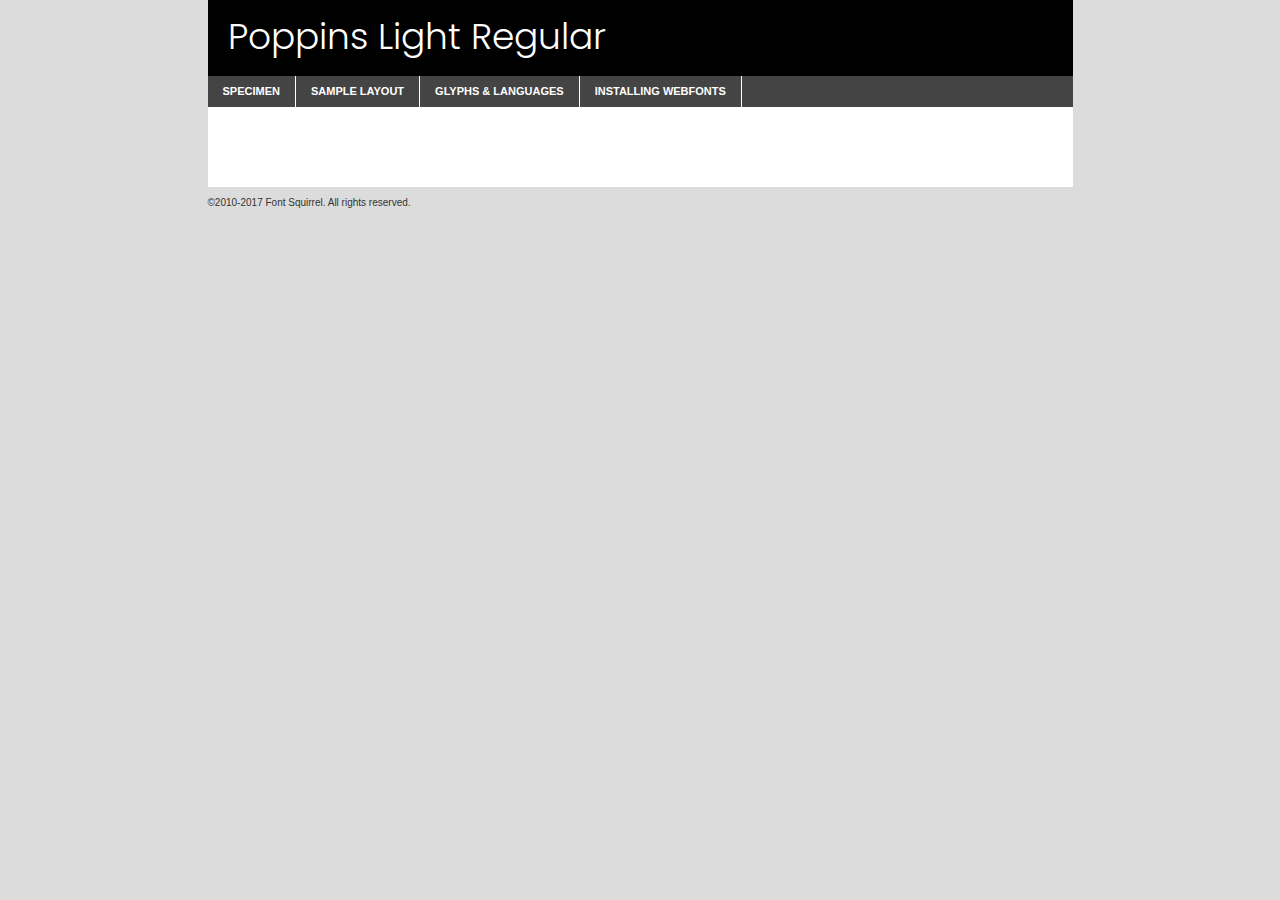
<file: components/fonts/poppins-light-demo.html>
<!DOCTYPE html PUBLIC "-//W3C//DTD XHTML 1.0 Transitional//EN"
	"http://www.w3.org/TR/xhtml1/DTD/xhtml1-transitional.dtd">

<html xmlns="http://www.w3.org/1999/xhtml" xml:lang="en" lang="en">
<head>
	<meta http-equiv="Content-Type" content="text/html; charset=utf-8" />
	<script src="http://ajax.googleapis.com/ajax/libs/jquery/1.7.2/jquery.min.js" type="text/javascript" charset="utf-8"></script>
	<script type="text/javascript">
	(function($){$.fn.easyTabs=function(option){var param=jQuery.extend({fadeSpeed:"fast",defaultContent:1,activeClass:'active'},option);$(this).each(function(){var thisId="#"+this.id;if(param.defaultContent==''){param.defaultContent=1;}
	if(typeof param.defaultContent=="number")
	{var defaultTab=$(thisId+" .tabs li:eq("+(param.defaultContent-1)+") a").attr('href').substr(1);}else{var defaultTab=param.defaultContent;}
	$(thisId+" .tabs li a").each(function(){var tabToHide=$(this).attr('href').substr(1);$("#"+tabToHide).addClass('easytabs-tab-content');});hideAll();changeContent(defaultTab);function hideAll(){$(thisId+" .easytabs-tab-content").hide();}
	function changeContent(tabId){hideAll();$(thisId+" .tabs li").removeClass(param.activeClass);$(thisId+" .tabs li a[href=#"+tabId+"]").closest('li').addClass(param.activeClass);if(param.fadeSpeed!="none")
	{$(thisId+" #"+tabId).fadeIn(param.fadeSpeed);}else{$(thisId+" #"+tabId).show();}}
	$(thisId+" .tabs li").click(function(){var tabId=$(this).find('a').attr('href').substr(1);changeContent(tabId);return false;});});}})(jQuery);
	</script>
	<link rel="stylesheet" href="specimen_files/specimen_stylesheet.css" type="text/css" charset="utf-8" />
	<link rel="stylesheet" href="stylesheet.css" type="text/css" charset="utf-8" />

	<style type="text/css">
					body{
				font-family: 'poppinslight';
							}
		</style>

	<title>Poppins Light Regular Specimen</title>
	
	
	<script type="text/javascript" charset="utf-8">
		$(document).ready(function() {
			$('#container').easyTabs({defaultContent:1});
		});
	</script>
</head>

<body>
<div id="container">
	<div id="header">
		Poppins Light Regular	</div>
	<ul class="tabs">
		<li><a href="#specimen">Specimen</a></li>
		<li><a href="#layout">Sample Layout</a></li>
				<li><a href="#glyphs">Glyphs &amp; Languages</a></li>
		<li><a href="#installing">Installing Webfonts</a></li>
		
	</ul>
	
	<div id="main_content">

		
			<div id="specimen">
		
				<div class="section">
					<div class="grid12 firstcol">
						<div class="huge">AaBb</div>
					</div>
				</div>
		
				<div class="section">
					<div class="glyph_range">A&#x200B;B&#x200b;C&#x200b;D&#x200b;E&#x200b;F&#x200b;G&#x200b;H&#x200b;I&#x200b;J&#x200b;K&#x200b;L&#x200b;M&#x200b;N&#x200b;O&#x200b;P&#x200b;Q&#x200b;R&#x200b;S&#x200b;T&#x200b;U&#x200b;V&#x200b;W&#x200b;X&#x200b;Y&#x200b;Z&#x200b;a&#x200b;b&#x200b;c&#x200b;d&#x200b;e&#x200b;f&#x200b;g&#x200b;h&#x200b;i&#x200b;j&#x200b;k&#x200b;l&#x200b;m&#x200b;n&#x200b;o&#x200b;p&#x200b;q&#x200b;r&#x200b;s&#x200b;t&#x200b;u&#x200b;v&#x200b;w&#x200b;x&#x200b;y&#x200b;z&#x200b;1&#x200b;2&#x200b;3&#x200b;4&#x200b;5&#x200b;6&#x200b;7&#x200b;8&#x200b;9&#x200b;0&#x200b;&amp;&#x200b;.&#x200b;,&#x200b;?&#x200b;!&#x200b;&#64;&#x200b;(&#x200b;)&#x200b;#&#x200b;$&#x200b;%&#x200b;*&#x200b;+&#x200b;-&#x200b;=&#x200b;:&#x200b;;</div>
				</div>
				<div class="section">
					<div class="grid12 firstcol">
						<table class="sample_table">
							<tr><td>10</td><td class="size10">abcdefghijklmnopqrstuvwxyzABCDEFGHIJKLMNOPQRSTUVWXYZ0123456789abcdefghijklmnopqrstuvwxyzABCDEFGHIJKLMNOPQRSTUVWXYZ0123456789abcdefghijklmnopqrstuvwxyzABCDEFGHIJKLMNOPQRSTUVWXYZ</td></tr>
							<tr><td>11</td><td class="size11">abcdefghijklmnopqrstuvwxyzABCDEFGHIJKLMNOPQRSTUVWXYZ0123456789abcdefghijklmnopqrstuvwxyzABCDEFGHIJKLMNOPQRSTUVWXYZ0123456789abcdefghijklmnopqrstuvwxyzABCDEFGHIJKLMNOPQRSTUVWXYZ</td></tr>
							<tr><td>12</td><td class="size12">abcdefghijklmnopqrstuvwxyzABCDEFGHIJKLMNOPQRSTUVWXYZ0123456789abcdefghijklmnopqrstuvwxyzABCDEFGHIJKLMNOPQRSTUVWXYZ0123456789abcdefghijklmnopqrstuvwxyzABCDEFGHIJKLMNOPQRSTUVWXYZ</td></tr>
							<tr><td>13</td><td class="size13">abcdefghijklmnopqrstuvwxyzABCDEFGHIJKLMNOPQRSTUVWXYZ0123456789abcdefghijklmnopqrstuvwxyzABCDEFGHIJKLMNOPQRSTUVWXYZ0123456789abcdefghijklmnopqrstuvwxyzABCDEFGHIJKLMNOPQRSTUVWXYZ</td></tr>
							<tr><td>14</td><td class="size14">abcdefghijklmnopqrstuvwxyzABCDEFGHIJKLMNOPQRSTUVWXYZ0123456789abcdefghijklmnopqrstuvwxyzABCDEFGHIJKLMNOPQRSTUVWXYZ0123456789abcdefghijklmnopqrstuvwxyzABCDEFGHIJKLMNOPQRSTUVWXYZ</td></tr>
							<tr><td>16</td><td class="size16">abcdefghijklmnopqrstuvwxyzABCDEFGHIJKLMNOPQRSTUVWXYZ0123456789abcdefghijklmnopqrstuvwxyzABCDEFGHIJKLMNOPQRSTUVWXYZ</td></tr>
							<tr><td>18</td><td class="size18">abcdefghijklmnopqrstuvwxyzABCDEFGHIJKLMNOPQRSTUVWXYZ0123456789abcdefghijklmnopqrstuvwxyzABCDEFGHIJKLMNOPQRSTUVWXYZ</td></tr>
							<tr><td>20</td><td class="size20">abcdefghijklmnopqrstuvwxyzABCDEFGHIJKLMNOPQRSTUVWXYZ0123456789abcdefghijklmnopqrstuvwxyzABCDEFGHIJKLMNOPQRSTUVWXYZ</td></tr>
							<tr><td>24</td><td class="size24">abcdefghijklmnopqrstuvwxyzABCDEFGHIJKLMNOPQRSTUVWXYZ0123456789abcdefghijklmnopqrstuvwxyzABCDEFGHIJKLMNOPQRSTUVWXYZ</td></tr>
							<tr><td>30</td><td class="size30">abcdefghijklmnopqrstuvwxyzABCDEFGHIJKLMNOPQRSTUVWXYZ0123456789abcdefghijklmnopqrstuvwxyzABCDEFGHIJKLMNOPQRSTUVWXYZ</td></tr>
							<tr><td>36</td><td class="size36">abcdefghijklmnopqrstuvwxyzABCDEFGHIJKLMNOPQRSTUVWXYZ0123456789abcdefghijklmnopqrstuvwxyzABCDEFGHIJKLMNOPQRSTUVWXYZ</td></tr>
							<tr><td>48</td><td class="size48">abcdefghijklmnopqrstuvwxyzABCDEFGHIJKLMNOPQRSTUVWXYZ0123456789abcdefghijklmnopqrstuvwxyzABCDEFGHIJKLMNOPQRSTUVWXYZ</td></tr>
							<tr><td>60</td><td class="size60">abcdefghijklmnopqrstuvwxyzABCDEFGHIJKLMNOPQRSTUVWXYZ0123456789abcdefghijklmnopqrstuvwxyzABCDEFGHIJKLMNOPQRSTUVWXYZ</td></tr>
							<tr><td>72</td><td class="size72">abcdefghijklmnopqrstuvwxyzABCDEFGHIJKLMNOPQRSTUVWXYZ0123456789abcdefghijklmnopqrstuvwxyzABCDEFGHIJKLMNOPQRSTUVWXYZ</td></tr>
							<tr><td>90</td><td class="size90">abcdefghijklmnopqrstuvwxyzABCDEFGHIJKLMNOPQRSTUVWXYZ0123456789abcdefghijklmnopqrstuvwxyzABCDEFGHIJKLMNOPQRSTUVWXYZ</td></tr>
						</table>
				
					</div>
			
				</div>
		
		
		
								<div class="section" id="bodycomparison">


										<div id="xheight">
				<div class="fontbody">&#x25FC;&#x25FC;&#x25FC;&#x25FC;&#x25FC;&#x25FC;&#x25FC;&#x25FC;&#x25FC;&#x25FC;&#x25FC;&#x25FC;&#x25FC;&#x25FC;&#x25FC;&#x25FC;&#x25FC;&#x25FC;&#x25FC;&#x25FC;&#x25FC;&#x25FC;&#x25FC;&#x25FC;&#x25FC;&#x25FC;&#x25FC;&#x25FC;&#x25FC;&#x25FC;&#x25FC;&#x25FC;&#x25FC;&#x25FC;&#x25FC;&#x25FC;&#x25FC;&#x25FC;&#x25FC;&#x25FC;&#x25FC;&#x25FC;&#x25FC;&#x25FC;&#x25FC;&#x25FC;&#x25FC;&#x25FC;&#x25FC;&#x25FC;&#x25FC;&#x25FC;&#x25FC;&#x25FC;&#x25FC;&#x25FC;&#x25FC;&#x25FC;&#x25FC;&#x25FC;&#x25FC;&#x25FC;&#x25FC;&#x25FC;&#x25FC;&#x25FC;&#x25FC;&#x25FC;&#x25FC;&#x25FC;&#x25FC;&#x25FC;&#x25FC;&#x25FC;&#x25FC;&#x25FC;&#x25FC;&#x25FC;&#x25FC;&#x25FC;&#x25FC;&#x25FC;&#x25FC;&#x25FC;&#x25FC;&#x25FC;&#x25FC;&#x25FC;&#x25FC;&#x25FC;&#x25FC;&#x25FC;&#x25FC;&#x25FC;&#x25FC;&#x25FC;&#x25FC;&#x25FC;&#x25FC;body</div><div class="arialbody">body</div><div class="verdanabody">body</div><div class="georgiabody">body</div></div>
										<div class="fontbody" style="z-index:1">
											body<span>Poppins Light Regular</span>
										</div>
										<div class="arialbody" style="z-index:1">
											body<span>Arial</span>
										</div>
										<div class="verdanabody" style="z-index:1">
											body<span>Verdana</span>
										</div>
										<div class="georgiabody" style="z-index:1">
											body<span>Georgia</span>
										</div>



								</div>
		
		
				<div class="section psample psample_row1" id="">
					
					<div class="grid2 firstcol">
						<p class="size10"><span>10.</span>Aenean lacinia bibendum nulla sed consectetur. Fusce dapibus, tellus ac cursus commodo, tortor mauris condimentum nibh, ut fermentum massa justo sit amet risus. Nullam id dolor id nibh ultricies vehicula ut id elit. Cum sociis natoque penatibus et magnis dis parturient montes, nascetur ridiculus mus. Nulla vitae elit libero, a pharetra augue.</p>
			
					</div>
					<div class="grid3">
						<p class="size11"><span>11.</span>Aenean lacinia bibendum nulla sed consectetur. Fusce dapibus, tellus ac cursus commodo, tortor mauris condimentum nibh, ut fermentum massa justo sit amet risus. Nullam id dolor id nibh ultricies vehicula ut id elit. Cum sociis natoque penatibus et magnis dis parturient montes, nascetur ridiculus mus. Nulla vitae elit libero, a pharetra augue.</p>
			
					</div>
					<div class="grid3">
						<p class="size12"><span>12.</span>Aenean lacinia bibendum nulla sed consectetur. Fusce dapibus, tellus ac cursus commodo, tortor mauris condimentum nibh, ut fermentum massa justo sit amet risus. Nullam id dolor id nibh ultricies vehicula ut id elit. Cum sociis natoque penatibus et magnis dis parturient montes, nascetur ridiculus mus. Nulla vitae elit libero, a pharetra augue.</p>
			
					</div>
					<div class="grid4">
						<p class="size13"><span>13.</span>Aenean lacinia bibendum nulla sed consectetur. Fusce dapibus, tellus ac cursus commodo, tortor mauris condimentum nibh, ut fermentum massa justo sit amet risus. Nullam id dolor id nibh ultricies vehicula ut id elit. Cum sociis natoque penatibus et magnis dis parturient montes, nascetur ridiculus mus. Nulla vitae elit libero, a pharetra augue.</p>
			
					</div>
					<div class="white_blend"></div>
					
				</div>
				<div class="section psample psample_row2" id="">
					<div class="grid3 firstcol">
						<p class="size14"><span>14.</span>Aenean lacinia bibendum nulla sed consectetur. Fusce dapibus, tellus ac cursus commodo, tortor mauris condimentum nibh, ut fermentum massa justo sit amet risus. Nullam id dolor id nibh ultricies vehicula ut id elit. Cum sociis natoque penatibus et magnis dis parturient montes, nascetur ridiculus mus. Nulla vitae elit libero, a pharetra augue.</p>
			
					</div>
					<div class="grid4">
						<p class="size16"><span>16.</span>Aenean lacinia bibendum nulla sed consectetur. Fusce dapibus, tellus ac cursus commodo, tortor mauris condimentum nibh, ut fermentum massa justo sit amet risus. Nullam id dolor id nibh ultricies vehicula ut id elit. Cum sociis natoque penatibus et magnis dis parturient montes, nascetur ridiculus mus. Nulla vitae elit libero, a pharetra augue.</p>
			
					</div>
					<div class="grid5">
						<p class="size18"><span>18.</span>Aenean lacinia bibendum nulla sed consectetur. Fusce dapibus, tellus ac cursus commodo, tortor mauris condimentum nibh, ut fermentum massa justo sit amet risus. Nullam id dolor id nibh ultricies vehicula ut id elit. Cum sociis natoque penatibus et magnis dis parturient montes, nascetur ridiculus mus. Nulla vitae elit libero, a pharetra augue.</p>
			
					</div>

					<div class="white_blend"></div>

				</div>
				
				<div class="section psample psample_row3" id="">
					<div class="grid5 firstcol">
						<p class="size20"><span>20.</span>Aenean lacinia bibendum nulla sed consectetur. Fusce dapibus, tellus ac cursus commodo, tortor mauris condimentum nibh, ut fermentum massa justo sit amet risus. Nullam id dolor id nibh ultricies vehicula ut id elit. Cum sociis natoque penatibus et magnis dis parturient montes, nascetur ridiculus mus. Nulla vitae elit libero, a pharetra augue.</p>
					</div>
					<div class="grid7">
						<p class="size24"><span>24.</span>Aenean lacinia bibendum nulla sed consectetur. Fusce dapibus, tellus ac cursus commodo, tortor mauris condimentum nibh, ut fermentum massa justo sit amet risus. Nullam id dolor id nibh ultricies vehicula ut id elit. Cum sociis natoque penatibus et magnis dis parturient montes, nascetur ridiculus mus. Nulla vitae elit libero, a pharetra augue.</p>
					</div>
					
					<div class="white_blend"></div>
					
				</div>
				
				<div class="section psample psample_row4" id="">
					<div class="grid12 firstcol">
						<p class="size30"><span>30.</span>Aenean lacinia bibendum nulla sed consectetur. Fusce dapibus, tellus ac cursus commodo, tortor mauris condimentum nibh, ut fermentum massa justo sit amet risus. Nullam id dolor id nibh ultricies vehicula ut id elit. Cum sociis natoque penatibus et magnis dis parturient montes, nascetur ridiculus mus. Nulla vitae elit libero, a pharetra augue.</p>
					</div>
					<div class="white_blend"></div>
					
				</div>
				
				
				
				<div class="section psample psample_row1 fullreverse">
					<div class="grid2 firstcol">
						<p class="size10"><span>10.</span>Aenean lacinia bibendum nulla sed consectetur. Fusce dapibus, tellus ac cursus commodo, tortor mauris condimentum nibh, ut fermentum massa justo sit amet risus. Nullam id dolor id nibh ultricies vehicula ut id elit. Cum sociis natoque penatibus et magnis dis parturient montes, nascetur ridiculus mus. Nulla vitae elit libero, a pharetra augue.</p>
			
					</div>
					<div class="grid3">
						<p class="size11"><span>11.</span>Aenean lacinia bibendum nulla sed consectetur. Fusce dapibus, tellus ac cursus commodo, tortor mauris condimentum nibh, ut fermentum massa justo sit amet risus. Nullam id dolor id nibh ultricies vehicula ut id elit. Cum sociis natoque penatibus et magnis dis parturient montes, nascetur ridiculus mus. Nulla vitae elit libero, a pharetra augue.</p>
			
					</div>
					<div class="grid3">
						<p class="size12"><span>12.</span>Aenean lacinia bibendum nulla sed consectetur. Fusce dapibus, tellus ac cursus commodo, tortor mauris condimentum nibh, ut fermentum massa justo sit amet risus. Nullam id dolor id nibh ultricies vehicula ut id elit. Cum sociis natoque penatibus et magnis dis parturient montes, nascetur ridiculus mus. Nulla vitae elit libero, a pharetra augue.</p>
			
					</div>
					<div class="grid4">
						<p class="size13"><span>13.</span>Aenean lacinia bibendum nulla sed consectetur. Fusce dapibus, tellus ac cursus commodo, tortor mauris condimentum nibh, ut fermentum massa justo sit amet risus. Nullam id dolor id nibh ultricies vehicula ut id elit. Cum sociis natoque penatibus et magnis dis parturient montes, nascetur ridiculus mus. Nulla vitae elit libero, a pharetra augue.</p>
			
					</div>
					<div class="black_blend"></div>
					
				</div>
				
				<div class="section psample psample_row2 fullreverse">
					<div class="grid3 firstcol">
						<p class="size14"><span>14.</span>Aenean lacinia bibendum nulla sed consectetur. Fusce dapibus, tellus ac cursus commodo, tortor mauris condimentum nibh, ut fermentum massa justo sit amet risus. Nullam id dolor id nibh ultricies vehicula ut id elit. Cum sociis natoque penatibus et magnis dis parturient montes, nascetur ridiculus mus. Nulla vitae elit libero, a pharetra augue.</p>
			
					</div>
					<div class="grid4">
						<p class="size16"><span>16.</span>Aenean lacinia bibendum nulla sed consectetur. Fusce dapibus, tellus ac cursus commodo, tortor mauris condimentum nibh, ut fermentum massa justo sit amet risus. Nullam id dolor id nibh ultricies vehicula ut id elit. Cum sociis natoque penatibus et magnis dis parturient montes, nascetur ridiculus mus. Nulla vitae elit libero, a pharetra augue.</p>
			
					</div>
					<div class="grid5">
						<p class="size18"><span>18.</span>Aenean lacinia bibendum nulla sed consectetur. Fusce dapibus, tellus ac cursus commodo, tortor mauris condimentum nibh, ut fermentum massa justo sit amet risus. Nullam id dolor id nibh ultricies vehicula ut id elit. Cum sociis natoque penatibus et magnis dis parturient montes, nascetur ridiculus mus. Nulla vitae elit libero, a pharetra augue.</p>
			
					</div>
					<div class="black_blend"></div>

				</div>
				
				<div class="section psample fullreverse psample_row3" id="">
					<div class="grid5 firstcol">
						<p class="size20"><span>20.</span>Aenean lacinia bibendum nulla sed consectetur. Fusce dapibus, tellus ac cursus commodo, tortor mauris condimentum nibh, ut fermentum massa justo sit amet risus. Nullam id dolor id nibh ultricies vehicula ut id elit. Cum sociis natoque penatibus et magnis dis parturient montes, nascetur ridiculus mus. Nulla vitae elit libero, a pharetra augue.</p>
					</div>
					<div class="grid7">
						<p class="size24"><span>24.</span>Aenean lacinia bibendum nulla sed consectetur. Fusce dapibus, tellus ac cursus commodo, tortor mauris condimentum nibh, ut fermentum massa justo sit amet risus. Nullam id dolor id nibh ultricies vehicula ut id elit. Cum sociis natoque penatibus et magnis dis parturient montes, nascetur ridiculus mus. Nulla vitae elit libero, a pharetra augue.</p>
					</div>
					
					<div class="black_blend"></div>
					
				</div>
				
				<div class="section psample fullreverse psample_row4" id="" style="border-bottom: 20px #000 solid;">
					<div class="grid12 firstcol">
						<p class="size30"><span>30.</span>Aenean lacinia bibendum nulla sed consectetur. Fusce dapibus, tellus ac cursus commodo, tortor mauris condimentum nibh, ut fermentum massa justo sit amet risus. Nullam id dolor id nibh ultricies vehicula ut id elit. Cum sociis natoque penatibus et magnis dis parturient montes, nascetur ridiculus mus. Nulla vitae elit libero, a pharetra augue.</p>
					</div>
					<div class="black_blend"></div>
					
				</div>
				
				
				
				
			</div>
			
			<div id="layout">
				
				<div class="section">
					
					<div class="grid12 firstcol">
						<h1>Lorem Ipsum Dolor</h1>
						<h2>Etiam porta sem malesuada magna mollis euismod</h2>
						
						<p class="byline">By <a href="#link">Aenean Lacinia</a></p>
					</div>
				</div>
				<div class="section">
					<div class="grid8 firstcol">
						<p class="large">Donec sed odio dui. Morbi leo risus, porta ac consectetur ac, vestibulum at eros. Fusce dapibus, tellus ac cursus commodo, tortor mauris condimentum nibh, ut fermentum massa justo sit amet risus. </p>

						
						<h3>Pellentesque ornare sem</h3>

						<p>Maecenas sed diam eget risus varius blandit sit amet non magna. Maecenas faucibus mollis interdum. Donec ullamcorper nulla non metus auctor fringilla. Nullam id dolor id nibh ultricies vehicula ut id elit. Nullam id dolor id nibh ultricies vehicula ut id elit. </p>

						<p>Aenean eu leo quam. Pellentesque ornare sem lacinia quam venenatis vestibulum. Lorem ipsum dolor sit amet, consectetur adipiscing elit. Cum sociis natoque penatibus et magnis dis parturient montes, nascetur ridiculus mus. </p>

						<p>Nulla vitae elit libero, a pharetra augue. Praesent commodo cursus magna, vel scelerisque nisl consectetur et. Aenean lacinia bibendum nulla sed consectetur. </p>

						<p>Nullam quis risus eget urna mollis ornare vel eu leo. Nullam quis risus eget urna mollis ornare vel eu leo. Maecenas sed diam eget risus varius blandit sit amet non magna. Donec ullamcorper nulla non metus auctor fringilla. </p>

						<h3>Cras mattis consectetur</h3>

						<p>Aenean eu leo quam. Pellentesque ornare sem lacinia quam venenatis vestibulum. Aenean lacinia bibendum nulla sed consectetur. Integer posuere erat a ante venenatis dapibus posuere velit aliquet. Cras mattis consectetur purus sit amet fermentum. </p>

						<p>Nullam id dolor id nibh ultricies vehicula ut id elit. Nullam quis risus eget urna mollis ornare vel eu leo. Cras mattis consectetur purus sit amet fermentum.</p>
					</div>
					
					<div class="grid4 sidebar">
						
						<div class="box reverse">
							<p class="last">Nullam quis risus eget urna mollis ornare vel eu leo. Donec ullamcorper nulla non metus auctor fringilla. Cras mattis consectetur purus sit amet fermentum. Sed posuere consectetur est at lobortis. Lorem ipsum dolor sit amet, consectetur adipiscing elit. </p>
						</div>
						
						<p class="caption">Maecenas sed diam eget risus varius.</p>

						<p>Vestibulum id ligula porta felis euismod semper. Integer posuere erat a ante venenatis dapibus posuere velit aliquet. Vestibulum id ligula porta felis euismod semper. Sed posuere consectetur est at lobortis. Maecenas sed diam eget risus varius blandit sit amet non magna. Fusce dapibus, tellus ac cursus commodo, tortor mauris condimentum nibh, ut fermentum massa justo sit amet risus. </p>

					

						<p>Duis mollis, est non commodo luctus, nisi erat porttitor ligula, eget lacinia odio sem nec elit. Aenean lacinia bibendum nulla sed consectetur. Vivamus sagittis lacus vel augue laoreet rutrum faucibus dolor auctor. Aenean lacinia bibendum nulla sed consectetur. Nullam quis risus eget urna mollis ornare vel eu leo. </p>

						<p>Praesent commodo cursus magna, vel scelerisque nisl consectetur et. Donec ullamcorper nulla non metus auctor fringilla. Maecenas faucibus mollis interdum. Fusce dapibus, tellus ac cursus commodo, tortor mauris condimentum nibh, ut fermentum massa justo sit amet risus. </p>

					</div>
				</div>
				
			</div>


			



		<div id="glyphs">
			<div class="section">
				<div class="grid12 firstcol">
			
				<h1>Language Support</h1>
				<p>The subset of Poppins Light Regular in this kit supports the following languages:<br />
			
					English, Arrernte, Bislama, Cebuano, Fijian, Gilbertese, Hmong, Ibanag, Iloko_ilokano, Interglossa_glosa, Interlingua, Lojban, Manx, Norfolk_pitcairnese, Oromo, Rotokas, Samoan, Sardinian, Seychelles_creole, Shona, Somali, Southern_ndebele, Swahili, Swati_swazi, Tok_pisin, Warlpiri, Xhosa, Zulu, Latinbasic, Demo				</p>
				<h1>Glyph Chart</h1>
				<p>The subset of Poppins Light Regular in this kit includes all the glyphs listed below. Unicode entities are included above each glyph to help you insert individual characters into your layout.</p>
				<div id="glyph_chart">
			
																														 <div><p>&amp;#13;</p>&#13;</div>
																				 <div><p>&amp;#32;</p>&#32;</div>
																				 <div><p>&amp;#33;</p>&#33;</div>
																				 <div><p>&amp;#34;</p>&#34;</div>
																				 <div><p>&amp;#35;</p>&#35;</div>
																				 <div><p>&amp;#36;</p>&#36;</div>
																				 <div><p>&amp;#37;</p>&#37;</div>
																				 <div><p>&amp;#38;</p>&#38;</div>
																				 <div><p>&amp;#39;</p>&#39;</div>
																				 <div><p>&amp;#40;</p>&#40;</div>
																				 <div><p>&amp;#41;</p>&#41;</div>
																				 <div><p>&amp;#42;</p>&#42;</div>
																				 <div><p>&amp;#43;</p>&#43;</div>
																				 <div><p>&amp;#44;</p>&#44;</div>
																				 <div><p>&amp;#46;</p>&#46;</div>
																				 <div><p>&amp;#47;</p>&#47;</div>
																				 <div><p>&amp;#48;</p>&#48;</div>
																				 <div><p>&amp;#49;</p>&#49;</div>
																				 <div><p>&amp;#50;</p>&#50;</div>
																				 <div><p>&amp;#51;</p>&#51;</div>
																				 <div><p>&amp;#52;</p>&#52;</div>
																				 <div><p>&amp;#53;</p>&#53;</div>
																				 <div><p>&amp;#54;</p>&#54;</div>
																				 <div><p>&amp;#55;</p>&#55;</div>
																				 <div><p>&amp;#56;</p>&#56;</div>
																				 <div><p>&amp;#57;</p>&#57;</div>
																				 <div><p>&amp;#60;</p>&#60;</div>
																				 <div><p>&amp;#61;</p>&#61;</div>
																				 <div><p>&amp;#62;</p>&#62;</div>
																				 <div><p>&amp;#63;</p>&#63;</div>
																				 <div><p>&amp;#64;</p>&#64;</div>
																				 <div><p>&amp;#65;</p>&#65;</div>
																				 <div><p>&amp;#66;</p>&#66;</div>
																				 <div><p>&amp;#67;</p>&#67;</div>
																				 <div><p>&amp;#68;</p>&#68;</div>
																				 <div><p>&amp;#69;</p>&#69;</div>
																				 <div><p>&amp;#70;</p>&#70;</div>
																				 <div><p>&amp;#71;</p>&#71;</div>
																				 <div><p>&amp;#72;</p>&#72;</div>
																				 <div><p>&amp;#73;</p>&#73;</div>
																				 <div><p>&amp;#74;</p>&#74;</div>
																				 <div><p>&amp;#75;</p>&#75;</div>
																				 <div><p>&amp;#76;</p>&#76;</div>
																				 <div><p>&amp;#77;</p>&#77;</div>
																				 <div><p>&amp;#78;</p>&#78;</div>
																				 <div><p>&amp;#79;</p>&#79;</div>
																				 <div><p>&amp;#80;</p>&#80;</div>
																				 <div><p>&amp;#81;</p>&#81;</div>
																				 <div><p>&amp;#82;</p>&#82;</div>
																				 <div><p>&amp;#83;</p>&#83;</div>
																				 <div><p>&amp;#84;</p>&#84;</div>
																				 <div><p>&amp;#85;</p>&#85;</div>
																				 <div><p>&amp;#86;</p>&#86;</div>
																				 <div><p>&amp;#87;</p>&#87;</div>
																				 <div><p>&amp;#88;</p>&#88;</div>
																				 <div><p>&amp;#89;</p>&#89;</div>
																				 <div><p>&amp;#90;</p>&#90;</div>
																				 <div><p>&amp;#91;</p>&#91;</div>
																				 <div><p>&amp;#92;</p>&#92;</div>
																				 <div><p>&amp;#93;</p>&#93;</div>
																				 <div><p>&amp;#94;</p>&#94;</div>
																				 <div><p>&amp;#95;</p>&#95;</div>
																				 <div><p>&amp;#96;</p>&#96;</div>
																				 <div><p>&amp;#97;</p>&#97;</div>
																				 <div><p>&amp;#98;</p>&#98;</div>
																				 <div><p>&amp;#99;</p>&#99;</div>
																				 <div><p>&amp;#100;</p>&#100;</div>
																				 <div><p>&amp;#101;</p>&#101;</div>
																				 <div><p>&amp;#102;</p>&#102;</div>
																				 <div><p>&amp;#103;</p>&#103;</div>
																				 <div><p>&amp;#104;</p>&#104;</div>
																				 <div><p>&amp;#105;</p>&#105;</div>
																				 <div><p>&amp;#106;</p>&#106;</div>
																				 <div><p>&amp;#107;</p>&#107;</div>
																				 <div><p>&amp;#108;</p>&#108;</div>
																				 <div><p>&amp;#109;</p>&#109;</div>
																				 <div><p>&amp;#110;</p>&#110;</div>
																				 <div><p>&amp;#111;</p>&#111;</div>
																				 <div><p>&amp;#112;</p>&#112;</div>
																				 <div><p>&amp;#113;</p>&#113;</div>
																				 <div><p>&amp;#114;</p>&#114;</div>
																				 <div><p>&amp;#115;</p>&#115;</div>
																				 <div><p>&amp;#116;</p>&#116;</div>
																				 <div><p>&amp;#117;</p>&#117;</div>
																				 <div><p>&amp;#118;</p>&#118;</div>
																				 <div><p>&amp;#119;</p>&#119;</div>
																				 <div><p>&amp;#120;</p>&#120;</div>
																				 <div><p>&amp;#121;</p>&#121;</div>
																				 <div><p>&amp;#122;</p>&#122;</div>
																				 <div><p>&amp;#123;</p>&#123;</div>
																				 <div><p>&amp;#124;</p>&#124;</div>
																				 <div><p>&amp;#125;</p>&#125;</div>
																				 <div><p>&amp;#126;</p>&#126;</div>
																				 <div><p>&amp;#160;</p>&#160;</div>
																				 <div><p>&amp;#161;</p>&#161;</div>
																				 <div><p>&amp;#162;</p>&#162;</div>
																				 <div><p>&amp;#163;</p>&#163;</div>
																				 <div><p>&amp;#164;</p>&#164;</div>
																				 <div><p>&amp;#165;</p>&#165;</div>
																				 <div><p>&amp;#166;</p>&#166;</div>
																				 <div><p>&amp;#167;</p>&#167;</div>
																				 <div><p>&amp;#168;</p>&#168;</div>
																				 <div><p>&amp;#169;</p>&#169;</div>
																				 <div><p>&amp;#170;</p>&#170;</div>
																				 <div><p>&amp;#171;</p>&#171;</div>
																				 <div><p>&amp;#172;</p>&#172;</div>
																				 <div><p>&amp;#174;</p>&#174;</div>
																				 <div><p>&amp;#175;</p>&#175;</div>
																				 <div><p>&amp;#176;</p>&#176;</div>
																				 <div><p>&amp;#177;</p>&#177;</div>
																				 <div><p>&amp;#178;</p>&#178;</div>
																				 <div><p>&amp;#179;</p>&#179;</div>
																				 <div><p>&amp;#180;</p>&#180;</div>
																				 <div><p>&amp;#181;</p>&#181;</div>
																				 <div><p>&amp;#182;</p>&#182;</div>
																				 <div><p>&amp;#184;</p>&#184;</div>
																				 <div><p>&amp;#185;</p>&#185;</div>
																				 <div><p>&amp;#186;</p>&#186;</div>
																				 <div><p>&amp;#187;</p>&#187;</div>
																				 <div><p>&amp;#188;</p>&#188;</div>
																				 <div><p>&amp;#189;</p>&#189;</div>
																				 <div><p>&amp;#190;</p>&#190;</div>
																				 <div><p>&amp;#191;</p>&#191;</div>
																				 <div><p>&amp;#198;</p>&#198;</div>
																				 <div><p>&amp;#199;</p>&#199;</div>
																				 <div><p>&amp;#208;</p>&#208;</div>
																				 <div><p>&amp;#215;</p>&#215;</div>
																				 <div><p>&amp;#216;</p>&#216;</div>
																				 <div><p>&amp;#222;</p>&#222;</div>
																				 <div><p>&amp;#223;</p>&#223;</div>
																				 <div><p>&amp;#230;</p>&#230;</div>
																				 <div><p>&amp;#231;</p>&#231;</div>
																				 <div><p>&amp;#240;</p>&#240;</div>
																				 <div><p>&amp;#247;</p>&#247;</div>
																				 <div><p>&amp;#248;</p>&#248;</div>
																				 <div><p>&amp;#254;</p>&#254;</div>
																				 <div><p>&amp;#305;</p>&#305;</div>
																				 <div><p>&amp;#338;</p>&#338;</div>
																				 <div><p>&amp;#339;</p>&#339;</div>
																				 <div><p>&amp;#710;</p>&#710;</div>
																				 <div><p>&amp;#730;</p>&#730;</div>
																				 <div><p>&amp;#732;</p>&#732;</div>
																				 <div><p>&amp;#8192;</p>&#8192;</div>
																				 <div><p>&amp;#8193;</p>&#8193;</div>
																				 <div><p>&amp;#8194;</p>&#8194;</div>
																				 <div><p>&amp;#8195;</p>&#8195;</div>
																				 <div><p>&amp;#8196;</p>&#8196;</div>
																				 <div><p>&amp;#8197;</p>&#8197;</div>
																				 <div><p>&amp;#8198;</p>&#8198;</div>
																				 <div><p>&amp;#8199;</p>&#8199;</div>
																				 <div><p>&amp;#8200;</p>&#8200;</div>
																				 <div><p>&amp;#8201;</p>&#8201;</div>
																				 <div><p>&amp;#8202;</p>&#8202;</div>
																				 <div><p>&amp;#8211;</p>&#8211;</div>
																				 <div><p>&amp;#8212;</p>&#8212;</div>
																				 <div><p>&amp;#8216;</p>&#8216;</div>
																				 <div><p>&amp;#8217;</p>&#8217;</div>
																				 <div><p>&amp;#8218;</p>&#8218;</div>
																				 <div><p>&amp;#8220;</p>&#8220;</div>
																				 <div><p>&amp;#8221;</p>&#8221;</div>
																				 <div><p>&amp;#8222;</p>&#8222;</div>
																				 <div><p>&amp;#8226;</p>&#8226;</div>
																				 <div><p>&amp;#8239;</p>&#8239;</div>
																				 <div><p>&amp;#8249;</p>&#8249;</div>
																				 <div><p>&amp;#8250;</p>&#8250;</div>
																				 <div><p>&amp;#8287;</p>&#8287;</div>
																				 <div><p>&amp;#8364;</p>&#8364;</div>
																				 <div><p>&amp;#8482;</p>&#8482;</div>
																				 <div><p>&amp;#8722;</p>&#8722;</div>
																				 <div><p>&amp;#9724;</p>&#9724;</div>
																				 <div><p>&amp;#64257;</p>&#64257;</div>
																																																</div>	
				</div>
		
		
			</div>
		</div>
		
		
		<div id="specs">
			
		</div>
	
		<div id="installing">
			<div class="section">
				<div class="grid7 firstcol">
					<h1>Installing Webfonts</h1>
					
					<p>Webfonts are supported by all major browser platforms but not all in the same way. There are currently four different font formats that must be included in order to target all browsers. This includes TTF, WOFF, EOT and SVG.</p>
					
					<h2>1. Upload your webfonts</h2>
					<p>You must upload your webfont kit to your website. They should be in or near the same directory as your CSS files.</p>
					
					<h2>2. Include the webfont stylesheet</h2>
					<p>A special CSS @font-face declaration helps the various browsers select the appropriate font it needs without causing you a bunch of headaches. Learn more about this syntax by reading the <a href="https://www.fontspring.com/blog/further-hardening-of-the-bulletproof-syntax">Fontspring blog post</a> about it. The code for it is as follows:</p>


<code>
@font-face{ 
	font-family: 'MyWebFont';
	src: url('WebFont.eot');
	src: url('WebFont.eot?#iefix') format('embedded-opentype'),
	     url('WebFont.woff') format('woff'),
	     url('WebFont.ttf') format('truetype'),
	     url('WebFont.svg#webfont') format('svg');
}
</code>

	<p>We've already gone ahead and generated the code for you. All you have to do is link to the stylesheet in your HTML, like this:</p>
	<code>&lt;link rel=&quot;stylesheet&quot; href=&quot;stylesheet.css&quot; type=&quot;text/css&quot; charset=&quot;utf-8&quot; /&gt;</code>

					<h2>3. Modify your own stylesheet</h2>
					<p>To take advantage of your new fonts, you must tell your stylesheet to use them. Look at the original @font-face declaration above and find the property called "font-family." The name linked there will be what you use to reference the font. Prepend that webfont name to the font stack in the "font-family" property, inside the selector you want to change. For example:</p>
<code>p { font-family: 'WebFont', Arial, sans-serif; }</code>

<h2>4. Test</h2>
<p>Getting webfonts to work cross-browser <em>can</em> be tricky. Use the information in the sidebar to help you if you find that fonts aren't loading in a particular browser.</p>
				</div>
				
				<div class="grid5 sidebar">
					<div class="box">
						<h2>Troubleshooting<br />Font-Face Problems</h2>
						<p>Having trouble getting your webfonts to load in your new website? Here are some tips to sort out what might be the problem.</p>

						<h3>Fonts not showing in any browser</h3>

						<p>This sounds like you need to work on the plumbing. You either did not upload the fonts to the correct directory, or you did not link the fonts properly in the CSS. If you've confirmed that all this is correct and you still have a problem, take a look at your .htaccess file and see if requests are getting intercepted.</p>

						<h3>Fonts not loading in iPhone or iPad</h3>

						<p>The most common problem here is that you are serving the fonts from an IIS server. IIS refuses to serve files that have unknown MIME types. If that is the case, you must set the MIME type for SVG to "image/svg+xml" in the server settings. Follow these instructions from Microsoft if you need help.</p>

						<h3>Fonts not loading in Firefox</h3>

						<p>The primary reason for this failure? You are still using a version Firefox older than 3.5. So upgrade already! If that isn't it, then you are very likely serving fonts from a different domain. Firefox requires that all font assets be served from the same domain. Lastly it is possible that you need to add WOFF to your list of MIME types (if you are serving via IIS.)</p>

						<h3>Fonts not loading in IE</h3>

						<p>Are you looking at Internet Explorer on an actual Windows machine or are you cheating by using a service like Adobe BrowserLab? Many of these screenshot services do not render @font-face for IE. Best to test it on a real machine.</p>

						<h3>Fonts not loading in IE9</h3>

						<p>IE9, like Firefox, requires that fonts be served from the same domain as the website. Make sure that is the case.</p>
					</div>
				</div>
			</div>
			
		</div>
	
	</div>
	<div id="footer">
		<p>&copy;2010-2017 Font Squirrel. All rights reserved.</p>
	</div>
</div>
</body>
</html>
</file>
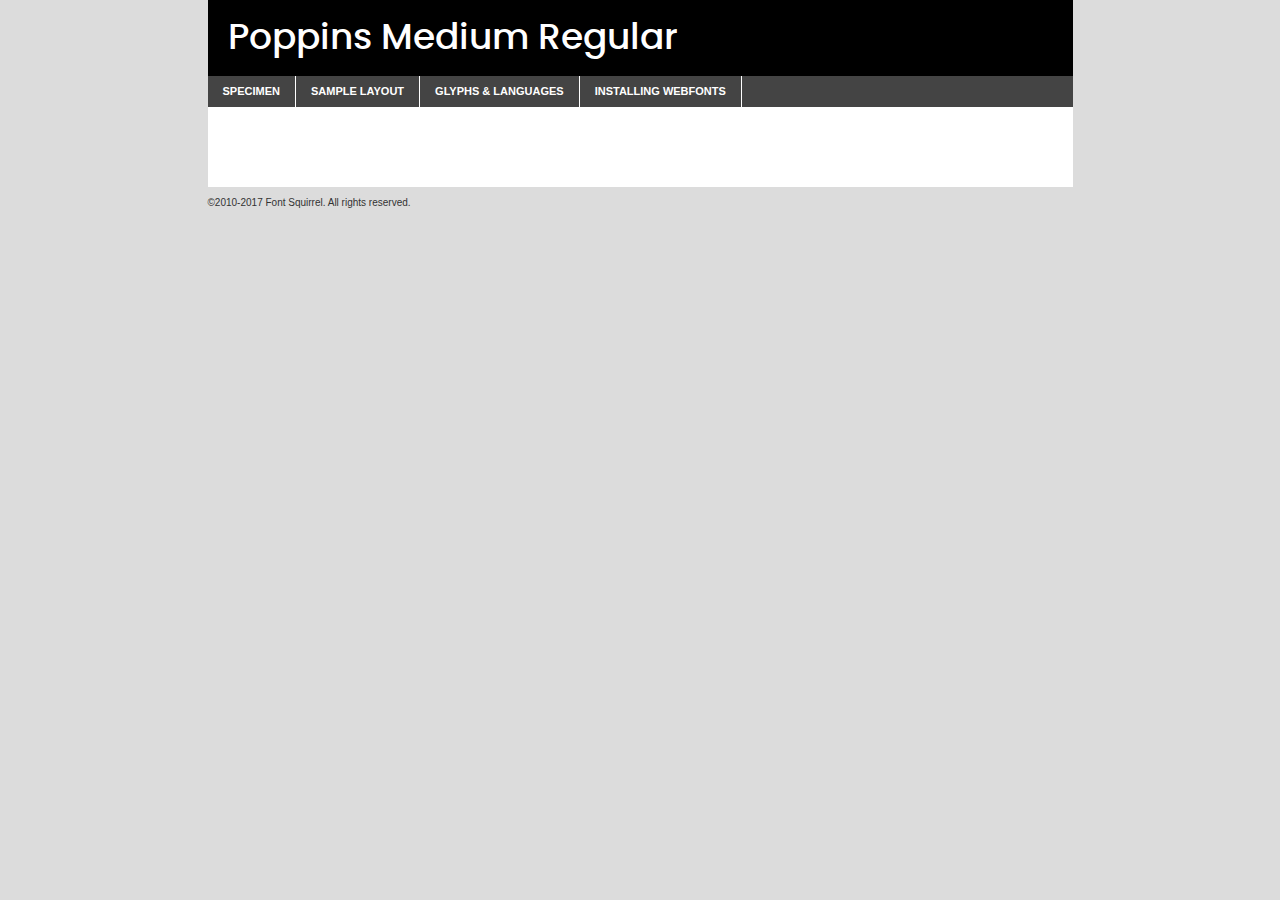
<file: components/fonts/poppins-medium-demo.html>
<!DOCTYPE html PUBLIC "-//W3C//DTD XHTML 1.0 Transitional//EN"
	"http://www.w3.org/TR/xhtml1/DTD/xhtml1-transitional.dtd">

<html xmlns="http://www.w3.org/1999/xhtml" xml:lang="en" lang="en">
<head>
	<meta http-equiv="Content-Type" content="text/html; charset=utf-8" />
	<script src="http://ajax.googleapis.com/ajax/libs/jquery/1.7.2/jquery.min.js" type="text/javascript" charset="utf-8"></script>
	<script type="text/javascript">
	(function($){$.fn.easyTabs=function(option){var param=jQuery.extend({fadeSpeed:"fast",defaultContent:1,activeClass:'active'},option);$(this).each(function(){var thisId="#"+this.id;if(param.defaultContent==''){param.defaultContent=1;}
	if(typeof param.defaultContent=="number")
	{var defaultTab=$(thisId+" .tabs li:eq("+(param.defaultContent-1)+") a").attr('href').substr(1);}else{var defaultTab=param.defaultContent;}
	$(thisId+" .tabs li a").each(function(){var tabToHide=$(this).attr('href').substr(1);$("#"+tabToHide).addClass('easytabs-tab-content');});hideAll();changeContent(defaultTab);function hideAll(){$(thisId+" .easytabs-tab-content").hide();}
	function changeContent(tabId){hideAll();$(thisId+" .tabs li").removeClass(param.activeClass);$(thisId+" .tabs li a[href=#"+tabId+"]").closest('li').addClass(param.activeClass);if(param.fadeSpeed!="none")
	{$(thisId+" #"+tabId).fadeIn(param.fadeSpeed);}else{$(thisId+" #"+tabId).show();}}
	$(thisId+" .tabs li").click(function(){var tabId=$(this).find('a').attr('href').substr(1);changeContent(tabId);return false;});});}})(jQuery);
	</script>
	<link rel="stylesheet" href="specimen_files/specimen_stylesheet.css" type="text/css" charset="utf-8" />
	<link rel="stylesheet" href="stylesheet.css" type="text/css" charset="utf-8" />

	<style type="text/css">
					body{
				font-family: 'poppinsmedium';
							}
		</style>

	<title>Poppins Medium Regular Specimen</title>
	
	
	<script type="text/javascript" charset="utf-8">
		$(document).ready(function() {
			$('#container').easyTabs({defaultContent:1});
		});
	</script>
</head>

<body>
<div id="container">
	<div id="header">
		Poppins Medium Regular	</div>
	<ul class="tabs">
		<li><a href="#specimen">Specimen</a></li>
		<li><a href="#layout">Sample Layout</a></li>
				<li><a href="#glyphs">Glyphs &amp; Languages</a></li>
		<li><a href="#installing">Installing Webfonts</a></li>
		
	</ul>
	
	<div id="main_content">

		
			<div id="specimen">
		
				<div class="section">
					<div class="grid12 firstcol">
						<div class="huge">AaBb</div>
					</div>
				</div>
		
				<div class="section">
					<div class="glyph_range">A&#x200B;B&#x200b;C&#x200b;D&#x200b;E&#x200b;F&#x200b;G&#x200b;H&#x200b;I&#x200b;J&#x200b;K&#x200b;L&#x200b;M&#x200b;N&#x200b;O&#x200b;P&#x200b;Q&#x200b;R&#x200b;S&#x200b;T&#x200b;U&#x200b;V&#x200b;W&#x200b;X&#x200b;Y&#x200b;Z&#x200b;a&#x200b;b&#x200b;c&#x200b;d&#x200b;e&#x200b;f&#x200b;g&#x200b;h&#x200b;i&#x200b;j&#x200b;k&#x200b;l&#x200b;m&#x200b;n&#x200b;o&#x200b;p&#x200b;q&#x200b;r&#x200b;s&#x200b;t&#x200b;u&#x200b;v&#x200b;w&#x200b;x&#x200b;y&#x200b;z&#x200b;1&#x200b;2&#x200b;3&#x200b;4&#x200b;5&#x200b;6&#x200b;7&#x200b;8&#x200b;9&#x200b;0&#x200b;&amp;&#x200b;.&#x200b;,&#x200b;?&#x200b;!&#x200b;&#64;&#x200b;(&#x200b;)&#x200b;#&#x200b;$&#x200b;%&#x200b;*&#x200b;+&#x200b;-&#x200b;=&#x200b;:&#x200b;;</div>
				</div>
				<div class="section">
					<div class="grid12 firstcol">
						<table class="sample_table">
							<tr><td>10</td><td class="size10">abcdefghijklmnopqrstuvwxyzABCDEFGHIJKLMNOPQRSTUVWXYZ0123456789abcdefghijklmnopqrstuvwxyzABCDEFGHIJKLMNOPQRSTUVWXYZ0123456789abcdefghijklmnopqrstuvwxyzABCDEFGHIJKLMNOPQRSTUVWXYZ</td></tr>
							<tr><td>11</td><td class="size11">abcdefghijklmnopqrstuvwxyzABCDEFGHIJKLMNOPQRSTUVWXYZ0123456789abcdefghijklmnopqrstuvwxyzABCDEFGHIJKLMNOPQRSTUVWXYZ0123456789abcdefghijklmnopqrstuvwxyzABCDEFGHIJKLMNOPQRSTUVWXYZ</td></tr>
							<tr><td>12</td><td class="size12">abcdefghijklmnopqrstuvwxyzABCDEFGHIJKLMNOPQRSTUVWXYZ0123456789abcdefghijklmnopqrstuvwxyzABCDEFGHIJKLMNOPQRSTUVWXYZ0123456789abcdefghijklmnopqrstuvwxyzABCDEFGHIJKLMNOPQRSTUVWXYZ</td></tr>
							<tr><td>13</td><td class="size13">abcdefghijklmnopqrstuvwxyzABCDEFGHIJKLMNOPQRSTUVWXYZ0123456789abcdefghijklmnopqrstuvwxyzABCDEFGHIJKLMNOPQRSTUVWXYZ0123456789abcdefghijklmnopqrstuvwxyzABCDEFGHIJKLMNOPQRSTUVWXYZ</td></tr>
							<tr><td>14</td><td class="size14">abcdefghijklmnopqrstuvwxyzABCDEFGHIJKLMNOPQRSTUVWXYZ0123456789abcdefghijklmnopqrstuvwxyzABCDEFGHIJKLMNOPQRSTUVWXYZ0123456789abcdefghijklmnopqrstuvwxyzABCDEFGHIJKLMNOPQRSTUVWXYZ</td></tr>
							<tr><td>16</td><td class="size16">abcdefghijklmnopqrstuvwxyzABCDEFGHIJKLMNOPQRSTUVWXYZ0123456789abcdefghijklmnopqrstuvwxyzABCDEFGHIJKLMNOPQRSTUVWXYZ</td></tr>
							<tr><td>18</td><td class="size18">abcdefghijklmnopqrstuvwxyzABCDEFGHIJKLMNOPQRSTUVWXYZ0123456789abcdefghijklmnopqrstuvwxyzABCDEFGHIJKLMNOPQRSTUVWXYZ</td></tr>
							<tr><td>20</td><td class="size20">abcdefghijklmnopqrstuvwxyzABCDEFGHIJKLMNOPQRSTUVWXYZ0123456789abcdefghijklmnopqrstuvwxyzABCDEFGHIJKLMNOPQRSTUVWXYZ</td></tr>
							<tr><td>24</td><td class="size24">abcdefghijklmnopqrstuvwxyzABCDEFGHIJKLMNOPQRSTUVWXYZ0123456789abcdefghijklmnopqrstuvwxyzABCDEFGHIJKLMNOPQRSTUVWXYZ</td></tr>
							<tr><td>30</td><td class="size30">abcdefghijklmnopqrstuvwxyzABCDEFGHIJKLMNOPQRSTUVWXYZ0123456789abcdefghijklmnopqrstuvwxyzABCDEFGHIJKLMNOPQRSTUVWXYZ</td></tr>
							<tr><td>36</td><td class="size36">abcdefghijklmnopqrstuvwxyzABCDEFGHIJKLMNOPQRSTUVWXYZ0123456789abcdefghijklmnopqrstuvwxyzABCDEFGHIJKLMNOPQRSTUVWXYZ</td></tr>
							<tr><td>48</td><td class="size48">abcdefghijklmnopqrstuvwxyzABCDEFGHIJKLMNOPQRSTUVWXYZ0123456789abcdefghijklmnopqrstuvwxyzABCDEFGHIJKLMNOPQRSTUVWXYZ</td></tr>
							<tr><td>60</td><td class="size60">abcdefghijklmnopqrstuvwxyzABCDEFGHIJKLMNOPQRSTUVWXYZ0123456789abcdefghijklmnopqrstuvwxyzABCDEFGHIJKLMNOPQRSTUVWXYZ</td></tr>
							<tr><td>72</td><td class="size72">abcdefghijklmnopqrstuvwxyzABCDEFGHIJKLMNOPQRSTUVWXYZ0123456789abcdefghijklmnopqrstuvwxyzABCDEFGHIJKLMNOPQRSTUVWXYZ</td></tr>
							<tr><td>90</td><td class="size90">abcdefghijklmnopqrstuvwxyzABCDEFGHIJKLMNOPQRSTUVWXYZ0123456789abcdefghijklmnopqrstuvwxyzABCDEFGHIJKLMNOPQRSTUVWXYZ</td></tr>
						</table>
				
					</div>
			
				</div>
		
		
		
								<div class="section" id="bodycomparison">


										<div id="xheight">
				<div class="fontbody">&#x25FC;&#x25FC;&#x25FC;&#x25FC;&#x25FC;&#x25FC;&#x25FC;&#x25FC;&#x25FC;&#x25FC;&#x25FC;&#x25FC;&#x25FC;&#x25FC;&#x25FC;&#x25FC;&#x25FC;&#x25FC;&#x25FC;&#x25FC;&#x25FC;&#x25FC;&#x25FC;&#x25FC;&#x25FC;&#x25FC;&#x25FC;&#x25FC;&#x25FC;&#x25FC;&#x25FC;&#x25FC;&#x25FC;&#x25FC;&#x25FC;&#x25FC;&#x25FC;&#x25FC;&#x25FC;&#x25FC;&#x25FC;&#x25FC;&#x25FC;&#x25FC;&#x25FC;&#x25FC;&#x25FC;&#x25FC;&#x25FC;&#x25FC;&#x25FC;&#x25FC;&#x25FC;&#x25FC;&#x25FC;&#x25FC;&#x25FC;&#x25FC;&#x25FC;&#x25FC;&#x25FC;&#x25FC;&#x25FC;&#x25FC;&#x25FC;&#x25FC;&#x25FC;&#x25FC;&#x25FC;&#x25FC;&#x25FC;&#x25FC;&#x25FC;&#x25FC;&#x25FC;&#x25FC;&#x25FC;&#x25FC;&#x25FC;&#x25FC;&#x25FC;&#x25FC;&#x25FC;&#x25FC;&#x25FC;&#x25FC;&#x25FC;&#x25FC;&#x25FC;&#x25FC;&#x25FC;&#x25FC;&#x25FC;&#x25FC;&#x25FC;&#x25FC;&#x25FC;&#x25FC;&#x25FC;body</div><div class="arialbody">body</div><div class="verdanabody">body</div><div class="georgiabody">body</div></div>
										<div class="fontbody" style="z-index:1">
											body<span>Poppins Medium Regular</span>
										</div>
										<div class="arialbody" style="z-index:1">
											body<span>Arial</span>
										</div>
										<div class="verdanabody" style="z-index:1">
											body<span>Verdana</span>
										</div>
										<div class="georgiabody" style="z-index:1">
											body<span>Georgia</span>
										</div>



								</div>
		
		
				<div class="section psample psample_row1" id="">
					
					<div class="grid2 firstcol">
						<p class="size10"><span>10.</span>Aenean lacinia bibendum nulla sed consectetur. Fusce dapibus, tellus ac cursus commodo, tortor mauris condimentum nibh, ut fermentum massa justo sit amet risus. Nullam id dolor id nibh ultricies vehicula ut id elit. Cum sociis natoque penatibus et magnis dis parturient montes, nascetur ridiculus mus. Nulla vitae elit libero, a pharetra augue.</p>
			
					</div>
					<div class="grid3">
						<p class="size11"><span>11.</span>Aenean lacinia bibendum nulla sed consectetur. Fusce dapibus, tellus ac cursus commodo, tortor mauris condimentum nibh, ut fermentum massa justo sit amet risus. Nullam id dolor id nibh ultricies vehicula ut id elit. Cum sociis natoque penatibus et magnis dis parturient montes, nascetur ridiculus mus. Nulla vitae elit libero, a pharetra augue.</p>
			
					</div>
					<div class="grid3">
						<p class="size12"><span>12.</span>Aenean lacinia bibendum nulla sed consectetur. Fusce dapibus, tellus ac cursus commodo, tortor mauris condimentum nibh, ut fermentum massa justo sit amet risus. Nullam id dolor id nibh ultricies vehicula ut id elit. Cum sociis natoque penatibus et magnis dis parturient montes, nascetur ridiculus mus. Nulla vitae elit libero, a pharetra augue.</p>
			
					</div>
					<div class="grid4">
						<p class="size13"><span>13.</span>Aenean lacinia bibendum nulla sed consectetur. Fusce dapibus, tellus ac cursus commodo, tortor mauris condimentum nibh, ut fermentum massa justo sit amet risus. Nullam id dolor id nibh ultricies vehicula ut id elit. Cum sociis natoque penatibus et magnis dis parturient montes, nascetur ridiculus mus. Nulla vitae elit libero, a pharetra augue.</p>
			
					</div>
					<div class="white_blend"></div>
					
				</div>
				<div class="section psample psample_row2" id="">
					<div class="grid3 firstcol">
						<p class="size14"><span>14.</span>Aenean lacinia bibendum nulla sed consectetur. Fusce dapibus, tellus ac cursus commodo, tortor mauris condimentum nibh, ut fermentum massa justo sit amet risus. Nullam id dolor id nibh ultricies vehicula ut id elit. Cum sociis natoque penatibus et magnis dis parturient montes, nascetur ridiculus mus. Nulla vitae elit libero, a pharetra augue.</p>
			
					</div>
					<div class="grid4">
						<p class="size16"><span>16.</span>Aenean lacinia bibendum nulla sed consectetur. Fusce dapibus, tellus ac cursus commodo, tortor mauris condimentum nibh, ut fermentum massa justo sit amet risus. Nullam id dolor id nibh ultricies vehicula ut id elit. Cum sociis natoque penatibus et magnis dis parturient montes, nascetur ridiculus mus. Nulla vitae elit libero, a pharetra augue.</p>
			
					</div>
					<div class="grid5">
						<p class="size18"><span>18.</span>Aenean lacinia bibendum nulla sed consectetur. Fusce dapibus, tellus ac cursus commodo, tortor mauris condimentum nibh, ut fermentum massa justo sit amet risus. Nullam id dolor id nibh ultricies vehicula ut id elit. Cum sociis natoque penatibus et magnis dis parturient montes, nascetur ridiculus mus. Nulla vitae elit libero, a pharetra augue.</p>
			
					</div>

					<div class="white_blend"></div>

				</div>
				
				<div class="section psample psample_row3" id="">
					<div class="grid5 firstcol">
						<p class="size20"><span>20.</span>Aenean lacinia bibendum nulla sed consectetur. Fusce dapibus, tellus ac cursus commodo, tortor mauris condimentum nibh, ut fermentum massa justo sit amet risus. Nullam id dolor id nibh ultricies vehicula ut id elit. Cum sociis natoque penatibus et magnis dis parturient montes, nascetur ridiculus mus. Nulla vitae elit libero, a pharetra augue.</p>
					</div>
					<div class="grid7">
						<p class="size24"><span>24.</span>Aenean lacinia bibendum nulla sed consectetur. Fusce dapibus, tellus ac cursus commodo, tortor mauris condimentum nibh, ut fermentum massa justo sit amet risus. Nullam id dolor id nibh ultricies vehicula ut id elit. Cum sociis natoque penatibus et magnis dis parturient montes, nascetur ridiculus mus. Nulla vitae elit libero, a pharetra augue.</p>
					</div>
					
					<div class="white_blend"></div>
					
				</div>
				
				<div class="section psample psample_row4" id="">
					<div class="grid12 firstcol">
						<p class="size30"><span>30.</span>Aenean lacinia bibendum nulla sed consectetur. Fusce dapibus, tellus ac cursus commodo, tortor mauris condimentum nibh, ut fermentum massa justo sit amet risus. Nullam id dolor id nibh ultricies vehicula ut id elit. Cum sociis natoque penatibus et magnis dis parturient montes, nascetur ridiculus mus. Nulla vitae elit libero, a pharetra augue.</p>
					</div>
					<div class="white_blend"></div>
					
				</div>
				
				
				
				<div class="section psample psample_row1 fullreverse">
					<div class="grid2 firstcol">
						<p class="size10"><span>10.</span>Aenean lacinia bibendum nulla sed consectetur. Fusce dapibus, tellus ac cursus commodo, tortor mauris condimentum nibh, ut fermentum massa justo sit amet risus. Nullam id dolor id nibh ultricies vehicula ut id elit. Cum sociis natoque penatibus et magnis dis parturient montes, nascetur ridiculus mus. Nulla vitae elit libero, a pharetra augue.</p>
			
					</div>
					<div class="grid3">
						<p class="size11"><span>11.</span>Aenean lacinia bibendum nulla sed consectetur. Fusce dapibus, tellus ac cursus commodo, tortor mauris condimentum nibh, ut fermentum massa justo sit amet risus. Nullam id dolor id nibh ultricies vehicula ut id elit. Cum sociis natoque penatibus et magnis dis parturient montes, nascetur ridiculus mus. Nulla vitae elit libero, a pharetra augue.</p>
			
					</div>
					<div class="grid3">
						<p class="size12"><span>12.</span>Aenean lacinia bibendum nulla sed consectetur. Fusce dapibus, tellus ac cursus commodo, tortor mauris condimentum nibh, ut fermentum massa justo sit amet risus. Nullam id dolor id nibh ultricies vehicula ut id elit. Cum sociis natoque penatibus et magnis dis parturient montes, nascetur ridiculus mus. Nulla vitae elit libero, a pharetra augue.</p>
			
					</div>
					<div class="grid4">
						<p class="size13"><span>13.</span>Aenean lacinia bibendum nulla sed consectetur. Fusce dapibus, tellus ac cursus commodo, tortor mauris condimentum nibh, ut fermentum massa justo sit amet risus. Nullam id dolor id nibh ultricies vehicula ut id elit. Cum sociis natoque penatibus et magnis dis parturient montes, nascetur ridiculus mus. Nulla vitae elit libero, a pharetra augue.</p>
			
					</div>
					<div class="black_blend"></div>
					
				</div>
				
				<div class="section psample psample_row2 fullreverse">
					<div class="grid3 firstcol">
						<p class="size14"><span>14.</span>Aenean lacinia bibendum nulla sed consectetur. Fusce dapibus, tellus ac cursus commodo, tortor mauris condimentum nibh, ut fermentum massa justo sit amet risus. Nullam id dolor id nibh ultricies vehicula ut id elit. Cum sociis natoque penatibus et magnis dis parturient montes, nascetur ridiculus mus. Nulla vitae elit libero, a pharetra augue.</p>
			
					</div>
					<div class="grid4">
						<p class="size16"><span>16.</span>Aenean lacinia bibendum nulla sed consectetur. Fusce dapibus, tellus ac cursus commodo, tortor mauris condimentum nibh, ut fermentum massa justo sit amet risus. Nullam id dolor id nibh ultricies vehicula ut id elit. Cum sociis natoque penatibus et magnis dis parturient montes, nascetur ridiculus mus. Nulla vitae elit libero, a pharetra augue.</p>
			
					</div>
					<div class="grid5">
						<p class="size18"><span>18.</span>Aenean lacinia bibendum nulla sed consectetur. Fusce dapibus, tellus ac cursus commodo, tortor mauris condimentum nibh, ut fermentum massa justo sit amet risus. Nullam id dolor id nibh ultricies vehicula ut id elit. Cum sociis natoque penatibus et magnis dis parturient montes, nascetur ridiculus mus. Nulla vitae elit libero, a pharetra augue.</p>
			
					</div>
					<div class="black_blend"></div>

				</div>
				
				<div class="section psample fullreverse psample_row3" id="">
					<div class="grid5 firstcol">
						<p class="size20"><span>20.</span>Aenean lacinia bibendum nulla sed consectetur. Fusce dapibus, tellus ac cursus commodo, tortor mauris condimentum nibh, ut fermentum massa justo sit amet risus. Nullam id dolor id nibh ultricies vehicula ut id elit. Cum sociis natoque penatibus et magnis dis parturient montes, nascetur ridiculus mus. Nulla vitae elit libero, a pharetra augue.</p>
					</div>
					<div class="grid7">
						<p class="size24"><span>24.</span>Aenean lacinia bibendum nulla sed consectetur. Fusce dapibus, tellus ac cursus commodo, tortor mauris condimentum nibh, ut fermentum massa justo sit amet risus. Nullam id dolor id nibh ultricies vehicula ut id elit. Cum sociis natoque penatibus et magnis dis parturient montes, nascetur ridiculus mus. Nulla vitae elit libero, a pharetra augue.</p>
					</div>
					
					<div class="black_blend"></div>
					
				</div>
				
				<div class="section psample fullreverse psample_row4" id="" style="border-bottom: 20px #000 solid;">
					<div class="grid12 firstcol">
						<p class="size30"><span>30.</span>Aenean lacinia bibendum nulla sed consectetur. Fusce dapibus, tellus ac cursus commodo, tortor mauris condimentum nibh, ut fermentum massa justo sit amet risus. Nullam id dolor id nibh ultricies vehicula ut id elit. Cum sociis natoque penatibus et magnis dis parturient montes, nascetur ridiculus mus. Nulla vitae elit libero, a pharetra augue.</p>
					</div>
					<div class="black_blend"></div>
					
				</div>
				
				
				
				
			</div>
			
			<div id="layout">
				
				<div class="section">
					
					<div class="grid12 firstcol">
						<h1>Lorem Ipsum Dolor</h1>
						<h2>Etiam porta sem malesuada magna mollis euismod</h2>
						
						<p class="byline">By <a href="#link">Aenean Lacinia</a></p>
					</div>
				</div>
				<div class="section">
					<div class="grid8 firstcol">
						<p class="large">Donec sed odio dui. Morbi leo risus, porta ac consectetur ac, vestibulum at eros. Fusce dapibus, tellus ac cursus commodo, tortor mauris condimentum nibh, ut fermentum massa justo sit amet risus. </p>

						
						<h3>Pellentesque ornare sem</h3>

						<p>Maecenas sed diam eget risus varius blandit sit amet non magna. Maecenas faucibus mollis interdum. Donec ullamcorper nulla non metus auctor fringilla. Nullam id dolor id nibh ultricies vehicula ut id elit. Nullam id dolor id nibh ultricies vehicula ut id elit. </p>

						<p>Aenean eu leo quam. Pellentesque ornare sem lacinia quam venenatis vestibulum. Lorem ipsum dolor sit amet, consectetur adipiscing elit. Cum sociis natoque penatibus et magnis dis parturient montes, nascetur ridiculus mus. </p>

						<p>Nulla vitae elit libero, a pharetra augue. Praesent commodo cursus magna, vel scelerisque nisl consectetur et. Aenean lacinia bibendum nulla sed consectetur. </p>

						<p>Nullam quis risus eget urna mollis ornare vel eu leo. Nullam quis risus eget urna mollis ornare vel eu leo. Maecenas sed diam eget risus varius blandit sit amet non magna. Donec ullamcorper nulla non metus auctor fringilla. </p>

						<h3>Cras mattis consectetur</h3>

						<p>Aenean eu leo quam. Pellentesque ornare sem lacinia quam venenatis vestibulum. Aenean lacinia bibendum nulla sed consectetur. Integer posuere erat a ante venenatis dapibus posuere velit aliquet. Cras mattis consectetur purus sit amet fermentum. </p>

						<p>Nullam id dolor id nibh ultricies vehicula ut id elit. Nullam quis risus eget urna mollis ornare vel eu leo. Cras mattis consectetur purus sit amet fermentum.</p>
					</div>
					
					<div class="grid4 sidebar">
						
						<div class="box reverse">
							<p class="last">Nullam quis risus eget urna mollis ornare vel eu leo. Donec ullamcorper nulla non metus auctor fringilla. Cras mattis consectetur purus sit amet fermentum. Sed posuere consectetur est at lobortis. Lorem ipsum dolor sit amet, consectetur adipiscing elit. </p>
						</div>
						
						<p class="caption">Maecenas sed diam eget risus varius.</p>

						<p>Vestibulum id ligula porta felis euismod semper. Integer posuere erat a ante venenatis dapibus posuere velit aliquet. Vestibulum id ligula porta felis euismod semper. Sed posuere consectetur est at lobortis. Maecenas sed diam eget risus varius blandit sit amet non magna. Fusce dapibus, tellus ac cursus commodo, tortor mauris condimentum nibh, ut fermentum massa justo sit amet risus. </p>

					

						<p>Duis mollis, est non commodo luctus, nisi erat porttitor ligula, eget lacinia odio sem nec elit. Aenean lacinia bibendum nulla sed consectetur. Vivamus sagittis lacus vel augue laoreet rutrum faucibus dolor auctor. Aenean lacinia bibendum nulla sed consectetur. Nullam quis risus eget urna mollis ornare vel eu leo. </p>

						<p>Praesent commodo cursus magna, vel scelerisque nisl consectetur et. Donec ullamcorper nulla non metus auctor fringilla. Maecenas faucibus mollis interdum. Fusce dapibus, tellus ac cursus commodo, tortor mauris condimentum nibh, ut fermentum massa justo sit amet risus. </p>

					</div>
				</div>
				
			</div>


			



		<div id="glyphs">
			<div class="section">
				<div class="grid12 firstcol">
			
				<h1>Language Support</h1>
				<p>The subset of Poppins Medium Regular in this kit supports the following languages:<br />
			
					Albanian, Basque, Breton, Chamorro, Danish, Dutch, English, Faroese, Finnish, French, Frisian, Galician, German, Icelandic, Italian, Malagasy, Norwegian, Portuguese, Spanish, Alsatian, Aragonese, Arapaho, Arrernte, Asturian, Aymara, Bislama, Cebuano, Corsican, Fijian, French_creole, Genoese, Gilbertese, Greenlandic, Haitian_creole, Hiligaynon, Hmong, Hopi, Ibanag, Iloko_ilokano, Indonesian, Interglossa_glosa, Interlingua, Irish_gaelic, Jerriais, Lojban, Lombard, Luxembourgeois, Manx, Mohawk, Norfolk_pitcairnese, Occitan, Oromo, Pangasinan, Papiamento, Piedmontese, Potawatomi, Rhaeto-romance, Romansh, Rotokas, Sami_lule, Samoan, Sardinian, Scots_gaelic, Seychelles_creole, Shona, Sicilian, Somali, Southern_ndebele, Swahili, Swati_swazi, Tagalog_filipino_pilipino, Tetum, Tok_pisin, Uyghur_latinized, Volapuk, Walloon, Warlpiri, Xhosa, Yapese, Zulu, Latinbasic, Ubasic, Demo				</p>
				<h1>Glyph Chart</h1>
				<p>The subset of Poppins Medium Regular in this kit includes all the glyphs listed below. Unicode entities are included above each glyph to help you insert individual characters into your layout.</p>
				<div id="glyph_chart">
			
																														 <div><p>&amp;#13;</p>&#13;</div>
																				 <div><p>&amp;#32;</p>&#32;</div>
																				 <div><p>&amp;#33;</p>&#33;</div>
																				 <div><p>&amp;#34;</p>&#34;</div>
																				 <div><p>&amp;#35;</p>&#35;</div>
																				 <div><p>&amp;#36;</p>&#36;</div>
																				 <div><p>&amp;#37;</p>&#37;</div>
																				 <div><p>&amp;#38;</p>&#38;</div>
																				 <div><p>&amp;#39;</p>&#39;</div>
																				 <div><p>&amp;#40;</p>&#40;</div>
																				 <div><p>&amp;#41;</p>&#41;</div>
																				 <div><p>&amp;#42;</p>&#42;</div>
																				 <div><p>&amp;#43;</p>&#43;</div>
																				 <div><p>&amp;#44;</p>&#44;</div>
																				 <div><p>&amp;#45;</p>&#45;</div>
																				 <div><p>&amp;#46;</p>&#46;</div>
																				 <div><p>&amp;#47;</p>&#47;</div>
																				 <div><p>&amp;#48;</p>&#48;</div>
																				 <div><p>&amp;#49;</p>&#49;</div>
																				 <div><p>&amp;#50;</p>&#50;</div>
																				 <div><p>&amp;#51;</p>&#51;</div>
																				 <div><p>&amp;#52;</p>&#52;</div>
																				 <div><p>&amp;#53;</p>&#53;</div>
																				 <div><p>&amp;#54;</p>&#54;</div>
																				 <div><p>&amp;#55;</p>&#55;</div>
																				 <div><p>&amp;#56;</p>&#56;</div>
																				 <div><p>&amp;#57;</p>&#57;</div>
																				 <div><p>&amp;#58;</p>&#58;</div>
																				 <div><p>&amp;#59;</p>&#59;</div>
																				 <div><p>&amp;#60;</p>&#60;</div>
																				 <div><p>&amp;#61;</p>&#61;</div>
																				 <div><p>&amp;#62;</p>&#62;</div>
																				 <div><p>&amp;#63;</p>&#63;</div>
																				 <div><p>&amp;#64;</p>&#64;</div>
																				 <div><p>&amp;#65;</p>&#65;</div>
																				 <div><p>&amp;#66;</p>&#66;</div>
																				 <div><p>&amp;#67;</p>&#67;</div>
																				 <div><p>&amp;#68;</p>&#68;</div>
																				 <div><p>&amp;#69;</p>&#69;</div>
																				 <div><p>&amp;#70;</p>&#70;</div>
																				 <div><p>&amp;#71;</p>&#71;</div>
																				 <div><p>&amp;#72;</p>&#72;</div>
																				 <div><p>&amp;#73;</p>&#73;</div>
																				 <div><p>&amp;#74;</p>&#74;</div>
																				 <div><p>&amp;#75;</p>&#75;</div>
																				 <div><p>&amp;#76;</p>&#76;</div>
																				 <div><p>&amp;#77;</p>&#77;</div>
																				 <div><p>&amp;#78;</p>&#78;</div>
																				 <div><p>&amp;#79;</p>&#79;</div>
																				 <div><p>&amp;#80;</p>&#80;</div>
																				 <div><p>&amp;#81;</p>&#81;</div>
																				 <div><p>&amp;#82;</p>&#82;</div>
																				 <div><p>&amp;#83;</p>&#83;</div>
																				 <div><p>&amp;#84;</p>&#84;</div>
																				 <div><p>&amp;#85;</p>&#85;</div>
																				 <div><p>&amp;#86;</p>&#86;</div>
																				 <div><p>&amp;#87;</p>&#87;</div>
																				 <div><p>&amp;#88;</p>&#88;</div>
																				 <div><p>&amp;#89;</p>&#89;</div>
																				 <div><p>&amp;#90;</p>&#90;</div>
																				 <div><p>&amp;#91;</p>&#91;</div>
																				 <div><p>&amp;#92;</p>&#92;</div>
																				 <div><p>&amp;#93;</p>&#93;</div>
																				 <div><p>&amp;#94;</p>&#94;</div>
																				 <div><p>&amp;#95;</p>&#95;</div>
																				 <div><p>&amp;#96;</p>&#96;</div>
																				 <div><p>&amp;#97;</p>&#97;</div>
																				 <div><p>&amp;#98;</p>&#98;</div>
																				 <div><p>&amp;#99;</p>&#99;</div>
																				 <div><p>&amp;#100;</p>&#100;</div>
																				 <div><p>&amp;#101;</p>&#101;</div>
																				 <div><p>&amp;#102;</p>&#102;</div>
																				 <div><p>&amp;#103;</p>&#103;</div>
																				 <div><p>&amp;#104;</p>&#104;</div>
																				 <div><p>&amp;#105;</p>&#105;</div>
																				 <div><p>&amp;#106;</p>&#106;</div>
																				 <div><p>&amp;#107;</p>&#107;</div>
																				 <div><p>&amp;#108;</p>&#108;</div>
																				 <div><p>&amp;#109;</p>&#109;</div>
																				 <div><p>&amp;#110;</p>&#110;</div>
																				 <div><p>&amp;#111;</p>&#111;</div>
																				 <div><p>&amp;#112;</p>&#112;</div>
																				 <div><p>&amp;#113;</p>&#113;</div>
																				 <div><p>&amp;#114;</p>&#114;</div>
																				 <div><p>&amp;#115;</p>&#115;</div>
																				 <div><p>&amp;#116;</p>&#116;</div>
																				 <div><p>&amp;#117;</p>&#117;</div>
																				 <div><p>&amp;#118;</p>&#118;</div>
																				 <div><p>&amp;#119;</p>&#119;</div>
																				 <div><p>&amp;#120;</p>&#120;</div>
																				 <div><p>&amp;#121;</p>&#121;</div>
																				 <div><p>&amp;#122;</p>&#122;</div>
																				 <div><p>&amp;#123;</p>&#123;</div>
																				 <div><p>&amp;#124;</p>&#124;</div>
																				 <div><p>&amp;#125;</p>&#125;</div>
																				 <div><p>&amp;#126;</p>&#126;</div>
																				 <div><p>&amp;#160;</p>&#160;</div>
																				 <div><p>&amp;#161;</p>&#161;</div>
																				 <div><p>&amp;#162;</p>&#162;</div>
																				 <div><p>&amp;#163;</p>&#163;</div>
																				 <div><p>&amp;#164;</p>&#164;</div>
																				 <div><p>&amp;#165;</p>&#165;</div>
																				 <div><p>&amp;#166;</p>&#166;</div>
																				 <div><p>&amp;#167;</p>&#167;</div>
																				 <div><p>&amp;#168;</p>&#168;</div>
																				 <div><p>&amp;#169;</p>&#169;</div>
																				 <div><p>&amp;#170;</p>&#170;</div>
																				 <div><p>&amp;#171;</p>&#171;</div>
																				 <div><p>&amp;#172;</p>&#172;</div>
																				 <div><p>&amp;#173;</p>&#173;</div>
																				 <div><p>&amp;#174;</p>&#174;</div>
																				 <div><p>&amp;#175;</p>&#175;</div>
																				 <div><p>&amp;#176;</p>&#176;</div>
																				 <div><p>&amp;#177;</p>&#177;</div>
																				 <div><p>&amp;#178;</p>&#178;</div>
																				 <div><p>&amp;#179;</p>&#179;</div>
																				 <div><p>&amp;#180;</p>&#180;</div>
																				 <div><p>&amp;#181;</p>&#181;</div>
																				 <div><p>&amp;#182;</p>&#182;</div>
																				 <div><p>&amp;#183;</p>&#183;</div>
																				 <div><p>&amp;#184;</p>&#184;</div>
																				 <div><p>&amp;#185;</p>&#185;</div>
																				 <div><p>&amp;#186;</p>&#186;</div>
																				 <div><p>&amp;#187;</p>&#187;</div>
																				 <div><p>&amp;#188;</p>&#188;</div>
																				 <div><p>&amp;#189;</p>&#189;</div>
																				 <div><p>&amp;#190;</p>&#190;</div>
																				 <div><p>&amp;#191;</p>&#191;</div>
																				 <div><p>&amp;#192;</p>&#192;</div>
																				 <div><p>&amp;#193;</p>&#193;</div>
																				 <div><p>&amp;#194;</p>&#194;</div>
																				 <div><p>&amp;#195;</p>&#195;</div>
																				 <div><p>&amp;#196;</p>&#196;</div>
																				 <div><p>&amp;#197;</p>&#197;</div>
																				 <div><p>&amp;#198;</p>&#198;</div>
																				 <div><p>&amp;#199;</p>&#199;</div>
																				 <div><p>&amp;#200;</p>&#200;</div>
																				 <div><p>&amp;#201;</p>&#201;</div>
																				 <div><p>&amp;#202;</p>&#202;</div>
																				 <div><p>&amp;#203;</p>&#203;</div>
																				 <div><p>&amp;#204;</p>&#204;</div>
																				 <div><p>&amp;#205;</p>&#205;</div>
																				 <div><p>&amp;#206;</p>&#206;</div>
																				 <div><p>&amp;#207;</p>&#207;</div>
																				 <div><p>&amp;#208;</p>&#208;</div>
																				 <div><p>&amp;#209;</p>&#209;</div>
																				 <div><p>&amp;#210;</p>&#210;</div>
																				 <div><p>&amp;#211;</p>&#211;</div>
																				 <div><p>&amp;#212;</p>&#212;</div>
																				 <div><p>&amp;#213;</p>&#213;</div>
																				 <div><p>&amp;#214;</p>&#214;</div>
																				 <div><p>&amp;#215;</p>&#215;</div>
																				 <div><p>&amp;#216;</p>&#216;</div>
																				 <div><p>&amp;#217;</p>&#217;</div>
																				 <div><p>&amp;#218;</p>&#218;</div>
																				 <div><p>&amp;#219;</p>&#219;</div>
																				 <div><p>&amp;#220;</p>&#220;</div>
																				 <div><p>&amp;#221;</p>&#221;</div>
																				 <div><p>&amp;#222;</p>&#222;</div>
																				 <div><p>&amp;#223;</p>&#223;</div>
																				 <div><p>&amp;#224;</p>&#224;</div>
																				 <div><p>&amp;#225;</p>&#225;</div>
																				 <div><p>&amp;#226;</p>&#226;</div>
																				 <div><p>&amp;#227;</p>&#227;</div>
																				 <div><p>&amp;#228;</p>&#228;</div>
																				 <div><p>&amp;#229;</p>&#229;</div>
																				 <div><p>&amp;#230;</p>&#230;</div>
																				 <div><p>&amp;#231;</p>&#231;</div>
																				 <div><p>&amp;#232;</p>&#232;</div>
																				 <div><p>&amp;#233;</p>&#233;</div>
																				 <div><p>&amp;#234;</p>&#234;</div>
																				 <div><p>&amp;#235;</p>&#235;</div>
																				 <div><p>&amp;#236;</p>&#236;</div>
																				 <div><p>&amp;#237;</p>&#237;</div>
																				 <div><p>&amp;#238;</p>&#238;</div>
																				 <div><p>&amp;#239;</p>&#239;</div>
																				 <div><p>&amp;#240;</p>&#240;</div>
																				 <div><p>&amp;#241;</p>&#241;</div>
																				 <div><p>&amp;#242;</p>&#242;</div>
																				 <div><p>&amp;#243;</p>&#243;</div>
																				 <div><p>&amp;#244;</p>&#244;</div>
																				 <div><p>&amp;#245;</p>&#245;</div>
																				 <div><p>&amp;#246;</p>&#246;</div>
																				 <div><p>&amp;#247;</p>&#247;</div>
																				 <div><p>&amp;#248;</p>&#248;</div>
																				 <div><p>&amp;#249;</p>&#249;</div>
																				 <div><p>&amp;#250;</p>&#250;</div>
																				 <div><p>&amp;#251;</p>&#251;</div>
																				 <div><p>&amp;#252;</p>&#252;</div>
																				 <div><p>&amp;#253;</p>&#253;</div>
																				 <div><p>&amp;#254;</p>&#254;</div>
																				 <div><p>&amp;#255;</p>&#255;</div>
																				 <div><p>&amp;#338;</p>&#338;</div>
																				 <div><p>&amp;#339;</p>&#339;</div>
																				 <div><p>&amp;#376;</p>&#376;</div>
																				 <div><p>&amp;#710;</p>&#710;</div>
																				 <div><p>&amp;#732;</p>&#732;</div>
																				 <div><p>&amp;#8192;</p>&#8192;</div>
																				 <div><p>&amp;#8193;</p>&#8193;</div>
																				 <div><p>&amp;#8194;</p>&#8194;</div>
																				 <div><p>&amp;#8195;</p>&#8195;</div>
																				 <div><p>&amp;#8196;</p>&#8196;</div>
																				 <div><p>&amp;#8197;</p>&#8197;</div>
																				 <div><p>&amp;#8198;</p>&#8198;</div>
																				 <div><p>&amp;#8199;</p>&#8199;</div>
																				 <div><p>&amp;#8200;</p>&#8200;</div>
																				 <div><p>&amp;#8201;</p>&#8201;</div>
																				 <div><p>&amp;#8202;</p>&#8202;</div>
																				 <div><p>&amp;#8208;</p>&#8208;</div>
																				 <div><p>&amp;#8209;</p>&#8209;</div>
																				 <div><p>&amp;#8210;</p>&#8210;</div>
																				 <div><p>&amp;#8211;</p>&#8211;</div>
																				 <div><p>&amp;#8212;</p>&#8212;</div>
																				 <div><p>&amp;#8216;</p>&#8216;</div>
																				 <div><p>&amp;#8217;</p>&#8217;</div>
																				 <div><p>&amp;#8218;</p>&#8218;</div>
																				 <div><p>&amp;#8220;</p>&#8220;</div>
																				 <div><p>&amp;#8221;</p>&#8221;</div>
																				 <div><p>&amp;#8222;</p>&#8222;</div>
																				 <div><p>&amp;#8226;</p>&#8226;</div>
																				 <div><p>&amp;#8230;</p>&#8230;</div>
																				 <div><p>&amp;#8239;</p>&#8239;</div>
																				 <div><p>&amp;#8249;</p>&#8249;</div>
																				 <div><p>&amp;#8250;</p>&#8250;</div>
																				 <div><p>&amp;#8287;</p>&#8287;</div>
																				 <div><p>&amp;#8364;</p>&#8364;</div>
																				 <div><p>&amp;#8482;</p>&#8482;</div>
																				 <div><p>&amp;#9724;</p>&#9724;</div>
																				 <div><p>&amp;#64257;</p>&#64257;</div>
																				 <div><p>&amp;#64258;</p>&#64258;</div>
																																																</div>	
				</div>
		
		
			</div>
		</div>
		
		
		<div id="specs">
			
		</div>
	
		<div id="installing">
			<div class="section">
				<div class="grid7 firstcol">
					<h1>Installing Webfonts</h1>
					
					<p>Webfonts are supported by all major browser platforms but not all in the same way. There are currently four different font formats that must be included in order to target all browsers. This includes TTF, WOFF, EOT and SVG.</p>
					
					<h2>1. Upload your webfonts</h2>
					<p>You must upload your webfont kit to your website. They should be in or near the same directory as your CSS files.</p>
					
					<h2>2. Include the webfont stylesheet</h2>
					<p>A special CSS @font-face declaration helps the various browsers select the appropriate font it needs without causing you a bunch of headaches. Learn more about this syntax by reading the <a href="https://www.fontspring.com/blog/further-hardening-of-the-bulletproof-syntax">Fontspring blog post</a> about it. The code for it is as follows:</p>


<code>
@font-face{ 
	font-family: 'MyWebFont';
	src: url('WebFont.eot');
	src: url('WebFont.eot?#iefix') format('embedded-opentype'),
	     url('WebFont.woff') format('woff'),
	     url('WebFont.ttf') format('truetype'),
	     url('WebFont.svg#webfont') format('svg');
}
</code>

	<p>We've already gone ahead and generated the code for you. All you have to do is link to the stylesheet in your HTML, like this:</p>
	<code>&lt;link rel=&quot;stylesheet&quot; href=&quot;stylesheet.css&quot; type=&quot;text/css&quot; charset=&quot;utf-8&quot; /&gt;</code>

					<h2>3. Modify your own stylesheet</h2>
					<p>To take advantage of your new fonts, you must tell your stylesheet to use them. Look at the original @font-face declaration above and find the property called "font-family." The name linked there will be what you use to reference the font. Prepend that webfont name to the font stack in the "font-family" property, inside the selector you want to change. For example:</p>
<code>p { font-family: 'WebFont', Arial, sans-serif; }</code>

<h2>4. Test</h2>
<p>Getting webfonts to work cross-browser <em>can</em> be tricky. Use the information in the sidebar to help you if you find that fonts aren't loading in a particular browser.</p>
				</div>
				
				<div class="grid5 sidebar">
					<div class="box">
						<h2>Troubleshooting<br />Font-Face Problems</h2>
						<p>Having trouble getting your webfonts to load in your new website? Here are some tips to sort out what might be the problem.</p>

						<h3>Fonts not showing in any browser</h3>

						<p>This sounds like you need to work on the plumbing. You either did not upload the fonts to the correct directory, or you did not link the fonts properly in the CSS. If you've confirmed that all this is correct and you still have a problem, take a look at your .htaccess file and see if requests are getting intercepted.</p>

						<h3>Fonts not loading in iPhone or iPad</h3>

						<p>The most common problem here is that you are serving the fonts from an IIS server. IIS refuses to serve files that have unknown MIME types. If that is the case, you must set the MIME type for SVG to "image/svg+xml" in the server settings. Follow these instructions from Microsoft if you need help.</p>

						<h3>Fonts not loading in Firefox</h3>

						<p>The primary reason for this failure? You are still using a version Firefox older than 3.5. So upgrade already! If that isn't it, then you are very likely serving fonts from a different domain. Firefox requires that all font assets be served from the same domain. Lastly it is possible that you need to add WOFF to your list of MIME types (if you are serving via IIS.)</p>

						<h3>Fonts not loading in IE</h3>

						<p>Are you looking at Internet Explorer on an actual Windows machine or are you cheating by using a service like Adobe BrowserLab? Many of these screenshot services do not render @font-face for IE. Best to test it on a real machine.</p>

						<h3>Fonts not loading in IE9</h3>

						<p>IE9, like Firefox, requires that fonts be served from the same domain as the website. Make sure that is the case.</p>
					</div>
				</div>
			</div>
			
		</div>
	
	</div>
	<div id="footer">
		<p>&copy;2010-2017 Font Squirrel. All rights reserved.</p>
	</div>
</div>
</body>
</html>
</file>
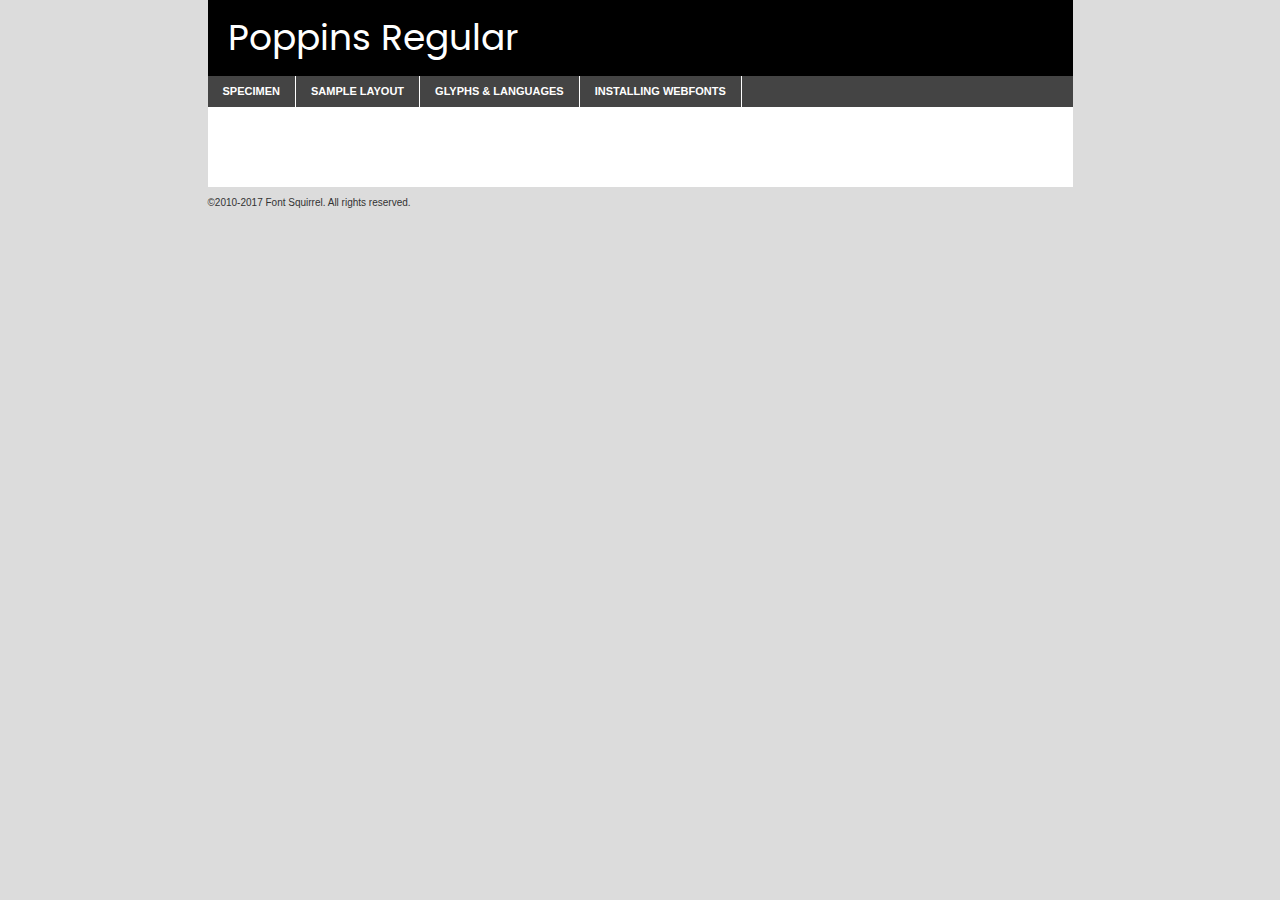
<file: components/fonts/poppins-regular-demo.html>
<!DOCTYPE html PUBLIC "-//W3C//DTD XHTML 1.0 Transitional//EN"
	"http://www.w3.org/TR/xhtml1/DTD/xhtml1-transitional.dtd">

<html xmlns="http://www.w3.org/1999/xhtml" xml:lang="en" lang="en">
<head>
	<meta http-equiv="Content-Type" content="text/html; charset=utf-8" />
	<script src="http://ajax.googleapis.com/ajax/libs/jquery/1.7.2/jquery.min.js" type="text/javascript" charset="utf-8"></script>
	<script type="text/javascript">
	(function($){$.fn.easyTabs=function(option){var param=jQuery.extend({fadeSpeed:"fast",defaultContent:1,activeClass:'active'},option);$(this).each(function(){var thisId="#"+this.id;if(param.defaultContent==''){param.defaultContent=1;}
	if(typeof param.defaultContent=="number")
	{var defaultTab=$(thisId+" .tabs li:eq("+(param.defaultContent-1)+") a").attr('href').substr(1);}else{var defaultTab=param.defaultContent;}
	$(thisId+" .tabs li a").each(function(){var tabToHide=$(this).attr('href').substr(1);$("#"+tabToHide).addClass('easytabs-tab-content');});hideAll();changeContent(defaultTab);function hideAll(){$(thisId+" .easytabs-tab-content").hide();}
	function changeContent(tabId){hideAll();$(thisId+" .tabs li").removeClass(param.activeClass);$(thisId+" .tabs li a[href=#"+tabId+"]").closest('li').addClass(param.activeClass);if(param.fadeSpeed!="none")
	{$(thisId+" #"+tabId).fadeIn(param.fadeSpeed);}else{$(thisId+" #"+tabId).show();}}
	$(thisId+" .tabs li").click(function(){var tabId=$(this).find('a').attr('href').substr(1);changeContent(tabId);return false;});});}})(jQuery);
	</script>
	<link rel="stylesheet" href="specimen_files/specimen_stylesheet.css" type="text/css" charset="utf-8" />
	<link rel="stylesheet" href="stylesheet.css" type="text/css" charset="utf-8" />

	<style type="text/css">
					body{
				font-family: 'poppinsregular';
							}
		</style>

	<title>Poppins Regular Specimen</title>
	
	
	<script type="text/javascript" charset="utf-8">
		$(document).ready(function() {
			$('#container').easyTabs({defaultContent:1});
		});
	</script>
</head>

<body>
<div id="container">
	<div id="header">
		Poppins Regular	</div>
	<ul class="tabs">
		<li><a href="#specimen">Specimen</a></li>
		<li><a href="#layout">Sample Layout</a></li>
				<li><a href="#glyphs">Glyphs &amp; Languages</a></li>
		<li><a href="#installing">Installing Webfonts</a></li>
		
	</ul>
	
	<div id="main_content">

		
			<div id="specimen">
		
				<div class="section">
					<div class="grid12 firstcol">
						<div class="huge">AaBb</div>
					</div>
				</div>
		
				<div class="section">
					<div class="glyph_range">A&#x200B;B&#x200b;C&#x200b;D&#x200b;E&#x200b;F&#x200b;G&#x200b;H&#x200b;I&#x200b;J&#x200b;K&#x200b;L&#x200b;M&#x200b;N&#x200b;O&#x200b;P&#x200b;Q&#x200b;R&#x200b;S&#x200b;T&#x200b;U&#x200b;V&#x200b;W&#x200b;X&#x200b;Y&#x200b;Z&#x200b;a&#x200b;b&#x200b;c&#x200b;d&#x200b;e&#x200b;f&#x200b;g&#x200b;h&#x200b;i&#x200b;j&#x200b;k&#x200b;l&#x200b;m&#x200b;n&#x200b;o&#x200b;p&#x200b;q&#x200b;r&#x200b;s&#x200b;t&#x200b;u&#x200b;v&#x200b;w&#x200b;x&#x200b;y&#x200b;z&#x200b;1&#x200b;2&#x200b;3&#x200b;4&#x200b;5&#x200b;6&#x200b;7&#x200b;8&#x200b;9&#x200b;0&#x200b;&amp;&#x200b;.&#x200b;,&#x200b;?&#x200b;!&#x200b;&#64;&#x200b;(&#x200b;)&#x200b;#&#x200b;$&#x200b;%&#x200b;*&#x200b;+&#x200b;-&#x200b;=&#x200b;:&#x200b;;</div>
				</div>
				<div class="section">
					<div class="grid12 firstcol">
						<table class="sample_table">
							<tr><td>10</td><td class="size10">abcdefghijklmnopqrstuvwxyzABCDEFGHIJKLMNOPQRSTUVWXYZ0123456789abcdefghijklmnopqrstuvwxyzABCDEFGHIJKLMNOPQRSTUVWXYZ0123456789abcdefghijklmnopqrstuvwxyzABCDEFGHIJKLMNOPQRSTUVWXYZ</td></tr>
							<tr><td>11</td><td class="size11">abcdefghijklmnopqrstuvwxyzABCDEFGHIJKLMNOPQRSTUVWXYZ0123456789abcdefghijklmnopqrstuvwxyzABCDEFGHIJKLMNOPQRSTUVWXYZ0123456789abcdefghijklmnopqrstuvwxyzABCDEFGHIJKLMNOPQRSTUVWXYZ</td></tr>
							<tr><td>12</td><td class="size12">abcdefghijklmnopqrstuvwxyzABCDEFGHIJKLMNOPQRSTUVWXYZ0123456789abcdefghijklmnopqrstuvwxyzABCDEFGHIJKLMNOPQRSTUVWXYZ0123456789abcdefghijklmnopqrstuvwxyzABCDEFGHIJKLMNOPQRSTUVWXYZ</td></tr>
							<tr><td>13</td><td class="size13">abcdefghijklmnopqrstuvwxyzABCDEFGHIJKLMNOPQRSTUVWXYZ0123456789abcdefghijklmnopqrstuvwxyzABCDEFGHIJKLMNOPQRSTUVWXYZ0123456789abcdefghijklmnopqrstuvwxyzABCDEFGHIJKLMNOPQRSTUVWXYZ</td></tr>
							<tr><td>14</td><td class="size14">abcdefghijklmnopqrstuvwxyzABCDEFGHIJKLMNOPQRSTUVWXYZ0123456789abcdefghijklmnopqrstuvwxyzABCDEFGHIJKLMNOPQRSTUVWXYZ0123456789abcdefghijklmnopqrstuvwxyzABCDEFGHIJKLMNOPQRSTUVWXYZ</td></tr>
							<tr><td>16</td><td class="size16">abcdefghijklmnopqrstuvwxyzABCDEFGHIJKLMNOPQRSTUVWXYZ0123456789abcdefghijklmnopqrstuvwxyzABCDEFGHIJKLMNOPQRSTUVWXYZ</td></tr>
							<tr><td>18</td><td class="size18">abcdefghijklmnopqrstuvwxyzABCDEFGHIJKLMNOPQRSTUVWXYZ0123456789abcdefghijklmnopqrstuvwxyzABCDEFGHIJKLMNOPQRSTUVWXYZ</td></tr>
							<tr><td>20</td><td class="size20">abcdefghijklmnopqrstuvwxyzABCDEFGHIJKLMNOPQRSTUVWXYZ0123456789abcdefghijklmnopqrstuvwxyzABCDEFGHIJKLMNOPQRSTUVWXYZ</td></tr>
							<tr><td>24</td><td class="size24">abcdefghijklmnopqrstuvwxyzABCDEFGHIJKLMNOPQRSTUVWXYZ0123456789abcdefghijklmnopqrstuvwxyzABCDEFGHIJKLMNOPQRSTUVWXYZ</td></tr>
							<tr><td>30</td><td class="size30">abcdefghijklmnopqrstuvwxyzABCDEFGHIJKLMNOPQRSTUVWXYZ0123456789abcdefghijklmnopqrstuvwxyzABCDEFGHIJKLMNOPQRSTUVWXYZ</td></tr>
							<tr><td>36</td><td class="size36">abcdefghijklmnopqrstuvwxyzABCDEFGHIJKLMNOPQRSTUVWXYZ0123456789abcdefghijklmnopqrstuvwxyzABCDEFGHIJKLMNOPQRSTUVWXYZ</td></tr>
							<tr><td>48</td><td class="size48">abcdefghijklmnopqrstuvwxyzABCDEFGHIJKLMNOPQRSTUVWXYZ0123456789abcdefghijklmnopqrstuvwxyzABCDEFGHIJKLMNOPQRSTUVWXYZ</td></tr>
							<tr><td>60</td><td class="size60">abcdefghijklmnopqrstuvwxyzABCDEFGHIJKLMNOPQRSTUVWXYZ0123456789abcdefghijklmnopqrstuvwxyzABCDEFGHIJKLMNOPQRSTUVWXYZ</td></tr>
							<tr><td>72</td><td class="size72">abcdefghijklmnopqrstuvwxyzABCDEFGHIJKLMNOPQRSTUVWXYZ0123456789abcdefghijklmnopqrstuvwxyzABCDEFGHIJKLMNOPQRSTUVWXYZ</td></tr>
							<tr><td>90</td><td class="size90">abcdefghijklmnopqrstuvwxyzABCDEFGHIJKLMNOPQRSTUVWXYZ0123456789abcdefghijklmnopqrstuvwxyzABCDEFGHIJKLMNOPQRSTUVWXYZ</td></tr>
						</table>
				
					</div>
			
				</div>
		
		
		
								<div class="section" id="bodycomparison">


										<div id="xheight">
				<div class="fontbody">&#x25FC;&#x25FC;&#x25FC;&#x25FC;&#x25FC;&#x25FC;&#x25FC;&#x25FC;&#x25FC;&#x25FC;&#x25FC;&#x25FC;&#x25FC;&#x25FC;&#x25FC;&#x25FC;&#x25FC;&#x25FC;&#x25FC;&#x25FC;&#x25FC;&#x25FC;&#x25FC;&#x25FC;&#x25FC;&#x25FC;&#x25FC;&#x25FC;&#x25FC;&#x25FC;&#x25FC;&#x25FC;&#x25FC;&#x25FC;&#x25FC;&#x25FC;&#x25FC;&#x25FC;&#x25FC;&#x25FC;&#x25FC;&#x25FC;&#x25FC;&#x25FC;&#x25FC;&#x25FC;&#x25FC;&#x25FC;&#x25FC;&#x25FC;&#x25FC;&#x25FC;&#x25FC;&#x25FC;&#x25FC;&#x25FC;&#x25FC;&#x25FC;&#x25FC;&#x25FC;&#x25FC;&#x25FC;&#x25FC;&#x25FC;&#x25FC;&#x25FC;&#x25FC;&#x25FC;&#x25FC;&#x25FC;&#x25FC;&#x25FC;&#x25FC;&#x25FC;&#x25FC;&#x25FC;&#x25FC;&#x25FC;&#x25FC;&#x25FC;&#x25FC;&#x25FC;&#x25FC;&#x25FC;&#x25FC;&#x25FC;&#x25FC;&#x25FC;&#x25FC;&#x25FC;&#x25FC;&#x25FC;&#x25FC;&#x25FC;&#x25FC;&#x25FC;&#x25FC;&#x25FC;&#x25FC;body</div><div class="arialbody">body</div><div class="verdanabody">body</div><div class="georgiabody">body</div></div>
										<div class="fontbody" style="z-index:1">
											body<span>Poppins Regular</span>
										</div>
										<div class="arialbody" style="z-index:1">
											body<span>Arial</span>
										</div>
										<div class="verdanabody" style="z-index:1">
											body<span>Verdana</span>
										</div>
										<div class="georgiabody" style="z-index:1">
											body<span>Georgia</span>
										</div>



								</div>
		
		
				<div class="section psample psample_row1" id="">
					
					<div class="grid2 firstcol">
						<p class="size10"><span>10.</span>Aenean lacinia bibendum nulla sed consectetur. Fusce dapibus, tellus ac cursus commodo, tortor mauris condimentum nibh, ut fermentum massa justo sit amet risus. Nullam id dolor id nibh ultricies vehicula ut id elit. Cum sociis natoque penatibus et magnis dis parturient montes, nascetur ridiculus mus. Nulla vitae elit libero, a pharetra augue.</p>
			
					</div>
					<div class="grid3">
						<p class="size11"><span>11.</span>Aenean lacinia bibendum nulla sed consectetur. Fusce dapibus, tellus ac cursus commodo, tortor mauris condimentum nibh, ut fermentum massa justo sit amet risus. Nullam id dolor id nibh ultricies vehicula ut id elit. Cum sociis natoque penatibus et magnis dis parturient montes, nascetur ridiculus mus. Nulla vitae elit libero, a pharetra augue.</p>
			
					</div>
					<div class="grid3">
						<p class="size12"><span>12.</span>Aenean lacinia bibendum nulla sed consectetur. Fusce dapibus, tellus ac cursus commodo, tortor mauris condimentum nibh, ut fermentum massa justo sit amet risus. Nullam id dolor id nibh ultricies vehicula ut id elit. Cum sociis natoque penatibus et magnis dis parturient montes, nascetur ridiculus mus. Nulla vitae elit libero, a pharetra augue.</p>
			
					</div>
					<div class="grid4">
						<p class="size13"><span>13.</span>Aenean lacinia bibendum nulla sed consectetur. Fusce dapibus, tellus ac cursus commodo, tortor mauris condimentum nibh, ut fermentum massa justo sit amet risus. Nullam id dolor id nibh ultricies vehicula ut id elit. Cum sociis natoque penatibus et magnis dis parturient montes, nascetur ridiculus mus. Nulla vitae elit libero, a pharetra augue.</p>
			
					</div>
					<div class="white_blend"></div>
					
				</div>
				<div class="section psample psample_row2" id="">
					<div class="grid3 firstcol">
						<p class="size14"><span>14.</span>Aenean lacinia bibendum nulla sed consectetur. Fusce dapibus, tellus ac cursus commodo, tortor mauris condimentum nibh, ut fermentum massa justo sit amet risus. Nullam id dolor id nibh ultricies vehicula ut id elit. Cum sociis natoque penatibus et magnis dis parturient montes, nascetur ridiculus mus. Nulla vitae elit libero, a pharetra augue.</p>
			
					</div>
					<div class="grid4">
						<p class="size16"><span>16.</span>Aenean lacinia bibendum nulla sed consectetur. Fusce dapibus, tellus ac cursus commodo, tortor mauris condimentum nibh, ut fermentum massa justo sit amet risus. Nullam id dolor id nibh ultricies vehicula ut id elit. Cum sociis natoque penatibus et magnis dis parturient montes, nascetur ridiculus mus. Nulla vitae elit libero, a pharetra augue.</p>
			
					</div>
					<div class="grid5">
						<p class="size18"><span>18.</span>Aenean lacinia bibendum nulla sed consectetur. Fusce dapibus, tellus ac cursus commodo, tortor mauris condimentum nibh, ut fermentum massa justo sit amet risus. Nullam id dolor id nibh ultricies vehicula ut id elit. Cum sociis natoque penatibus et magnis dis parturient montes, nascetur ridiculus mus. Nulla vitae elit libero, a pharetra augue.</p>
			
					</div>

					<div class="white_blend"></div>

				</div>
				
				<div class="section psample psample_row3" id="">
					<div class="grid5 firstcol">
						<p class="size20"><span>20.</span>Aenean lacinia bibendum nulla sed consectetur. Fusce dapibus, tellus ac cursus commodo, tortor mauris condimentum nibh, ut fermentum massa justo sit amet risus. Nullam id dolor id nibh ultricies vehicula ut id elit. Cum sociis natoque penatibus et magnis dis parturient montes, nascetur ridiculus mus. Nulla vitae elit libero, a pharetra augue.</p>
					</div>
					<div class="grid7">
						<p class="size24"><span>24.</span>Aenean lacinia bibendum nulla sed consectetur. Fusce dapibus, tellus ac cursus commodo, tortor mauris condimentum nibh, ut fermentum massa justo sit amet risus. Nullam id dolor id nibh ultricies vehicula ut id elit. Cum sociis natoque penatibus et magnis dis parturient montes, nascetur ridiculus mus. Nulla vitae elit libero, a pharetra augue.</p>
					</div>
					
					<div class="white_blend"></div>
					
				</div>
				
				<div class="section psample psample_row4" id="">
					<div class="grid12 firstcol">
						<p class="size30"><span>30.</span>Aenean lacinia bibendum nulla sed consectetur. Fusce dapibus, tellus ac cursus commodo, tortor mauris condimentum nibh, ut fermentum massa justo sit amet risus. Nullam id dolor id nibh ultricies vehicula ut id elit. Cum sociis natoque penatibus et magnis dis parturient montes, nascetur ridiculus mus. Nulla vitae elit libero, a pharetra augue.</p>
					</div>
					<div class="white_blend"></div>
					
				</div>
				
				
				
				<div class="section psample psample_row1 fullreverse">
					<div class="grid2 firstcol">
						<p class="size10"><span>10.</span>Aenean lacinia bibendum nulla sed consectetur. Fusce dapibus, tellus ac cursus commodo, tortor mauris condimentum nibh, ut fermentum massa justo sit amet risus. Nullam id dolor id nibh ultricies vehicula ut id elit. Cum sociis natoque penatibus et magnis dis parturient montes, nascetur ridiculus mus. Nulla vitae elit libero, a pharetra augue.</p>
			
					</div>
					<div class="grid3">
						<p class="size11"><span>11.</span>Aenean lacinia bibendum nulla sed consectetur. Fusce dapibus, tellus ac cursus commodo, tortor mauris condimentum nibh, ut fermentum massa justo sit amet risus. Nullam id dolor id nibh ultricies vehicula ut id elit. Cum sociis natoque penatibus et magnis dis parturient montes, nascetur ridiculus mus. Nulla vitae elit libero, a pharetra augue.</p>
			
					</div>
					<div class="grid3">
						<p class="size12"><span>12.</span>Aenean lacinia bibendum nulla sed consectetur. Fusce dapibus, tellus ac cursus commodo, tortor mauris condimentum nibh, ut fermentum massa justo sit amet risus. Nullam id dolor id nibh ultricies vehicula ut id elit. Cum sociis natoque penatibus et magnis dis parturient montes, nascetur ridiculus mus. Nulla vitae elit libero, a pharetra augue.</p>
			
					</div>
					<div class="grid4">
						<p class="size13"><span>13.</span>Aenean lacinia bibendum nulla sed consectetur. Fusce dapibus, tellus ac cursus commodo, tortor mauris condimentum nibh, ut fermentum massa justo sit amet risus. Nullam id dolor id nibh ultricies vehicula ut id elit. Cum sociis natoque penatibus et magnis dis parturient montes, nascetur ridiculus mus. Nulla vitae elit libero, a pharetra augue.</p>
			
					</div>
					<div class="black_blend"></div>
					
				</div>
				
				<div class="section psample psample_row2 fullreverse">
					<div class="grid3 firstcol">
						<p class="size14"><span>14.</span>Aenean lacinia bibendum nulla sed consectetur. Fusce dapibus, tellus ac cursus commodo, tortor mauris condimentum nibh, ut fermentum massa justo sit amet risus. Nullam id dolor id nibh ultricies vehicula ut id elit. Cum sociis natoque penatibus et magnis dis parturient montes, nascetur ridiculus mus. Nulla vitae elit libero, a pharetra augue.</p>
			
					</div>
					<div class="grid4">
						<p class="size16"><span>16.</span>Aenean lacinia bibendum nulla sed consectetur. Fusce dapibus, tellus ac cursus commodo, tortor mauris condimentum nibh, ut fermentum massa justo sit amet risus. Nullam id dolor id nibh ultricies vehicula ut id elit. Cum sociis natoque penatibus et magnis dis parturient montes, nascetur ridiculus mus. Nulla vitae elit libero, a pharetra augue.</p>
			
					</div>
					<div class="grid5">
						<p class="size18"><span>18.</span>Aenean lacinia bibendum nulla sed consectetur. Fusce dapibus, tellus ac cursus commodo, tortor mauris condimentum nibh, ut fermentum massa justo sit amet risus. Nullam id dolor id nibh ultricies vehicula ut id elit. Cum sociis natoque penatibus et magnis dis parturient montes, nascetur ridiculus mus. Nulla vitae elit libero, a pharetra augue.</p>
			
					</div>
					<div class="black_blend"></div>

				</div>
				
				<div class="section psample fullreverse psample_row3" id="">
					<div class="grid5 firstcol">
						<p class="size20"><span>20.</span>Aenean lacinia bibendum nulla sed consectetur. Fusce dapibus, tellus ac cursus commodo, tortor mauris condimentum nibh, ut fermentum massa justo sit amet risus. Nullam id dolor id nibh ultricies vehicula ut id elit. Cum sociis natoque penatibus et magnis dis parturient montes, nascetur ridiculus mus. Nulla vitae elit libero, a pharetra augue.</p>
					</div>
					<div class="grid7">
						<p class="size24"><span>24.</span>Aenean lacinia bibendum nulla sed consectetur. Fusce dapibus, tellus ac cursus commodo, tortor mauris condimentum nibh, ut fermentum massa justo sit amet risus. Nullam id dolor id nibh ultricies vehicula ut id elit. Cum sociis natoque penatibus et magnis dis parturient montes, nascetur ridiculus mus. Nulla vitae elit libero, a pharetra augue.</p>
					</div>
					
					<div class="black_blend"></div>
					
				</div>
				
				<div class="section psample fullreverse psample_row4" id="" style="border-bottom: 20px #000 solid;">
					<div class="grid12 firstcol">
						<p class="size30"><span>30.</span>Aenean lacinia bibendum nulla sed consectetur. Fusce dapibus, tellus ac cursus commodo, tortor mauris condimentum nibh, ut fermentum massa justo sit amet risus. Nullam id dolor id nibh ultricies vehicula ut id elit. Cum sociis natoque penatibus et magnis dis parturient montes, nascetur ridiculus mus. Nulla vitae elit libero, a pharetra augue.</p>
					</div>
					<div class="black_blend"></div>
					
				</div>
				
				
				
				
			</div>
			
			<div id="layout">
				
				<div class="section">
					
					<div class="grid12 firstcol">
						<h1>Lorem Ipsum Dolor</h1>
						<h2>Etiam porta sem malesuada magna mollis euismod</h2>
						
						<p class="byline">By <a href="#link">Aenean Lacinia</a></p>
					</div>
				</div>
				<div class="section">
					<div class="grid8 firstcol">
						<p class="large">Donec sed odio dui. Morbi leo risus, porta ac consectetur ac, vestibulum at eros. Fusce dapibus, tellus ac cursus commodo, tortor mauris condimentum nibh, ut fermentum massa justo sit amet risus. </p>

						
						<h3>Pellentesque ornare sem</h3>

						<p>Maecenas sed diam eget risus varius blandit sit amet non magna. Maecenas faucibus mollis interdum. Donec ullamcorper nulla non metus auctor fringilla. Nullam id dolor id nibh ultricies vehicula ut id elit. Nullam id dolor id nibh ultricies vehicula ut id elit. </p>

						<p>Aenean eu leo quam. Pellentesque ornare sem lacinia quam venenatis vestibulum. Lorem ipsum dolor sit amet, consectetur adipiscing elit. Cum sociis natoque penatibus et magnis dis parturient montes, nascetur ridiculus mus. </p>

						<p>Nulla vitae elit libero, a pharetra augue. Praesent commodo cursus magna, vel scelerisque nisl consectetur et. Aenean lacinia bibendum nulla sed consectetur. </p>

						<p>Nullam quis risus eget urna mollis ornare vel eu leo. Nullam quis risus eget urna mollis ornare vel eu leo. Maecenas sed diam eget risus varius blandit sit amet non magna. Donec ullamcorper nulla non metus auctor fringilla. </p>

						<h3>Cras mattis consectetur</h3>

						<p>Aenean eu leo quam. Pellentesque ornare sem lacinia quam venenatis vestibulum. Aenean lacinia bibendum nulla sed consectetur. Integer posuere erat a ante venenatis dapibus posuere velit aliquet. Cras mattis consectetur purus sit amet fermentum. </p>

						<p>Nullam id dolor id nibh ultricies vehicula ut id elit. Nullam quis risus eget urna mollis ornare vel eu leo. Cras mattis consectetur purus sit amet fermentum.</p>
					</div>
					
					<div class="grid4 sidebar">
						
						<div class="box reverse">
							<p class="last">Nullam quis risus eget urna mollis ornare vel eu leo. Donec ullamcorper nulla non metus auctor fringilla. Cras mattis consectetur purus sit amet fermentum. Sed posuere consectetur est at lobortis. Lorem ipsum dolor sit amet, consectetur adipiscing elit. </p>
						</div>
						
						<p class="caption">Maecenas sed diam eget risus varius.</p>

						<p>Vestibulum id ligula porta felis euismod semper. Integer posuere erat a ante venenatis dapibus posuere velit aliquet. Vestibulum id ligula porta felis euismod semper. Sed posuere consectetur est at lobortis. Maecenas sed diam eget risus varius blandit sit amet non magna. Fusce dapibus, tellus ac cursus commodo, tortor mauris condimentum nibh, ut fermentum massa justo sit amet risus. </p>

					

						<p>Duis mollis, est non commodo luctus, nisi erat porttitor ligula, eget lacinia odio sem nec elit. Aenean lacinia bibendum nulla sed consectetur. Vivamus sagittis lacus vel augue laoreet rutrum faucibus dolor auctor. Aenean lacinia bibendum nulla sed consectetur. Nullam quis risus eget urna mollis ornare vel eu leo. </p>

						<p>Praesent commodo cursus magna, vel scelerisque nisl consectetur et. Donec ullamcorper nulla non metus auctor fringilla. Maecenas faucibus mollis interdum. Fusce dapibus, tellus ac cursus commodo, tortor mauris condimentum nibh, ut fermentum massa justo sit amet risus. </p>

					</div>
				</div>
				
			</div>


			



		<div id="glyphs">
			<div class="section">
				<div class="grid12 firstcol">
			
				<h1>Language Support</h1>
				<p>The subset of Poppins Regular in this kit supports the following languages:<br />
			
					Albanian, Basque, Breton, Chamorro, Danish, Dutch, English, Faroese, Finnish, French, Frisian, Galician, German, Icelandic, Italian, Malagasy, Norwegian, Portuguese, Spanish, Alsatian, Aragonese, Arapaho, Arrernte, Asturian, Aymara, Bislama, Cebuano, Corsican, Fijian, French_creole, Genoese, Gilbertese, Greenlandic, Haitian_creole, Hiligaynon, Hmong, Hopi, Ibanag, Iloko_ilokano, Indonesian, Interglossa_glosa, Interlingua, Irish_gaelic, Jerriais, Lojban, Lombard, Luxembourgeois, Manx, Mohawk, Norfolk_pitcairnese, Occitan, Oromo, Pangasinan, Papiamento, Piedmontese, Potawatomi, Rhaeto-romance, Romansh, Rotokas, Sami_lule, Samoan, Sardinian, Scots_gaelic, Seychelles_creole, Shona, Sicilian, Somali, Southern_ndebele, Swahili, Swati_swazi, Tagalog_filipino_pilipino, Tetum, Tok_pisin, Uyghur_latinized, Volapuk, Walloon, Warlpiri, Xhosa, Yapese, Zulu, Latinbasic, Ubasic, Demo				</p>
				<h1>Glyph Chart</h1>
				<p>The subset of Poppins Regular in this kit includes all the glyphs listed below. Unicode entities are included above each glyph to help you insert individual characters into your layout.</p>
				<div id="glyph_chart">
			
																														 <div><p>&amp;#13;</p>&#13;</div>
																				 <div><p>&amp;#32;</p>&#32;</div>
																				 <div><p>&amp;#33;</p>&#33;</div>
																				 <div><p>&amp;#34;</p>&#34;</div>
																				 <div><p>&amp;#35;</p>&#35;</div>
																				 <div><p>&amp;#36;</p>&#36;</div>
																				 <div><p>&amp;#37;</p>&#37;</div>
																				 <div><p>&amp;#38;</p>&#38;</div>
																				 <div><p>&amp;#39;</p>&#39;</div>
																				 <div><p>&amp;#40;</p>&#40;</div>
																				 <div><p>&amp;#41;</p>&#41;</div>
																				 <div><p>&amp;#42;</p>&#42;</div>
																				 <div><p>&amp;#43;</p>&#43;</div>
																				 <div><p>&amp;#44;</p>&#44;</div>
																				 <div><p>&amp;#45;</p>&#45;</div>
																				 <div><p>&amp;#46;</p>&#46;</div>
																				 <div><p>&amp;#47;</p>&#47;</div>
																				 <div><p>&amp;#48;</p>&#48;</div>
																				 <div><p>&amp;#49;</p>&#49;</div>
																				 <div><p>&amp;#50;</p>&#50;</div>
																				 <div><p>&amp;#51;</p>&#51;</div>
																				 <div><p>&amp;#52;</p>&#52;</div>
																				 <div><p>&amp;#53;</p>&#53;</div>
																				 <div><p>&amp;#54;</p>&#54;</div>
																				 <div><p>&amp;#55;</p>&#55;</div>
																				 <div><p>&amp;#56;</p>&#56;</div>
																				 <div><p>&amp;#57;</p>&#57;</div>
																				 <div><p>&amp;#58;</p>&#58;</div>
																				 <div><p>&amp;#59;</p>&#59;</div>
																				 <div><p>&amp;#60;</p>&#60;</div>
																				 <div><p>&amp;#61;</p>&#61;</div>
																				 <div><p>&amp;#62;</p>&#62;</div>
																				 <div><p>&amp;#63;</p>&#63;</div>
																				 <div><p>&amp;#64;</p>&#64;</div>
																				 <div><p>&amp;#65;</p>&#65;</div>
																				 <div><p>&amp;#66;</p>&#66;</div>
																				 <div><p>&amp;#67;</p>&#67;</div>
																				 <div><p>&amp;#68;</p>&#68;</div>
																				 <div><p>&amp;#69;</p>&#69;</div>
																				 <div><p>&amp;#70;</p>&#70;</div>
																				 <div><p>&amp;#71;</p>&#71;</div>
																				 <div><p>&amp;#72;</p>&#72;</div>
																				 <div><p>&amp;#73;</p>&#73;</div>
																				 <div><p>&amp;#74;</p>&#74;</div>
																				 <div><p>&amp;#75;</p>&#75;</div>
																				 <div><p>&amp;#76;</p>&#76;</div>
																				 <div><p>&amp;#77;</p>&#77;</div>
																				 <div><p>&amp;#78;</p>&#78;</div>
																				 <div><p>&amp;#79;</p>&#79;</div>
																				 <div><p>&amp;#80;</p>&#80;</div>
																				 <div><p>&amp;#81;</p>&#81;</div>
																				 <div><p>&amp;#82;</p>&#82;</div>
																				 <div><p>&amp;#83;</p>&#83;</div>
																				 <div><p>&amp;#84;</p>&#84;</div>
																				 <div><p>&amp;#85;</p>&#85;</div>
																				 <div><p>&amp;#86;</p>&#86;</div>
																				 <div><p>&amp;#87;</p>&#87;</div>
																				 <div><p>&amp;#88;</p>&#88;</div>
																				 <div><p>&amp;#89;</p>&#89;</div>
																				 <div><p>&amp;#90;</p>&#90;</div>
																				 <div><p>&amp;#91;</p>&#91;</div>
																				 <div><p>&amp;#92;</p>&#92;</div>
																				 <div><p>&amp;#93;</p>&#93;</div>
																				 <div><p>&amp;#94;</p>&#94;</div>
																				 <div><p>&amp;#95;</p>&#95;</div>
																				 <div><p>&amp;#96;</p>&#96;</div>
																				 <div><p>&amp;#97;</p>&#97;</div>
																				 <div><p>&amp;#98;</p>&#98;</div>
																				 <div><p>&amp;#99;</p>&#99;</div>
																				 <div><p>&amp;#100;</p>&#100;</div>
																				 <div><p>&amp;#101;</p>&#101;</div>
																				 <div><p>&amp;#102;</p>&#102;</div>
																				 <div><p>&amp;#103;</p>&#103;</div>
																				 <div><p>&amp;#104;</p>&#104;</div>
																				 <div><p>&amp;#105;</p>&#105;</div>
																				 <div><p>&amp;#106;</p>&#106;</div>
																				 <div><p>&amp;#107;</p>&#107;</div>
																				 <div><p>&amp;#108;</p>&#108;</div>
																				 <div><p>&amp;#109;</p>&#109;</div>
																				 <div><p>&amp;#110;</p>&#110;</div>
																				 <div><p>&amp;#111;</p>&#111;</div>
																				 <div><p>&amp;#112;</p>&#112;</div>
																				 <div><p>&amp;#113;</p>&#113;</div>
																				 <div><p>&amp;#114;</p>&#114;</div>
																				 <div><p>&amp;#115;</p>&#115;</div>
																				 <div><p>&amp;#116;</p>&#116;</div>
																				 <div><p>&amp;#117;</p>&#117;</div>
																				 <div><p>&amp;#118;</p>&#118;</div>
																				 <div><p>&amp;#119;</p>&#119;</div>
																				 <div><p>&amp;#120;</p>&#120;</div>
																				 <div><p>&amp;#121;</p>&#121;</div>
																				 <div><p>&amp;#122;</p>&#122;</div>
																				 <div><p>&amp;#123;</p>&#123;</div>
																				 <div><p>&amp;#124;</p>&#124;</div>
																				 <div><p>&amp;#125;</p>&#125;</div>
																				 <div><p>&amp;#126;</p>&#126;</div>
																				 <div><p>&amp;#160;</p>&#160;</div>
																				 <div><p>&amp;#161;</p>&#161;</div>
																				 <div><p>&amp;#162;</p>&#162;</div>
																				 <div><p>&amp;#163;</p>&#163;</div>
																				 <div><p>&amp;#164;</p>&#164;</div>
																				 <div><p>&amp;#165;</p>&#165;</div>
																				 <div><p>&amp;#166;</p>&#166;</div>
																				 <div><p>&amp;#167;</p>&#167;</div>
																				 <div><p>&amp;#168;</p>&#168;</div>
																				 <div><p>&amp;#169;</p>&#169;</div>
																				 <div><p>&amp;#170;</p>&#170;</div>
																				 <div><p>&amp;#171;</p>&#171;</div>
																				 <div><p>&amp;#172;</p>&#172;</div>
																				 <div><p>&amp;#173;</p>&#173;</div>
																				 <div><p>&amp;#174;</p>&#174;</div>
																				 <div><p>&amp;#175;</p>&#175;</div>
																				 <div><p>&amp;#176;</p>&#176;</div>
																				 <div><p>&amp;#177;</p>&#177;</div>
																				 <div><p>&amp;#178;</p>&#178;</div>
																				 <div><p>&amp;#179;</p>&#179;</div>
																				 <div><p>&amp;#180;</p>&#180;</div>
																				 <div><p>&amp;#181;</p>&#181;</div>
																				 <div><p>&amp;#182;</p>&#182;</div>
																				 <div><p>&amp;#183;</p>&#183;</div>
																				 <div><p>&amp;#184;</p>&#184;</div>
																				 <div><p>&amp;#185;</p>&#185;</div>
																				 <div><p>&amp;#186;</p>&#186;</div>
																				 <div><p>&amp;#187;</p>&#187;</div>
																				 <div><p>&amp;#188;</p>&#188;</div>
																				 <div><p>&amp;#189;</p>&#189;</div>
																				 <div><p>&amp;#190;</p>&#190;</div>
																				 <div><p>&amp;#191;</p>&#191;</div>
																				 <div><p>&amp;#192;</p>&#192;</div>
																				 <div><p>&amp;#193;</p>&#193;</div>
																				 <div><p>&amp;#194;</p>&#194;</div>
																				 <div><p>&amp;#195;</p>&#195;</div>
																				 <div><p>&amp;#196;</p>&#196;</div>
																				 <div><p>&amp;#197;</p>&#197;</div>
																				 <div><p>&amp;#198;</p>&#198;</div>
																				 <div><p>&amp;#199;</p>&#199;</div>
																				 <div><p>&amp;#200;</p>&#200;</div>
																				 <div><p>&amp;#201;</p>&#201;</div>
																				 <div><p>&amp;#202;</p>&#202;</div>
																				 <div><p>&amp;#203;</p>&#203;</div>
																				 <div><p>&amp;#204;</p>&#204;</div>
																				 <div><p>&amp;#205;</p>&#205;</div>
																				 <div><p>&amp;#206;</p>&#206;</div>
																				 <div><p>&amp;#207;</p>&#207;</div>
																				 <div><p>&amp;#208;</p>&#208;</div>
																				 <div><p>&amp;#209;</p>&#209;</div>
																				 <div><p>&amp;#210;</p>&#210;</div>
																				 <div><p>&amp;#211;</p>&#211;</div>
																				 <div><p>&amp;#212;</p>&#212;</div>
																				 <div><p>&amp;#213;</p>&#213;</div>
																				 <div><p>&amp;#214;</p>&#214;</div>
																				 <div><p>&amp;#215;</p>&#215;</div>
																				 <div><p>&amp;#216;</p>&#216;</div>
																				 <div><p>&amp;#217;</p>&#217;</div>
																				 <div><p>&amp;#218;</p>&#218;</div>
																				 <div><p>&amp;#219;</p>&#219;</div>
																				 <div><p>&amp;#220;</p>&#220;</div>
																				 <div><p>&amp;#221;</p>&#221;</div>
																				 <div><p>&amp;#222;</p>&#222;</div>
																				 <div><p>&amp;#223;</p>&#223;</div>
																				 <div><p>&amp;#224;</p>&#224;</div>
																				 <div><p>&amp;#225;</p>&#225;</div>
																				 <div><p>&amp;#226;</p>&#226;</div>
																				 <div><p>&amp;#227;</p>&#227;</div>
																				 <div><p>&amp;#228;</p>&#228;</div>
																				 <div><p>&amp;#229;</p>&#229;</div>
																				 <div><p>&amp;#230;</p>&#230;</div>
																				 <div><p>&amp;#231;</p>&#231;</div>
																				 <div><p>&amp;#232;</p>&#232;</div>
																				 <div><p>&amp;#233;</p>&#233;</div>
																				 <div><p>&amp;#234;</p>&#234;</div>
																				 <div><p>&amp;#235;</p>&#235;</div>
																				 <div><p>&amp;#236;</p>&#236;</div>
																				 <div><p>&amp;#237;</p>&#237;</div>
																				 <div><p>&amp;#238;</p>&#238;</div>
																				 <div><p>&amp;#239;</p>&#239;</div>
																				 <div><p>&amp;#240;</p>&#240;</div>
																				 <div><p>&amp;#241;</p>&#241;</div>
																				 <div><p>&amp;#242;</p>&#242;</div>
																				 <div><p>&amp;#243;</p>&#243;</div>
																				 <div><p>&amp;#244;</p>&#244;</div>
																				 <div><p>&amp;#245;</p>&#245;</div>
																				 <div><p>&amp;#246;</p>&#246;</div>
																				 <div><p>&amp;#247;</p>&#247;</div>
																				 <div><p>&amp;#248;</p>&#248;</div>
																				 <div><p>&amp;#249;</p>&#249;</div>
																				 <div><p>&amp;#250;</p>&#250;</div>
																				 <div><p>&amp;#251;</p>&#251;</div>
																				 <div><p>&amp;#252;</p>&#252;</div>
																				 <div><p>&amp;#253;</p>&#253;</div>
																				 <div><p>&amp;#254;</p>&#254;</div>
																				 <div><p>&amp;#255;</p>&#255;</div>
																				 <div><p>&amp;#338;</p>&#338;</div>
																				 <div><p>&amp;#339;</p>&#339;</div>
																				 <div><p>&amp;#376;</p>&#376;</div>
																				 <div><p>&amp;#710;</p>&#710;</div>
																				 <div><p>&amp;#732;</p>&#732;</div>
																				 <div><p>&amp;#8192;</p>&#8192;</div>
																				 <div><p>&amp;#8193;</p>&#8193;</div>
																				 <div><p>&amp;#8194;</p>&#8194;</div>
																				 <div><p>&amp;#8195;</p>&#8195;</div>
																				 <div><p>&amp;#8196;</p>&#8196;</div>
																				 <div><p>&amp;#8197;</p>&#8197;</div>
																				 <div><p>&amp;#8198;</p>&#8198;</div>
																				 <div><p>&amp;#8199;</p>&#8199;</div>
																				 <div><p>&amp;#8200;</p>&#8200;</div>
																				 <div><p>&amp;#8201;</p>&#8201;</div>
																				 <div><p>&amp;#8202;</p>&#8202;</div>
																				 <div><p>&amp;#8208;</p>&#8208;</div>
																				 <div><p>&amp;#8209;</p>&#8209;</div>
																				 <div><p>&amp;#8210;</p>&#8210;</div>
																				 <div><p>&amp;#8211;</p>&#8211;</div>
																				 <div><p>&amp;#8212;</p>&#8212;</div>
																				 <div><p>&amp;#8216;</p>&#8216;</div>
																				 <div><p>&amp;#8217;</p>&#8217;</div>
																				 <div><p>&amp;#8218;</p>&#8218;</div>
																				 <div><p>&amp;#8220;</p>&#8220;</div>
																				 <div><p>&amp;#8221;</p>&#8221;</div>
																				 <div><p>&amp;#8222;</p>&#8222;</div>
																				 <div><p>&amp;#8226;</p>&#8226;</div>
																				 <div><p>&amp;#8230;</p>&#8230;</div>
																				 <div><p>&amp;#8239;</p>&#8239;</div>
																				 <div><p>&amp;#8249;</p>&#8249;</div>
																				 <div><p>&amp;#8250;</p>&#8250;</div>
																				 <div><p>&amp;#8287;</p>&#8287;</div>
																				 <div><p>&amp;#8364;</p>&#8364;</div>
																				 <div><p>&amp;#8482;</p>&#8482;</div>
																				 <div><p>&amp;#64257;</p>&#64257;</div>
																				 <div><p>&amp;#64258;</p>&#64258;</div>
																																																</div>	
				</div>
		
		
			</div>
		</div>
		
		
		<div id="specs">
			
		</div>
	
		<div id="installing">
			<div class="section">
				<div class="grid7 firstcol">
					<h1>Installing Webfonts</h1>
					
					<p>Webfonts are supported by all major browser platforms but not all in the same way. There are currently four different font formats that must be included in order to target all browsers. This includes TTF, WOFF, EOT and SVG.</p>
					
					<h2>1. Upload your webfonts</h2>
					<p>You must upload your webfont kit to your website. They should be in or near the same directory as your CSS files.</p>
					
					<h2>2. Include the webfont stylesheet</h2>
					<p>A special CSS @font-face declaration helps the various browsers select the appropriate font it needs without causing you a bunch of headaches. Learn more about this syntax by reading the <a href="https://www.fontspring.com/blog/further-hardening-of-the-bulletproof-syntax">Fontspring blog post</a> about it. The code for it is as follows:</p>


<code>
@font-face{ 
	font-family: 'MyWebFont';
	src: url('WebFont.eot');
	src: url('WebFont.eot?#iefix') format('embedded-opentype'),
	     url('WebFont.woff') format('woff'),
	     url('WebFont.ttf') format('truetype'),
	     url('WebFont.svg#webfont') format('svg');
}
</code>

	<p>We've already gone ahead and generated the code for you. All you have to do is link to the stylesheet in your HTML, like this:</p>
	<code>&lt;link rel=&quot;stylesheet&quot; href=&quot;stylesheet.css&quot; type=&quot;text/css&quot; charset=&quot;utf-8&quot; /&gt;</code>

					<h2>3. Modify your own stylesheet</h2>
					<p>To take advantage of your new fonts, you must tell your stylesheet to use them. Look at the original @font-face declaration above and find the property called "font-family." The name linked there will be what you use to reference the font. Prepend that webfont name to the font stack in the "font-family" property, inside the selector you want to change. For example:</p>
<code>p { font-family: 'WebFont', Arial, sans-serif; }</code>

<h2>4. Test</h2>
<p>Getting webfonts to work cross-browser <em>can</em> be tricky. Use the information in the sidebar to help you if you find that fonts aren't loading in a particular browser.</p>
				</div>
				
				<div class="grid5 sidebar">
					<div class="box">
						<h2>Troubleshooting<br />Font-Face Problems</h2>
						<p>Having trouble getting your webfonts to load in your new website? Here are some tips to sort out what might be the problem.</p>

						<h3>Fonts not showing in any browser</h3>

						<p>This sounds like you need to work on the plumbing. You either did not upload the fonts to the correct directory, or you did not link the fonts properly in the CSS. If you've confirmed that all this is correct and you still have a problem, take a look at your .htaccess file and see if requests are getting intercepted.</p>

						<h3>Fonts not loading in iPhone or iPad</h3>

						<p>The most common problem here is that you are serving the fonts from an IIS server. IIS refuses to serve files that have unknown MIME types. If that is the case, you must set the MIME type for SVG to "image/svg+xml" in the server settings. Follow these instructions from Microsoft if you need help.</p>

						<h3>Fonts not loading in Firefox</h3>

						<p>The primary reason for this failure? You are still using a version Firefox older than 3.5. So upgrade already! If that isn't it, then you are very likely serving fonts from a different domain. Firefox requires that all font assets be served from the same domain. Lastly it is possible that you need to add WOFF to your list of MIME types (if you are serving via IIS.)</p>

						<h3>Fonts not loading in IE</h3>

						<p>Are you looking at Internet Explorer on an actual Windows machine or are you cheating by using a service like Adobe BrowserLab? Many of these screenshot services do not render @font-face for IE. Best to test it on a real machine.</p>

						<h3>Fonts not loading in IE9</h3>

						<p>IE9, like Firefox, requires that fonts be served from the same domain as the website. Make sure that is the case.</p>
					</div>
				</div>
			</div>
			
		</div>
	
	</div>
	<div id="footer">
		<p>&copy;2010-2017 Font Squirrel. All rights reserved.</p>
	</div>
</div>
</body>
</html>
</file>
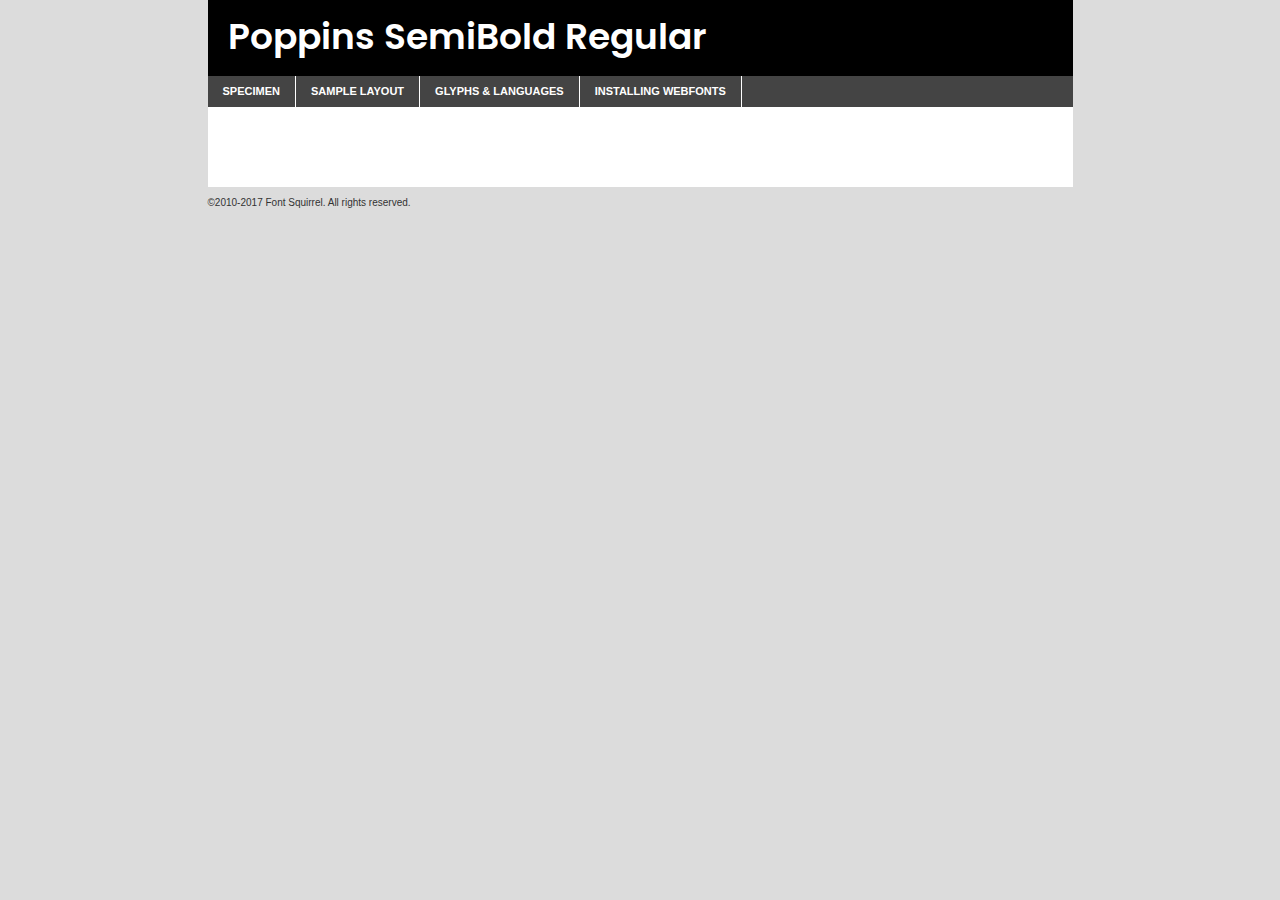
<file: components/fonts/poppins-semibold-demo.html>
<!DOCTYPE html PUBLIC "-//W3C//DTD XHTML 1.0 Transitional//EN"
	"http://www.w3.org/TR/xhtml1/DTD/xhtml1-transitional.dtd">

<html xmlns="http://www.w3.org/1999/xhtml" xml:lang="en" lang="en">
<head>
	<meta http-equiv="Content-Type" content="text/html; charset=utf-8" />
	<script src="http://ajax.googleapis.com/ajax/libs/jquery/1.7.2/jquery.min.js" type="text/javascript" charset="utf-8"></script>
	<script type="text/javascript">
	(function($){$.fn.easyTabs=function(option){var param=jQuery.extend({fadeSpeed:"fast",defaultContent:1,activeClass:'active'},option);$(this).each(function(){var thisId="#"+this.id;if(param.defaultContent==''){param.defaultContent=1;}
	if(typeof param.defaultContent=="number")
	{var defaultTab=$(thisId+" .tabs li:eq("+(param.defaultContent-1)+") a").attr('href').substr(1);}else{var defaultTab=param.defaultContent;}
	$(thisId+" .tabs li a").each(function(){var tabToHide=$(this).attr('href').substr(1);$("#"+tabToHide).addClass('easytabs-tab-content');});hideAll();changeContent(defaultTab);function hideAll(){$(thisId+" .easytabs-tab-content").hide();}
	function changeContent(tabId){hideAll();$(thisId+" .tabs li").removeClass(param.activeClass);$(thisId+" .tabs li a[href=#"+tabId+"]").closest('li').addClass(param.activeClass);if(param.fadeSpeed!="none")
	{$(thisId+" #"+tabId).fadeIn(param.fadeSpeed);}else{$(thisId+" #"+tabId).show();}}
	$(thisId+" .tabs li").click(function(){var tabId=$(this).find('a').attr('href').substr(1);changeContent(tabId);return false;});});}})(jQuery);
	</script>
	<link rel="stylesheet" href="specimen_files/specimen_stylesheet.css" type="text/css" charset="utf-8" />
	<link rel="stylesheet" href="stylesheet.css" type="text/css" charset="utf-8" />

	<style type="text/css">
					body{
				font-family: 'poppinssemibold';
							}
		</style>

	<title>Poppins SemiBold Regular Specimen</title>
	
	
	<script type="text/javascript" charset="utf-8">
		$(document).ready(function() {
			$('#container').easyTabs({defaultContent:1});
		});
	</script>
</head>

<body>
<div id="container">
	<div id="header">
		Poppins SemiBold Regular	</div>
	<ul class="tabs">
		<li><a href="#specimen">Specimen</a></li>
		<li><a href="#layout">Sample Layout</a></li>
				<li><a href="#glyphs">Glyphs &amp; Languages</a></li>
		<li><a href="#installing">Installing Webfonts</a></li>
		
	</ul>
	
	<div id="main_content">

		
			<div id="specimen">
		
				<div class="section">
					<div class="grid12 firstcol">
						<div class="huge">AaBb</div>
					</div>
				</div>
		
				<div class="section">
					<div class="glyph_range">A&#x200B;B&#x200b;C&#x200b;D&#x200b;E&#x200b;F&#x200b;G&#x200b;H&#x200b;I&#x200b;J&#x200b;K&#x200b;L&#x200b;M&#x200b;N&#x200b;O&#x200b;P&#x200b;Q&#x200b;R&#x200b;S&#x200b;T&#x200b;U&#x200b;V&#x200b;W&#x200b;X&#x200b;Y&#x200b;Z&#x200b;a&#x200b;b&#x200b;c&#x200b;d&#x200b;e&#x200b;f&#x200b;g&#x200b;h&#x200b;i&#x200b;j&#x200b;k&#x200b;l&#x200b;m&#x200b;n&#x200b;o&#x200b;p&#x200b;q&#x200b;r&#x200b;s&#x200b;t&#x200b;u&#x200b;v&#x200b;w&#x200b;x&#x200b;y&#x200b;z&#x200b;1&#x200b;2&#x200b;3&#x200b;4&#x200b;5&#x200b;6&#x200b;7&#x200b;8&#x200b;9&#x200b;0&#x200b;&amp;&#x200b;.&#x200b;,&#x200b;?&#x200b;!&#x200b;&#64;&#x200b;(&#x200b;)&#x200b;#&#x200b;$&#x200b;%&#x200b;*&#x200b;+&#x200b;-&#x200b;=&#x200b;:&#x200b;;</div>
				</div>
				<div class="section">
					<div class="grid12 firstcol">
						<table class="sample_table">
							<tr><td>10</td><td class="size10">abcdefghijklmnopqrstuvwxyzABCDEFGHIJKLMNOPQRSTUVWXYZ0123456789abcdefghijklmnopqrstuvwxyzABCDEFGHIJKLMNOPQRSTUVWXYZ0123456789abcdefghijklmnopqrstuvwxyzABCDEFGHIJKLMNOPQRSTUVWXYZ</td></tr>
							<tr><td>11</td><td class="size11">abcdefghijklmnopqrstuvwxyzABCDEFGHIJKLMNOPQRSTUVWXYZ0123456789abcdefghijklmnopqrstuvwxyzABCDEFGHIJKLMNOPQRSTUVWXYZ0123456789abcdefghijklmnopqrstuvwxyzABCDEFGHIJKLMNOPQRSTUVWXYZ</td></tr>
							<tr><td>12</td><td class="size12">abcdefghijklmnopqrstuvwxyzABCDEFGHIJKLMNOPQRSTUVWXYZ0123456789abcdefghijklmnopqrstuvwxyzABCDEFGHIJKLMNOPQRSTUVWXYZ0123456789abcdefghijklmnopqrstuvwxyzABCDEFGHIJKLMNOPQRSTUVWXYZ</td></tr>
							<tr><td>13</td><td class="size13">abcdefghijklmnopqrstuvwxyzABCDEFGHIJKLMNOPQRSTUVWXYZ0123456789abcdefghijklmnopqrstuvwxyzABCDEFGHIJKLMNOPQRSTUVWXYZ0123456789abcdefghijklmnopqrstuvwxyzABCDEFGHIJKLMNOPQRSTUVWXYZ</td></tr>
							<tr><td>14</td><td class="size14">abcdefghijklmnopqrstuvwxyzABCDEFGHIJKLMNOPQRSTUVWXYZ0123456789abcdefghijklmnopqrstuvwxyzABCDEFGHIJKLMNOPQRSTUVWXYZ0123456789abcdefghijklmnopqrstuvwxyzABCDEFGHIJKLMNOPQRSTUVWXYZ</td></tr>
							<tr><td>16</td><td class="size16">abcdefghijklmnopqrstuvwxyzABCDEFGHIJKLMNOPQRSTUVWXYZ0123456789abcdefghijklmnopqrstuvwxyzABCDEFGHIJKLMNOPQRSTUVWXYZ</td></tr>
							<tr><td>18</td><td class="size18">abcdefghijklmnopqrstuvwxyzABCDEFGHIJKLMNOPQRSTUVWXYZ0123456789abcdefghijklmnopqrstuvwxyzABCDEFGHIJKLMNOPQRSTUVWXYZ</td></tr>
							<tr><td>20</td><td class="size20">abcdefghijklmnopqrstuvwxyzABCDEFGHIJKLMNOPQRSTUVWXYZ0123456789abcdefghijklmnopqrstuvwxyzABCDEFGHIJKLMNOPQRSTUVWXYZ</td></tr>
							<tr><td>24</td><td class="size24">abcdefghijklmnopqrstuvwxyzABCDEFGHIJKLMNOPQRSTUVWXYZ0123456789abcdefghijklmnopqrstuvwxyzABCDEFGHIJKLMNOPQRSTUVWXYZ</td></tr>
							<tr><td>30</td><td class="size30">abcdefghijklmnopqrstuvwxyzABCDEFGHIJKLMNOPQRSTUVWXYZ0123456789abcdefghijklmnopqrstuvwxyzABCDEFGHIJKLMNOPQRSTUVWXYZ</td></tr>
							<tr><td>36</td><td class="size36">abcdefghijklmnopqrstuvwxyzABCDEFGHIJKLMNOPQRSTUVWXYZ0123456789abcdefghijklmnopqrstuvwxyzABCDEFGHIJKLMNOPQRSTUVWXYZ</td></tr>
							<tr><td>48</td><td class="size48">abcdefghijklmnopqrstuvwxyzABCDEFGHIJKLMNOPQRSTUVWXYZ0123456789abcdefghijklmnopqrstuvwxyzABCDEFGHIJKLMNOPQRSTUVWXYZ</td></tr>
							<tr><td>60</td><td class="size60">abcdefghijklmnopqrstuvwxyzABCDEFGHIJKLMNOPQRSTUVWXYZ0123456789abcdefghijklmnopqrstuvwxyzABCDEFGHIJKLMNOPQRSTUVWXYZ</td></tr>
							<tr><td>72</td><td class="size72">abcdefghijklmnopqrstuvwxyzABCDEFGHIJKLMNOPQRSTUVWXYZ0123456789abcdefghijklmnopqrstuvwxyzABCDEFGHIJKLMNOPQRSTUVWXYZ</td></tr>
							<tr><td>90</td><td class="size90">abcdefghijklmnopqrstuvwxyzABCDEFGHIJKLMNOPQRSTUVWXYZ0123456789abcdefghijklmnopqrstuvwxyzABCDEFGHIJKLMNOPQRSTUVWXYZ</td></tr>
						</table>
				
					</div>
			
				</div>
		
		
		
								<div class="section" id="bodycomparison">


										<div id="xheight">
				<div class="fontbody">&#x25FC;&#x25FC;&#x25FC;&#x25FC;&#x25FC;&#x25FC;&#x25FC;&#x25FC;&#x25FC;&#x25FC;&#x25FC;&#x25FC;&#x25FC;&#x25FC;&#x25FC;&#x25FC;&#x25FC;&#x25FC;&#x25FC;&#x25FC;&#x25FC;&#x25FC;&#x25FC;&#x25FC;&#x25FC;&#x25FC;&#x25FC;&#x25FC;&#x25FC;&#x25FC;&#x25FC;&#x25FC;&#x25FC;&#x25FC;&#x25FC;&#x25FC;&#x25FC;&#x25FC;&#x25FC;&#x25FC;&#x25FC;&#x25FC;&#x25FC;&#x25FC;&#x25FC;&#x25FC;&#x25FC;&#x25FC;&#x25FC;&#x25FC;&#x25FC;&#x25FC;&#x25FC;&#x25FC;&#x25FC;&#x25FC;&#x25FC;&#x25FC;&#x25FC;&#x25FC;&#x25FC;&#x25FC;&#x25FC;&#x25FC;&#x25FC;&#x25FC;&#x25FC;&#x25FC;&#x25FC;&#x25FC;&#x25FC;&#x25FC;&#x25FC;&#x25FC;&#x25FC;&#x25FC;&#x25FC;&#x25FC;&#x25FC;&#x25FC;&#x25FC;&#x25FC;&#x25FC;&#x25FC;&#x25FC;&#x25FC;&#x25FC;&#x25FC;&#x25FC;&#x25FC;&#x25FC;&#x25FC;&#x25FC;&#x25FC;&#x25FC;&#x25FC;&#x25FC;&#x25FC;&#x25FC;body</div><div class="arialbody">body</div><div class="verdanabody">body</div><div class="georgiabody">body</div></div>
										<div class="fontbody" style="z-index:1">
											body<span>Poppins SemiBold Regular</span>
										</div>
										<div class="arialbody" style="z-index:1">
											body<span>Arial</span>
										</div>
										<div class="verdanabody" style="z-index:1">
											body<span>Verdana</span>
										</div>
										<div class="georgiabody" style="z-index:1">
											body<span>Georgia</span>
										</div>



								</div>
		
		
				<div class="section psample psample_row1" id="">
					
					<div class="grid2 firstcol">
						<p class="size10"><span>10.</span>Aenean lacinia bibendum nulla sed consectetur. Fusce dapibus, tellus ac cursus commodo, tortor mauris condimentum nibh, ut fermentum massa justo sit amet risus. Nullam id dolor id nibh ultricies vehicula ut id elit. Cum sociis natoque penatibus et magnis dis parturient montes, nascetur ridiculus mus. Nulla vitae elit libero, a pharetra augue.</p>
			
					</div>
					<div class="grid3">
						<p class="size11"><span>11.</span>Aenean lacinia bibendum nulla sed consectetur. Fusce dapibus, tellus ac cursus commodo, tortor mauris condimentum nibh, ut fermentum massa justo sit amet risus. Nullam id dolor id nibh ultricies vehicula ut id elit. Cum sociis natoque penatibus et magnis dis parturient montes, nascetur ridiculus mus. Nulla vitae elit libero, a pharetra augue.</p>
			
					</div>
					<div class="grid3">
						<p class="size12"><span>12.</span>Aenean lacinia bibendum nulla sed consectetur. Fusce dapibus, tellus ac cursus commodo, tortor mauris condimentum nibh, ut fermentum massa justo sit amet risus. Nullam id dolor id nibh ultricies vehicula ut id elit. Cum sociis natoque penatibus et magnis dis parturient montes, nascetur ridiculus mus. Nulla vitae elit libero, a pharetra augue.</p>
			
					</div>
					<div class="grid4">
						<p class="size13"><span>13.</span>Aenean lacinia bibendum nulla sed consectetur. Fusce dapibus, tellus ac cursus commodo, tortor mauris condimentum nibh, ut fermentum massa justo sit amet risus. Nullam id dolor id nibh ultricies vehicula ut id elit. Cum sociis natoque penatibus et magnis dis parturient montes, nascetur ridiculus mus. Nulla vitae elit libero, a pharetra augue.</p>
			
					</div>
					<div class="white_blend"></div>
					
				</div>
				<div class="section psample psample_row2" id="">
					<div class="grid3 firstcol">
						<p class="size14"><span>14.</span>Aenean lacinia bibendum nulla sed consectetur. Fusce dapibus, tellus ac cursus commodo, tortor mauris condimentum nibh, ut fermentum massa justo sit amet risus. Nullam id dolor id nibh ultricies vehicula ut id elit. Cum sociis natoque penatibus et magnis dis parturient montes, nascetur ridiculus mus. Nulla vitae elit libero, a pharetra augue.</p>
			
					</div>
					<div class="grid4">
						<p class="size16"><span>16.</span>Aenean lacinia bibendum nulla sed consectetur. Fusce dapibus, tellus ac cursus commodo, tortor mauris condimentum nibh, ut fermentum massa justo sit amet risus. Nullam id dolor id nibh ultricies vehicula ut id elit. Cum sociis natoque penatibus et magnis dis parturient montes, nascetur ridiculus mus. Nulla vitae elit libero, a pharetra augue.</p>
			
					</div>
					<div class="grid5">
						<p class="size18"><span>18.</span>Aenean lacinia bibendum nulla sed consectetur. Fusce dapibus, tellus ac cursus commodo, tortor mauris condimentum nibh, ut fermentum massa justo sit amet risus. Nullam id dolor id nibh ultricies vehicula ut id elit. Cum sociis natoque penatibus et magnis dis parturient montes, nascetur ridiculus mus. Nulla vitae elit libero, a pharetra augue.</p>
			
					</div>

					<div class="white_blend"></div>

				</div>
				
				<div class="section psample psample_row3" id="">
					<div class="grid5 firstcol">
						<p class="size20"><span>20.</span>Aenean lacinia bibendum nulla sed consectetur. Fusce dapibus, tellus ac cursus commodo, tortor mauris condimentum nibh, ut fermentum massa justo sit amet risus. Nullam id dolor id nibh ultricies vehicula ut id elit. Cum sociis natoque penatibus et magnis dis parturient montes, nascetur ridiculus mus. Nulla vitae elit libero, a pharetra augue.</p>
					</div>
					<div class="grid7">
						<p class="size24"><span>24.</span>Aenean lacinia bibendum nulla sed consectetur. Fusce dapibus, tellus ac cursus commodo, tortor mauris condimentum nibh, ut fermentum massa justo sit amet risus. Nullam id dolor id nibh ultricies vehicula ut id elit. Cum sociis natoque penatibus et magnis dis parturient montes, nascetur ridiculus mus. Nulla vitae elit libero, a pharetra augue.</p>
					</div>
					
					<div class="white_blend"></div>
					
				</div>
				
				<div class="section psample psample_row4" id="">
					<div class="grid12 firstcol">
						<p class="size30"><span>30.</span>Aenean lacinia bibendum nulla sed consectetur. Fusce dapibus, tellus ac cursus commodo, tortor mauris condimentum nibh, ut fermentum massa justo sit amet risus. Nullam id dolor id nibh ultricies vehicula ut id elit. Cum sociis natoque penatibus et magnis dis parturient montes, nascetur ridiculus mus. Nulla vitae elit libero, a pharetra augue.</p>
					</div>
					<div class="white_blend"></div>
					
				</div>
				
				
				
				<div class="section psample psample_row1 fullreverse">
					<div class="grid2 firstcol">
						<p class="size10"><span>10.</span>Aenean lacinia bibendum nulla sed consectetur. Fusce dapibus, tellus ac cursus commodo, tortor mauris condimentum nibh, ut fermentum massa justo sit amet risus. Nullam id dolor id nibh ultricies vehicula ut id elit. Cum sociis natoque penatibus et magnis dis parturient montes, nascetur ridiculus mus. Nulla vitae elit libero, a pharetra augue.</p>
			
					</div>
					<div class="grid3">
						<p class="size11"><span>11.</span>Aenean lacinia bibendum nulla sed consectetur. Fusce dapibus, tellus ac cursus commodo, tortor mauris condimentum nibh, ut fermentum massa justo sit amet risus. Nullam id dolor id nibh ultricies vehicula ut id elit. Cum sociis natoque penatibus et magnis dis parturient montes, nascetur ridiculus mus. Nulla vitae elit libero, a pharetra augue.</p>
			
					</div>
					<div class="grid3">
						<p class="size12"><span>12.</span>Aenean lacinia bibendum nulla sed consectetur. Fusce dapibus, tellus ac cursus commodo, tortor mauris condimentum nibh, ut fermentum massa justo sit amet risus. Nullam id dolor id nibh ultricies vehicula ut id elit. Cum sociis natoque penatibus et magnis dis parturient montes, nascetur ridiculus mus. Nulla vitae elit libero, a pharetra augue.</p>
			
					</div>
					<div class="grid4">
						<p class="size13"><span>13.</span>Aenean lacinia bibendum nulla sed consectetur. Fusce dapibus, tellus ac cursus commodo, tortor mauris condimentum nibh, ut fermentum massa justo sit amet risus. Nullam id dolor id nibh ultricies vehicula ut id elit. Cum sociis natoque penatibus et magnis dis parturient montes, nascetur ridiculus mus. Nulla vitae elit libero, a pharetra augue.</p>
			
					</div>
					<div class="black_blend"></div>
					
				</div>
				
				<div class="section psample psample_row2 fullreverse">
					<div class="grid3 firstcol">
						<p class="size14"><span>14.</span>Aenean lacinia bibendum nulla sed consectetur. Fusce dapibus, tellus ac cursus commodo, tortor mauris condimentum nibh, ut fermentum massa justo sit amet risus. Nullam id dolor id nibh ultricies vehicula ut id elit. Cum sociis natoque penatibus et magnis dis parturient montes, nascetur ridiculus mus. Nulla vitae elit libero, a pharetra augue.</p>
			
					</div>
					<div class="grid4">
						<p class="size16"><span>16.</span>Aenean lacinia bibendum nulla sed consectetur. Fusce dapibus, tellus ac cursus commodo, tortor mauris condimentum nibh, ut fermentum massa justo sit amet risus. Nullam id dolor id nibh ultricies vehicula ut id elit. Cum sociis natoque penatibus et magnis dis parturient montes, nascetur ridiculus mus. Nulla vitae elit libero, a pharetra augue.</p>
			
					</div>
					<div class="grid5">
						<p class="size18"><span>18.</span>Aenean lacinia bibendum nulla sed consectetur. Fusce dapibus, tellus ac cursus commodo, tortor mauris condimentum nibh, ut fermentum massa justo sit amet risus. Nullam id dolor id nibh ultricies vehicula ut id elit. Cum sociis natoque penatibus et magnis dis parturient montes, nascetur ridiculus mus. Nulla vitae elit libero, a pharetra augue.</p>
			
					</div>
					<div class="black_blend"></div>

				</div>
				
				<div class="section psample fullreverse psample_row3" id="">
					<div class="grid5 firstcol">
						<p class="size20"><span>20.</span>Aenean lacinia bibendum nulla sed consectetur. Fusce dapibus, tellus ac cursus commodo, tortor mauris condimentum nibh, ut fermentum massa justo sit amet risus. Nullam id dolor id nibh ultricies vehicula ut id elit. Cum sociis natoque penatibus et magnis dis parturient montes, nascetur ridiculus mus. Nulla vitae elit libero, a pharetra augue.</p>
					</div>
					<div class="grid7">
						<p class="size24"><span>24.</span>Aenean lacinia bibendum nulla sed consectetur. Fusce dapibus, tellus ac cursus commodo, tortor mauris condimentum nibh, ut fermentum massa justo sit amet risus. Nullam id dolor id nibh ultricies vehicula ut id elit. Cum sociis natoque penatibus et magnis dis parturient montes, nascetur ridiculus mus. Nulla vitae elit libero, a pharetra augue.</p>
					</div>
					
					<div class="black_blend"></div>
					
				</div>
				
				<div class="section psample fullreverse psample_row4" id="" style="border-bottom: 20px #000 solid;">
					<div class="grid12 firstcol">
						<p class="size30"><span>30.</span>Aenean lacinia bibendum nulla sed consectetur. Fusce dapibus, tellus ac cursus commodo, tortor mauris condimentum nibh, ut fermentum massa justo sit amet risus. Nullam id dolor id nibh ultricies vehicula ut id elit. Cum sociis natoque penatibus et magnis dis parturient montes, nascetur ridiculus mus. Nulla vitae elit libero, a pharetra augue.</p>
					</div>
					<div class="black_blend"></div>
					
				</div>
				
				
				
				
			</div>
			
			<div id="layout">
				
				<div class="section">
					
					<div class="grid12 firstcol">
						<h1>Lorem Ipsum Dolor</h1>
						<h2>Etiam porta sem malesuada magna mollis euismod</h2>
						
						<p class="byline">By <a href="#link">Aenean Lacinia</a></p>
					</div>
				</div>
				<div class="section">
					<div class="grid8 firstcol">
						<p class="large">Donec sed odio dui. Morbi leo risus, porta ac consectetur ac, vestibulum at eros. Fusce dapibus, tellus ac cursus commodo, tortor mauris condimentum nibh, ut fermentum massa justo sit amet risus. </p>

						
						<h3>Pellentesque ornare sem</h3>

						<p>Maecenas sed diam eget risus varius blandit sit amet non magna. Maecenas faucibus mollis interdum. Donec ullamcorper nulla non metus auctor fringilla. Nullam id dolor id nibh ultricies vehicula ut id elit. Nullam id dolor id nibh ultricies vehicula ut id elit. </p>

						<p>Aenean eu leo quam. Pellentesque ornare sem lacinia quam venenatis vestibulum. Lorem ipsum dolor sit amet, consectetur adipiscing elit. Cum sociis natoque penatibus et magnis dis parturient montes, nascetur ridiculus mus. </p>

						<p>Nulla vitae elit libero, a pharetra augue. Praesent commodo cursus magna, vel scelerisque nisl consectetur et. Aenean lacinia bibendum nulla sed consectetur. </p>

						<p>Nullam quis risus eget urna mollis ornare vel eu leo. Nullam quis risus eget urna mollis ornare vel eu leo. Maecenas sed diam eget risus varius blandit sit amet non magna. Donec ullamcorper nulla non metus auctor fringilla. </p>

						<h3>Cras mattis consectetur</h3>

						<p>Aenean eu leo quam. Pellentesque ornare sem lacinia quam venenatis vestibulum. Aenean lacinia bibendum nulla sed consectetur. Integer posuere erat a ante venenatis dapibus posuere velit aliquet. Cras mattis consectetur purus sit amet fermentum. </p>

						<p>Nullam id dolor id nibh ultricies vehicula ut id elit. Nullam quis risus eget urna mollis ornare vel eu leo. Cras mattis consectetur purus sit amet fermentum.</p>
					</div>
					
					<div class="grid4 sidebar">
						
						<div class="box reverse">
							<p class="last">Nullam quis risus eget urna mollis ornare vel eu leo. Donec ullamcorper nulla non metus auctor fringilla. Cras mattis consectetur purus sit amet fermentum. Sed posuere consectetur est at lobortis. Lorem ipsum dolor sit amet, consectetur adipiscing elit. </p>
						</div>
						
						<p class="caption">Maecenas sed diam eget risus varius.</p>

						<p>Vestibulum id ligula porta felis euismod semper. Integer posuere erat a ante venenatis dapibus posuere velit aliquet. Vestibulum id ligula porta felis euismod semper. Sed posuere consectetur est at lobortis. Maecenas sed diam eget risus varius blandit sit amet non magna. Fusce dapibus, tellus ac cursus commodo, tortor mauris condimentum nibh, ut fermentum massa justo sit amet risus. </p>

					

						<p>Duis mollis, est non commodo luctus, nisi erat porttitor ligula, eget lacinia odio sem nec elit. Aenean lacinia bibendum nulla sed consectetur. Vivamus sagittis lacus vel augue laoreet rutrum faucibus dolor auctor. Aenean lacinia bibendum nulla sed consectetur. Nullam quis risus eget urna mollis ornare vel eu leo. </p>

						<p>Praesent commodo cursus magna, vel scelerisque nisl consectetur et. Donec ullamcorper nulla non metus auctor fringilla. Maecenas faucibus mollis interdum. Fusce dapibus, tellus ac cursus commodo, tortor mauris condimentum nibh, ut fermentum massa justo sit amet risus. </p>

					</div>
				</div>
				
			</div>


			



		<div id="glyphs">
			<div class="section">
				<div class="grid12 firstcol">
			
				<h1>Language Support</h1>
				<p>The subset of Poppins SemiBold Regular in this kit supports the following languages:<br />
			
					English, Arrernte, Bislama, Cebuano, Fijian, Gilbertese, Hmong, Ibanag, Iloko_ilokano, Interglossa_glosa, Interlingua, Lojban, Manx, Norfolk_pitcairnese, Oromo, Rotokas, Samoan, Sardinian, Seychelles_creole, Shona, Somali, Southern_ndebele, Swahili, Swati_swazi, Tok_pisin, Warlpiri, Xhosa, Zulu, Latinbasic, Demo				</p>
				<h1>Glyph Chart</h1>
				<p>The subset of Poppins SemiBold Regular in this kit includes all the glyphs listed below. Unicode entities are included above each glyph to help you insert individual characters into your layout.</p>
				<div id="glyph_chart">
			
																														 <div><p>&amp;#13;</p>&#13;</div>
																				 <div><p>&amp;#32;</p>&#32;</div>
																				 <div><p>&amp;#33;</p>&#33;</div>
																				 <div><p>&amp;#34;</p>&#34;</div>
																				 <div><p>&amp;#35;</p>&#35;</div>
																				 <div><p>&amp;#36;</p>&#36;</div>
																				 <div><p>&amp;#37;</p>&#37;</div>
																				 <div><p>&amp;#38;</p>&#38;</div>
																				 <div><p>&amp;#39;</p>&#39;</div>
																				 <div><p>&amp;#40;</p>&#40;</div>
																				 <div><p>&amp;#41;</p>&#41;</div>
																				 <div><p>&amp;#42;</p>&#42;</div>
																				 <div><p>&amp;#43;</p>&#43;</div>
																				 <div><p>&amp;#44;</p>&#44;</div>
																				 <div><p>&amp;#46;</p>&#46;</div>
																				 <div><p>&amp;#47;</p>&#47;</div>
																				 <div><p>&amp;#48;</p>&#48;</div>
																				 <div><p>&amp;#49;</p>&#49;</div>
																				 <div><p>&amp;#50;</p>&#50;</div>
																				 <div><p>&amp;#51;</p>&#51;</div>
																				 <div><p>&amp;#52;</p>&#52;</div>
																				 <div><p>&amp;#53;</p>&#53;</div>
																				 <div><p>&amp;#54;</p>&#54;</div>
																				 <div><p>&amp;#55;</p>&#55;</div>
																				 <div><p>&amp;#56;</p>&#56;</div>
																				 <div><p>&amp;#57;</p>&#57;</div>
																				 <div><p>&amp;#60;</p>&#60;</div>
																				 <div><p>&amp;#61;</p>&#61;</div>
																				 <div><p>&amp;#62;</p>&#62;</div>
																				 <div><p>&amp;#63;</p>&#63;</div>
																				 <div><p>&amp;#64;</p>&#64;</div>
																				 <div><p>&amp;#65;</p>&#65;</div>
																				 <div><p>&amp;#66;</p>&#66;</div>
																				 <div><p>&amp;#67;</p>&#67;</div>
																				 <div><p>&amp;#68;</p>&#68;</div>
																				 <div><p>&amp;#69;</p>&#69;</div>
																				 <div><p>&amp;#70;</p>&#70;</div>
																				 <div><p>&amp;#71;</p>&#71;</div>
																				 <div><p>&amp;#72;</p>&#72;</div>
																				 <div><p>&amp;#73;</p>&#73;</div>
																				 <div><p>&amp;#74;</p>&#74;</div>
																				 <div><p>&amp;#75;</p>&#75;</div>
																				 <div><p>&amp;#76;</p>&#76;</div>
																				 <div><p>&amp;#77;</p>&#77;</div>
																				 <div><p>&amp;#78;</p>&#78;</div>
																				 <div><p>&amp;#79;</p>&#79;</div>
																				 <div><p>&amp;#80;</p>&#80;</div>
																				 <div><p>&amp;#81;</p>&#81;</div>
																				 <div><p>&amp;#82;</p>&#82;</div>
																				 <div><p>&amp;#83;</p>&#83;</div>
																				 <div><p>&amp;#84;</p>&#84;</div>
																				 <div><p>&amp;#85;</p>&#85;</div>
																				 <div><p>&amp;#86;</p>&#86;</div>
																				 <div><p>&amp;#87;</p>&#87;</div>
																				 <div><p>&amp;#88;</p>&#88;</div>
																				 <div><p>&amp;#89;</p>&#89;</div>
																				 <div><p>&amp;#90;</p>&#90;</div>
																				 <div><p>&amp;#91;</p>&#91;</div>
																				 <div><p>&amp;#92;</p>&#92;</div>
																				 <div><p>&amp;#93;</p>&#93;</div>
																				 <div><p>&amp;#94;</p>&#94;</div>
																				 <div><p>&amp;#95;</p>&#95;</div>
																				 <div><p>&amp;#96;</p>&#96;</div>
																				 <div><p>&amp;#97;</p>&#97;</div>
																				 <div><p>&amp;#98;</p>&#98;</div>
																				 <div><p>&amp;#99;</p>&#99;</div>
																				 <div><p>&amp;#100;</p>&#100;</div>
																				 <div><p>&amp;#101;</p>&#101;</div>
																				 <div><p>&amp;#102;</p>&#102;</div>
																				 <div><p>&amp;#103;</p>&#103;</div>
																				 <div><p>&amp;#104;</p>&#104;</div>
																				 <div><p>&amp;#105;</p>&#105;</div>
																				 <div><p>&amp;#106;</p>&#106;</div>
																				 <div><p>&amp;#107;</p>&#107;</div>
																				 <div><p>&amp;#108;</p>&#108;</div>
																				 <div><p>&amp;#109;</p>&#109;</div>
																				 <div><p>&amp;#110;</p>&#110;</div>
																				 <div><p>&amp;#111;</p>&#111;</div>
																				 <div><p>&amp;#112;</p>&#112;</div>
																				 <div><p>&amp;#113;</p>&#113;</div>
																				 <div><p>&amp;#114;</p>&#114;</div>
																				 <div><p>&amp;#115;</p>&#115;</div>
																				 <div><p>&amp;#116;</p>&#116;</div>
																				 <div><p>&amp;#117;</p>&#117;</div>
																				 <div><p>&amp;#118;</p>&#118;</div>
																				 <div><p>&amp;#119;</p>&#119;</div>
																				 <div><p>&amp;#120;</p>&#120;</div>
																				 <div><p>&amp;#121;</p>&#121;</div>
																				 <div><p>&amp;#122;</p>&#122;</div>
																				 <div><p>&amp;#123;</p>&#123;</div>
																				 <div><p>&amp;#124;</p>&#124;</div>
																				 <div><p>&amp;#125;</p>&#125;</div>
																				 <div><p>&amp;#126;</p>&#126;</div>
																				 <div><p>&amp;#160;</p>&#160;</div>
																				 <div><p>&amp;#161;</p>&#161;</div>
																				 <div><p>&amp;#162;</p>&#162;</div>
																				 <div><p>&amp;#163;</p>&#163;</div>
																				 <div><p>&amp;#164;</p>&#164;</div>
																				 <div><p>&amp;#165;</p>&#165;</div>
																				 <div><p>&amp;#166;</p>&#166;</div>
																				 <div><p>&amp;#167;</p>&#167;</div>
																				 <div><p>&amp;#168;</p>&#168;</div>
																				 <div><p>&amp;#169;</p>&#169;</div>
																				 <div><p>&amp;#170;</p>&#170;</div>
																				 <div><p>&amp;#171;</p>&#171;</div>
																				 <div><p>&amp;#172;</p>&#172;</div>
																				 <div><p>&amp;#174;</p>&#174;</div>
																				 <div><p>&amp;#175;</p>&#175;</div>
																				 <div><p>&amp;#176;</p>&#176;</div>
																				 <div><p>&amp;#177;</p>&#177;</div>
																				 <div><p>&amp;#178;</p>&#178;</div>
																				 <div><p>&amp;#179;</p>&#179;</div>
																				 <div><p>&amp;#180;</p>&#180;</div>
																				 <div><p>&amp;#181;</p>&#181;</div>
																				 <div><p>&amp;#182;</p>&#182;</div>
																				 <div><p>&amp;#184;</p>&#184;</div>
																				 <div><p>&amp;#185;</p>&#185;</div>
																				 <div><p>&amp;#186;</p>&#186;</div>
																				 <div><p>&amp;#187;</p>&#187;</div>
																				 <div><p>&amp;#188;</p>&#188;</div>
																				 <div><p>&amp;#189;</p>&#189;</div>
																				 <div><p>&amp;#190;</p>&#190;</div>
																				 <div><p>&amp;#191;</p>&#191;</div>
																				 <div><p>&amp;#198;</p>&#198;</div>
																				 <div><p>&amp;#199;</p>&#199;</div>
																				 <div><p>&amp;#208;</p>&#208;</div>
																				 <div><p>&amp;#215;</p>&#215;</div>
																				 <div><p>&amp;#216;</p>&#216;</div>
																				 <div><p>&amp;#222;</p>&#222;</div>
																				 <div><p>&amp;#223;</p>&#223;</div>
																				 <div><p>&amp;#230;</p>&#230;</div>
																				 <div><p>&amp;#231;</p>&#231;</div>
																				 <div><p>&amp;#240;</p>&#240;</div>
																				 <div><p>&amp;#247;</p>&#247;</div>
																				 <div><p>&amp;#248;</p>&#248;</div>
																				 <div><p>&amp;#254;</p>&#254;</div>
																				 <div><p>&amp;#305;</p>&#305;</div>
																				 <div><p>&amp;#338;</p>&#338;</div>
																				 <div><p>&amp;#339;</p>&#339;</div>
																				 <div><p>&amp;#710;</p>&#710;</div>
																				 <div><p>&amp;#730;</p>&#730;</div>
																				 <div><p>&amp;#732;</p>&#732;</div>
																				 <div><p>&amp;#8192;</p>&#8192;</div>
																				 <div><p>&amp;#8193;</p>&#8193;</div>
																				 <div><p>&amp;#8194;</p>&#8194;</div>
																				 <div><p>&amp;#8195;</p>&#8195;</div>
																				 <div><p>&amp;#8196;</p>&#8196;</div>
																				 <div><p>&amp;#8197;</p>&#8197;</div>
																				 <div><p>&amp;#8198;</p>&#8198;</div>
																				 <div><p>&amp;#8199;</p>&#8199;</div>
																				 <div><p>&amp;#8200;</p>&#8200;</div>
																				 <div><p>&amp;#8201;</p>&#8201;</div>
																				 <div><p>&amp;#8202;</p>&#8202;</div>
																				 <div><p>&amp;#8211;</p>&#8211;</div>
																				 <div><p>&amp;#8212;</p>&#8212;</div>
																				 <div><p>&amp;#8216;</p>&#8216;</div>
																				 <div><p>&amp;#8217;</p>&#8217;</div>
																				 <div><p>&amp;#8218;</p>&#8218;</div>
																				 <div><p>&amp;#8220;</p>&#8220;</div>
																				 <div><p>&amp;#8221;</p>&#8221;</div>
																				 <div><p>&amp;#8222;</p>&#8222;</div>
																				 <div><p>&amp;#8226;</p>&#8226;</div>
																				 <div><p>&amp;#8239;</p>&#8239;</div>
																				 <div><p>&amp;#8249;</p>&#8249;</div>
																				 <div><p>&amp;#8250;</p>&#8250;</div>
																				 <div><p>&amp;#8287;</p>&#8287;</div>
																				 <div><p>&amp;#8364;</p>&#8364;</div>
																				 <div><p>&amp;#8482;</p>&#8482;</div>
																				 <div><p>&amp;#8722;</p>&#8722;</div>
																				 <div><p>&amp;#9724;</p>&#9724;</div>
																				 <div><p>&amp;#64257;</p>&#64257;</div>
																																																</div>	
				</div>
		
		
			</div>
		</div>
		
		
		<div id="specs">
			
		</div>
	
		<div id="installing">
			<div class="section">
				<div class="grid7 firstcol">
					<h1>Installing Webfonts</h1>
					
					<p>Webfonts are supported by all major browser platforms but not all in the same way. There are currently four different font formats that must be included in order to target all browsers. This includes TTF, WOFF, EOT and SVG.</p>
					
					<h2>1. Upload your webfonts</h2>
					<p>You must upload your webfont kit to your website. They should be in or near the same directory as your CSS files.</p>
					
					<h2>2. Include the webfont stylesheet</h2>
					<p>A special CSS @font-face declaration helps the various browsers select the appropriate font it needs without causing you a bunch of headaches. Learn more about this syntax by reading the <a href="https://www.fontspring.com/blog/further-hardening-of-the-bulletproof-syntax">Fontspring blog post</a> about it. The code for it is as follows:</p>


<code>
@font-face{ 
	font-family: 'MyWebFont';
	src: url('WebFont.eot');
	src: url('WebFont.eot?#iefix') format('embedded-opentype'),
	     url('WebFont.woff') format('woff'),
	     url('WebFont.ttf') format('truetype'),
	     url('WebFont.svg#webfont') format('svg');
}
</code>

	<p>We've already gone ahead and generated the code for you. All you have to do is link to the stylesheet in your HTML, like this:</p>
	<code>&lt;link rel=&quot;stylesheet&quot; href=&quot;stylesheet.css&quot; type=&quot;text/css&quot; charset=&quot;utf-8&quot; /&gt;</code>

					<h2>3. Modify your own stylesheet</h2>
					<p>To take advantage of your new fonts, you must tell your stylesheet to use them. Look at the original @font-face declaration above and find the property called "font-family." The name linked there will be what you use to reference the font. Prepend that webfont name to the font stack in the "font-family" property, inside the selector you want to change. For example:</p>
<code>p { font-family: 'WebFont', Arial, sans-serif; }</code>

<h2>4. Test</h2>
<p>Getting webfonts to work cross-browser <em>can</em> be tricky. Use the information in the sidebar to help you if you find that fonts aren't loading in a particular browser.</p>
				</div>
				
				<div class="grid5 sidebar">
					<div class="box">
						<h2>Troubleshooting<br />Font-Face Problems</h2>
						<p>Having trouble getting your webfonts to load in your new website? Here are some tips to sort out what might be the problem.</p>

						<h3>Fonts not showing in any browser</h3>

						<p>This sounds like you need to work on the plumbing. You either did not upload the fonts to the correct directory, or you did not link the fonts properly in the CSS. If you've confirmed that all this is correct and you still have a problem, take a look at your .htaccess file and see if requests are getting intercepted.</p>

						<h3>Fonts not loading in iPhone or iPad</h3>

						<p>The most common problem here is that you are serving the fonts from an IIS server. IIS refuses to serve files that have unknown MIME types. If that is the case, you must set the MIME type for SVG to "image/svg+xml" in the server settings. Follow these instructions from Microsoft if you need help.</p>

						<h3>Fonts not loading in Firefox</h3>

						<p>The primary reason for this failure? You are still using a version Firefox older than 3.5. So upgrade already! If that isn't it, then you are very likely serving fonts from a different domain. Firefox requires that all font assets be served from the same domain. Lastly it is possible that you need to add WOFF to your list of MIME types (if you are serving via IIS.)</p>

						<h3>Fonts not loading in IE</h3>

						<p>Are you looking at Internet Explorer on an actual Windows machine or are you cheating by using a service like Adobe BrowserLab? Many of these screenshot services do not render @font-face for IE. Best to test it on a real machine.</p>

						<h3>Fonts not loading in IE9</h3>

						<p>IE9, like Firefox, requires that fonts be served from the same domain as the website. Make sure that is the case.</p>
					</div>
				</div>
			</div>
			
		</div>
	
	</div>
	<div id="footer">
		<p>&copy;2010-2017 Font Squirrel. All rights reserved.</p>
	</div>
</div>
</body>
</html>
</file>
<file: styles/style.css>
/* Fontes */
@font-face {
    font-family: 'poppinsblack';
    src: url('../components/fonts/poppins-black-webfont.woff2') format('woff2'),
        url('../components/fonts/poppins-black-webfont.woff') format('woff');
    font-weight: normal;
    font-style: normal;
}
@font-face {
    font-family: 'poppinsbold';
    src: url('../components/fonts/poppins-bold-webfont.woff2') format('woff2'),
        url('../components/fonts/poppins-bold-webfont.woff') format('woff');
    font-weight: normal;
    font-style: normal;
    }
@font-face {
    font-family: 'poppinslight';
    src: url('../components/fonts/poppins-light-webfont.woff2') format('woff2'),
        url('../components/fonts/poppins-light-webfont.woff') format('woff');
    font-weight: normal;
    font-style: normal;
}
@font-face {
    font-family: 'poppinsmedium';
    src: url('../components/fonts/poppins-medium-webfont.woff2') format('woff2'),
        url('../components/fonts/poppins-medium-webfont.woff') format('woff');
    font-weight: normal;
    font-style: normal;
}
@font-face {
    font-family: 'poppinsregular';
    src: url('../components/fonts/poppins-regular-webfont.woff2') format('woff2'),
        url('../components/fonts/poppins-regular-webfont.woff') format('woff');
    font-weight: normal;
    font-style: normal;
}
@font-face {
    font-family: 'poppinssemibold';
    src: url('../components/fonts/poppins-semibold-webfont.woff2') format('woff2'),
        url('../components/fonts/poppins-semibold-webfont.woff') format('woff');
    font-weight: normal;
    font-style: normal;
}
/* /fontes */
/* Config Gerais do Site */
body{
    background-color: rgb(34, 34, 34);
    color: white;
    font-family: poppinsregular;
    max-width: 1200px;
    margin: 0 auto;
    padding: 15px;
}

header{
    display: flex;
    flex-direction: row;
    justify-content: space-between;
    align-items: center;
    box-shadow: 0px 0px 5px rgba(0, 0, 0, 0.021);
}

#title{
    flex-direction: column;
    line-height: 10px;
}

li{
    display: inline-block;
    margin: 20px;
}

ul > a{
    color: white;
}

ul > a:hover{
    color: rgb(132, 14, 201);
    transition: 0.3s all;
}

#inscreva-se-btn{
    border: 2px solid rgb(132, 14, 201);
    padding: 10px;
    border-radius: 15px;
}

#inscreva-se-btn:hover{
    background-color: rgb(132, 14, 201);
    color: white;
}

h1{
    font-weight: 200;
}

main{
    display: flex;
    flex-direction: row;
    margin-top: 50px;
}

h2{
    font-size: 56px;
    line-height: 10px;
    font-family: poppinsmedium;
}
img.logo{
    width: 100px;
    height: 100px;
    border-radius: 100px;
}
span{
    color: rgb(132, 14, 201);
}
span.b{
    color:white;
}

p{
    line-height: 20px;
    max-width: 500px;
    font-family: poppinslight;
}

img{
    width: 580px;
}

aside > a{
    height: 50px;
    width: 150px;
    background-color: rgb(132, 14, 201);
    color: white;
    font-weight: bold;
    text-decoration: none;
    margin-top: 30px;
    height: 20px;
    padding: 15px;
    border-radius: 20px;
    border: none;
    font-size: 15px;
}
aside >a:hover{
    cursor: pointer;
}

/* /Config Gerais do Site */

/* Area Capacitativa */
section.home{
    display: flex;
}
h1#curso{
    box-shadow: 0px 0px 2px rgba(0, 0, 0, 0.178);
}
div.curso{
    background-color: #27282c;
    padding: 5px 20px 0px 20px;
}

.inicial{
    display: flex;
    justify-content: center;
    align-items: center;
    min-height: 30vh;
    flex-direction: row;
    flex-wrap: wrap;
    gap: 20px;
    
}
div.inicial a{
    position: relative;
    background-color: white;
    color: #fff;
    text-decoration: none;
    text-transform: uppercase;
    font-size: 1.5em;
    letter-spacing: 0.1em;
    font-weight: 400;padding: 10px 30px;
    transition: 0.5s;
}
div.inicial a:hover{
    letter-spacing: 0.25em;
    background: var(--clr);
    color: var(--clr);
    box-shadow: 0 0 35px var(--clr);
}
div.inicial a:before{
    content: "";
    position: absolute;
    inset: 2px;
    background: #27282c;
}
div.inicial a span{
    position: relative;
    z-index: 1;
}
div.inicial a i{
    position: absolute;
    inset: 0;
    display: block;
}
div.inicial a i::before{
    content: '';
    position: absolute;
    top: 0;
    left: 80%;
    width: 10px;
    height: 4px;
    background: #27282c;
    transform: translateX(-40%) skewX(325deg);
    transition: 0.5s;
}
div.inicial a:hover i::before{
    width: 20px;
    left: 20%;
}
div.inicial a i::after{
    content: '';
    position: absolute;
    bottom: 0;
    left: 80%;
    width: 10px;
    height: 4px;
    background: #27282c;
    transform: translateX(-40%) skewX(325deg);
    transition: 0.5s;
}
div.inicial a:hover i::after{
    width: 20px;
    left: 80%;
}
/* /Area capacitativa */
</file>
<file: styles/3.css>
/* Area financeira */
body{
    background-color: #222222;
    color: white;
    font-family: 'Segoe UI', Tahoma, Geneva, Verdana, sans-serif;
    padding: 15px;
}

header{
    display: flex;
    flex-direction: row;
    justify-content: space-between;
    align-items: center;
    box-shadow: 0px 0px 5px rgba(0, 0, 0, 0.021);
}
img.logo{
    width: 100px;
    height: 100px;
    border-radius: 100px;
}

#title{
    flex-direction: column;
    line-height: 10px;
}

li{
    display: inline-block;
    margin: 20px;
}

ul > a{
    color: white;
}

ul > a:hover{
    color: #840ec9;
    transition: 0.3s all;
}

#inscreva-se-btn{
    border: 2px solid rgb(132, 14, 201);
    padding: 10px;
    border-radius: 15px;
}

#inscreva-se-btn:hover{
    background-color: rgb(132, 14, 201);
    color: white;
}
#balance {
    border-bottom: 1px solid #ccc;
    padding-bottom: 20px;
}

#balance-amount {
    font-size: 24px;
    font-weight: bold;
    margin: 0;
}

#add-transaction-form {
    display: flex;
    flex-direction: column;
}

#add-transaction-form div {
    margin-bottom: 10px;
}

#add-transaction-form label {
    font-weight: bold;
    margin-bottom: 5px;
}

#add-transaction-form input {
    padding: 5px;
    border: 1px solid #ccc;
    border-radius: 5px;
    font-size: 16px;
    border-bottom: 1px solid #ccc;
}

#add-transaction-form button, a.fim {
    padding: 10px;
    width: 400px;
    margin: 10px;
    background-color: #0000002f;
    color: #fff;
    border: none;
    border-radius: 5px;
    font-size: 16px;
    cursor: pointer;
    text-align: center;
    text-decoration: none;
}

#transactions-list {
    list-style: none;
    padding: 0;
    margin: 0;
}
.transaction{
    display: flex;
    justify-content: space-between;
}
/* /Fim da area financeira */
</file>
<file: styles/style2.css>
@font-face {
    font-family: 'poppinsblack';
    src: url('../components/fonts/poppins-black-webfont.woff2') format('woff2'),
        url('../components/fonts/poppins-black-webfont.woff') format('woff');
    font-weight: normal;
    font-style: normal;
}
@font-face {
    font-family: 'poppinsbold';
    src: url('../components/fonts/poppins-bold-webfont.woff2') format('woff2'),
        url('../components/fonts/poppins-bold-webfont.woff') format('woff');
    font-weight: normal;
    font-style: normal;
    }
@font-face {
    font-family: 'poppinslight';
    src: url('../components/fonts/poppins-light-webfont.woff2') format('woff2'),
        url('../components/fonts/poppins-light-webfont.woff') format('woff');
    font-weight: normal;
    font-style: normal;
}
@font-face {
    font-family: 'poppinsmedium';
    src: url('../components/fonts/poppins-medium-webfont.woff2') format('woff2'),
        url('../components/fonts/poppins-medium-webfont.woff') format('woff');
    font-weight: normal;
    font-style: normal;
}
@font-face {
    font-family: 'poppinsregular';
    src: url('../components/fonts/poppins-regular-webfont.woff2') format('woff2'),
        url('../components/fonts/poppins-regular-webfont.woff') format('woff');
    font-weight: normal;
    font-style: normal;
}
@font-face {
    font-family: 'poppinssemibold';
    src: url('../components/fonts/poppins-semibold-webfont.woff2') format('woff2'),
        url('../components/fonts/poppins-semibold-webfont.woff') format('woff');
    font-weight: normal;
    font-style: normal;
}
body{
    background-color: rgb(34, 34, 34);
    color: white;
    font-family: poppinsregular;
    max-width: 1200px;
    margin: 0 auto;
    padding: 15px;
}

header{
    display: flex;
    flex-direction: row;
    justify-content: space-between;
    align-items: center;
    box-shadow: 0px 0px 5px rgba(0, 0, 0, 0.021);
}

#title{
    flex-direction: column;
    line-height: 10px;
}

li{
    display: inline-block;
    margin: 20px;
}

a{
    color: white;
}

a:hover{
    color: rgb(132, 14, 201);
    transition: 0.3s all;
}

img.logo{
    width: 100px;
    height: 100px;
    border-radius: 100px;
}
#inscreva-se-btn{
    border: 2px solid rgb(132, 14, 201);
    padding: 10px;
    border-radius: 15px;
}

#inscreva-se-btn:hover{
    background-color: rgb(132, 14, 201);
    color: white;
}

h1{
    font-weight: 200;
}

main{
    display: flex;
    flex-direction: row;
    margin-top: 50px;
}

h2{
    font-size: 56px;
    line-height: 10px;
    font-family: poppinsmedium;
}

span{
    color: rgb(132, 14, 201);
}

p{
    line-height: 20px;
    max-width: 500px;
    font-family: poppinslight;
}

img{
    width: 580px;
}

form{
    display: flex;
    flex-direction: column;
    width: 70%;
}

form [type="submit"]{
    height: 50px;
    width: 50%;
    background-color: rgb(132, 14, 201);
    font-weight: bold;
}
form [type="submit"]:hover{
    cursor: pointer;
}

input{
    margin-top: 20px;
    height: 20px;
    padding: 15px;
    border-radius: 20px;
    border: none;
    font-size: 15px;
}
section.Login{
    background-color: #840ec9;
    width: 700px;
    margin: auto;
    height: 400px;
    padding: 15px;
    border-radius: 15px;
    text-align: center;

}
span.material-symbols-outlined{
    color: white;
}
a.button{
    text-decoration: none;
    background-color: #fff;
    color: #840ec9;
    border-radius:5px;
    padding: 10px;
    height: 20px;
    padding: 15px;
    border-radius: 20px;
    border: none;
    font-size: 15px;
}
</file>
<file: components/fonts/stylesheet.css>
/*! Generated by Font Squirrel (https://www.fontsquirrel.com) on May 19, 2021 */



@font-face {
    font-family: 'poppinsblack';
    src: url('poppins-black-webfont.woff2') format('woff2'),
         url('poppins-black-webfont.woff') format('woff');
    font-weight: normal;
    font-style: normal;

}




@font-face {
    font-family: 'poppinsbold';
    src: url('poppins-bold-webfont.woff2') format('woff2'),
         url('poppins-bold-webfont.woff') format('woff');
    font-weight: normal;
    font-style: normal;

}




@font-face {
    font-family: 'poppinslight';
    src: url('poppins-light-webfont.woff2') format('woff2'),
         url('poppins-light-webfont.woff') format('woff');
    font-weight: normal;
    font-style: normal;

}




@font-face {
    font-family: 'poppinsmedium';
    src: url('poppins-medium-webfont.woff2') format('woff2'),
         url('poppins-medium-webfont.woff') format('woff');
    font-weight: normal;
    font-style: normal;

}




@font-face {
    font-family: 'poppinsregular';
    src: url('poppins-regular-webfont.woff2') format('woff2'),
         url('poppins-regular-webfont.woff') format('woff');
    font-weight: normal;
    font-style: normal;

}




@font-face {
    font-family: 'poppinssemibold';
    src: url('poppins-semibold-webfont.woff2') format('woff2'),
         url('poppins-semibold-webfont.woff') format('woff');
    font-weight: normal;
    font-style: normal;

}
</file>
<file: components/fonts/specimen_files/specimen_stylesheet.css>
@import url('grid_12-825-55-15.css');

/*  
	CSS Reset by Eric Meyer - Released under Public Domain
    http://meyerweb.com/eric/tools/css/reset/
*/
html, body, div, span, applet, object, iframe,
h1, h2, h3, h4, h5, h6, p, blockquote, pre,
a, abbr, acronym, address, big, cite, code,
del, dfn, em, font, img, ins, kbd, q, s, samp,
small, strike, strong, sub, sup, tt, var,
b, u, i, center, dl, dt, dd, ol, ul, li,
fieldset, form, label, legend, table, 
caption, tbody, tfoot, thead, tr, th, td 
                  {margin: 0;padding: 0;border: 0;outline: 0;
                  font-size: 100%;vertical-align: baseline;
                  background: transparent;}
body              {line-height: 1;}
ol, ul            {list-style: none;}
blockquote, q     {quotes: none;}
blockquote:before, blockquote:after,
q:before, q:after {content: '';	content: none;}
:focus            {outline: 0;}
ins               {text-decoration: none;}
del               {text-decoration: line-through;}
table             {border-collapse: collapse;border-spacing: 0;}




body {
	color: #000;
	background-color: #dcdcdc;
}

a {
	text-decoration: none;
	color: #1883ba;
}

h1{
	font-size: 32px;
	font-weight: normal;
	font-style: normal;
	margin-bottom: 18px;
}

h2{
	font-size: 18px;
}

#container {
	width: 865px;
	margin: 0px auto;
}


#header {
	padding: 20px;
	font-size: 36px;
	background-color: #000;
	color: #fff;
}

#header span {
	color: #666;
}
#main_content {
	background-color: #fff;
	padding: 60px 20px 20px;
}


#footer p {
	margin: 0;
	padding-top: 10px;
	padding-bottom: 50px;
	color: #333;
	font: 10px Arial, sans-serif;
}

.tabs {
	width: 100%;
	height: 31px;
	background-color: #444;
}
.tabs li {
	float:  left;
	margin: 0;
	overflow: hidden;
	background-color: #444;
}
.tabs li a {
	display: block;
	color: #fff;
	text-decoration: none;
	font: bold 11px/11px 'Arial';
	text-transform: uppercase;
	padding: 10px 15px;
	border-right: 1px solid #fff;
}

.tabs li a:hover {
		background-color: #00b3ff;

}

.tabs li.active a {
	color:  #000;
	background-color: #fff;
}



div.huge {
	
	font-size: 300px;
	line-height: 1em;
	padding: 0;
	letter-spacing: -.02em;
	overflow: hidden;
}
div.glyph_range {
	font-size: 72px;
	line-height: 1.1em;
}

.size10{ font-size: 10px; }
.size11{ font-size: 11px; }
.size12{ font-size: 12px; }
.size13{ font-size: 13px; }
.size14{ font-size: 14px; }
.size16{ font-size: 16px; }
.size18{ font-size: 18px; }
.size20{ font-size: 20px; }
.size24{ font-size: 24px; }
.size30{ font-size: 30px; }
.size36{ font-size: 36px; }
.size48{ font-size: 48px; }
.size60{ font-size: 60px; }
.size72{ font-size: 72px; }
.size90{ font-size: 90px; }


.psample_row1 {	height: 120px;}
.psample_row1 {	height: 120px;}
.psample_row2 {	height: 160px;}
.psample_row3 {	height: 160px;}
.psample_row4 {	height: 160px;}

.psample {
	overflow: hidden;
	position: relative;
}
.psample p {
	line-height: 1.3em;
	display: block;
	overflow: hidden;
	margin: 0;
}

.psample span {
	margin-right: .5em;
}

.white_blend {
	width: 100%;
	height: 61px;
	background-image: url([data-uri]);
	position: absolute;
	bottom: 0;
}
.black_blend {
	width: 100%;
	height: 61px;
	background-image: url([data-uri]);
	position: absolute;
	bottom: 0;
}
.fullreverse {
	background:  #000 !important;
	color:  #fff !important;
	margin-left: -20px;
	padding-left: 20px;
	margin-right: -20px;
	padding-right: 20px;
	padding: 20px;
	margin-bottom:0;
}


.sample_table td {
	padding-top: 3px;
	padding-bottom:5px;
	padding-left: 5px;
	vertical-align: middle;
	line-height: 1.2em;
}

.sample_table td:first-child {
	background-color: #eee;
	text-align: right;
	padding-right: 5px;
	padding-left: 0;
	padding: 5px;
	font: 11px/12px "Courier New", Courier, mono;
}

code {
	white-space: pre;
	background-color: #eee;
	display: block;
	padding: 10px;
	margin-bottom: 18px;
	overflow: auto;
}


.bottom,.last 	{margin-bottom:0 !important; padding-bottom:0 !important;}

.box  { 
  padding: 18px; 
  margin-bottom: 18px; 
  background: #eee; 
}

.reverse,.reversed { background:  #000 !important;color:  #fff !important; border: none !important;}

#bodycomparison {
	position: relative;
	overflow: hidden;
	font-size: 72px;
	height: 90px;
	white-space: nowrap;
}

#bodycomparison div{
	font-size: 72px;
	line-height: 90px;
	display: inline;
	margin: 0 15px 0 0;
	padding: 0;
}

#bodycomparison div span{
	font: 10px Arial;
	position: absolute;
	left: 0;
}
#xheight {
	float: none;
	position: absolute;
	color: #d9f3ff;
	font-size: 72px;
	line-height: 90px;
}

.fontbody {
 position: relative;
}
.arialbody{
	font-family: Arial;
	position: relative;
}
.verdanabody{
	font-family: Verdana;
	position: relative;
}
.georgiabody{
	font-family: Georgia;
	position: relative;
}

/* @group Layout page
 */

#layout h1 {
	font-size: 36px;
	line-height: 42px;
	font-weight: normal;
	font-style: normal;
}

#layout h2 {
	font-size: 24px;
	line-height: 23px;
	font-weight: normal;
	font-style: normal;
}

#layout h3 {
	font-size: 22px;
	line-height: 1.4em;
	margin-top: 1em;
	font-weight: normal;
	font-style: normal;
}


#layout p.byline {
	font-size: 12px;
	margin-top: 18px;
	line-height: 12px;
	margin-bottom: 0;
}
#layout p {
	font-size: 14px;
	line-height: 21px;
	margin-bottom: .5em;
}

#layout p.large{
	font-size: 18px;
	line-height: 26px;
}

#layout .sidebar p{
	font-size: 12px;
	line-height: 1.4em;
}

#layout p.caption {
	font-size: 10px;
	margin-top: -16px;
	margin-bottom: 18px;
}

/* @end */

/* @group Glyphs */

#glyph_chart div{
	background-color: #d9f3ff;
	color: black;
	float: left;
	font-size: 36px;
	height: 1.2em;
	line-height: 1.2em;
	margin-bottom: 1px;
	margin-right: 1px;
	text-align: center;
	width: 1.2em;
	position: relative;
	padding: .6em .2em .2em;
}

#glyph_chart div p {
	position: absolute;
	left: 0;
	top: 0;
	display: block;
	text-align: center;
	font: bold 9px Arial, sans-serif;
	background-color: #3a768f;
	width: 100%;
	color: #fff;
	padding: 2px 0;
}


#glyphs h1 {
	font-family: Arial, sans-serif;
}
/* @end */

/* @group Installing */

#installing {
	font: 13px Arial, sans-serif;
}

#installing p,
#glyphs p{
	line-height: 1.2em;
	margin-bottom: 18px;
	font: 13px Arial, sans-serif;
}



#installing h3{
	font-size: 15px;
	margin-top: 18px;
}

/* @end */

#rendering h1 {
	font-family: Arial, sans-serif;
}
.render_table td {
	font: 11px "Courier New", Courier, mono;
	vertical-align: middle;
}
</file>
